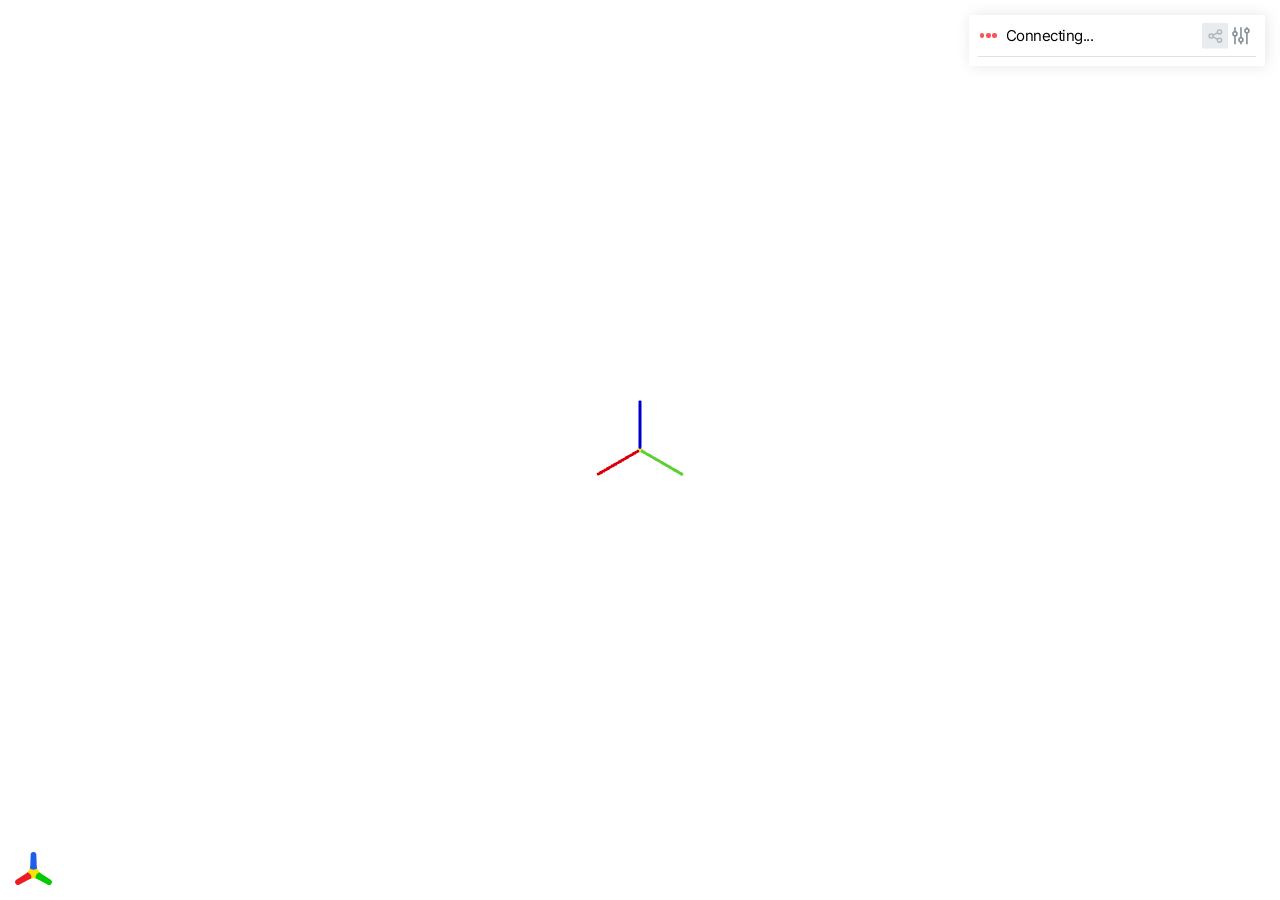
<file: viser-client/index.html>
<!doctype html>
<html lang="en">
  <head>
    <meta charset="utf-8" />
    <link rel="icon" href="./logo.svg" />
    <meta name="viewport" content="width=device-width, initial-scale=1" />
    <meta name="theme-color" content="#000000" />
    <meta name="description" content="Viser client" />
    <link rel="manifest" href="./manifest.json" />
    <title>Viser</title>
    <script type="module" crossorigin src="./assets/index-BgKj8tcG.js"></script>
    <link rel="stylesheet" crossorigin href="./assets/index-BjF_oY-i.css">
  </head>
  <body>
    <noscript>You need to enable JavaScript to run this app.</noscript>
    <div id="root"></div>
  </body>
</html>
</file>
<file: viser-client/assets/index-BjF_oY-i.css>
:root{color-scheme:var(--mantine-color-scheme)}*,*:before,*:after{box-sizing:border-box}input,button,textarea,select{font:inherit}button,select{text-transform:none}body{margin:0;font-family:var(--mantine-font-family);font-size:var(--mantine-font-size-md);line-height:var(--mantine-line-height);background-color:var(--mantine-color-body);color:var(--mantine-color-text);-webkit-font-smoothing:var(--mantine-webkit-font-smoothing);-moz-osx-font-smoothing:var(--mantine-moz-font-smoothing)}@media screen and (max-device-width: 31.25em){body{-webkit-text-size-adjust:100%}}@media (prefers-reduced-motion: reduce){[data-respect-reduced-motion] [data-reduce-motion]{transition:none;animation:none}}[data-mantine-color-scheme=light] .mantine-light-hidden,[data-mantine-color-scheme=dark] .mantine-dark-hidden{display:none}.mantine-focus-auto:focus-visible{outline:2px solid var(--mantine-primary-color-filled);outline-offset:calc(.125rem * var(--mantine-scale))}.mantine-focus-always:focus{outline:2px solid var(--mantine-primary-color-filled);outline-offset:calc(.125rem * var(--mantine-scale))}.mantine-focus-never:focus{outline:none}.mantine-active:active{transform:translateY(calc(.0625rem * var(--mantine-scale)))}fieldset:disabled .mantine-active:active{transform:none}:where([dir=rtl]) .mantine-rotate-rtl{transform:rotate(180deg)}:root{--mantine-z-index-app: 100;--mantine-z-index-modal: 200;--mantine-z-index-popover: 300;--mantine-z-index-overlay: 400;--mantine-z-index-max: 9999;--mantine-scale: 1;--mantine-cursor-type: default;--mantine-webkit-font-smoothing: antialiased;--mantine-moz-font-smoothing: grayscale;--mantine-color-white: #fff;--mantine-color-black: #000;--mantine-line-height: 1.55;--mantine-font-family: -apple-system, BlinkMacSystemFont, Segoe UI, Roboto, Helvetica, Arial, sans-serif, Apple Color Emoji, Segoe UI Emoji;--mantine-font-family-monospace: ui-monospace, SFMono-Regular, Menlo, Monaco, Consolas, Liberation Mono, Courier New, monospace;--mantine-font-family-headings: -apple-system, BlinkMacSystemFont, Segoe UI, Roboto, Helvetica, Arial, sans-serif, Apple Color Emoji, Segoe UI Emoji;--mantine-heading-font-weight: 700;--mantine-heading-text-wrap: wrap;--mantine-radius-default: calc(.25rem * var(--mantine-scale));--mantine-primary-color-filled: var(--mantine-color-blue-filled);--mantine-primary-color-filled-hover: var(--mantine-color-blue-filled-hover);--mantine-primary-color-light: var(--mantine-color-blue-light);--mantine-primary-color-light-hover: var(--mantine-color-blue-light-hover);--mantine-primary-color-light-color: var(--mantine-color-blue-light-color);--mantine-breakpoint-xs: 36em;--mantine-breakpoint-sm: 48em;--mantine-breakpoint-md: 62em;--mantine-breakpoint-lg: 75em;--mantine-breakpoint-xl: 88em;--mantine-spacing-xs: calc(.625rem * var(--mantine-scale));--mantine-spacing-sm: calc(.75rem * var(--mantine-scale));--mantine-spacing-md: calc(1rem * var(--mantine-scale));--mantine-spacing-lg: calc(1.25rem * var(--mantine-scale));--mantine-spacing-xl: calc(2rem * var(--mantine-scale));--mantine-font-size-xs: calc(.75rem * var(--mantine-scale));--mantine-font-size-sm: calc(.875rem * var(--mantine-scale));--mantine-font-size-md: calc(1rem * var(--mantine-scale));--mantine-font-size-lg: calc(1.125rem * var(--mantine-scale));--mantine-font-size-xl: calc(1.25rem * var(--mantine-scale));--mantine-line-height-xs: 1.4;--mantine-line-height-sm: 1.45;--mantine-line-height-md: 1.55;--mantine-line-height-lg: 1.6;--mantine-line-height-xl: 1.65;--mantine-shadow-xs: 0 calc(.0625rem * var(--mantine-scale)) calc(.1875rem * var(--mantine-scale)) rgba(0, 0, 0, .05), 0 calc(.0625rem * var(--mantine-scale)) calc(.125rem * var(--mantine-scale)) rgba(0, 0, 0, .1);--mantine-shadow-sm: 0 calc(.0625rem * var(--mantine-scale)) calc(.1875rem * var(--mantine-scale)) rgba(0, 0, 0, .05), rgba(0, 0, 0, .05) 0 calc(.625rem * var(--mantine-scale)) calc(.9375rem * var(--mantine-scale)) calc(-.3125rem * var(--mantine-scale)), rgba(0, 0, 0, .04) 0 calc(.4375rem * var(--mantine-scale)) calc(.4375rem * var(--mantine-scale)) calc(-.3125rem * var(--mantine-scale));--mantine-shadow-md: 0 calc(.0625rem * var(--mantine-scale)) calc(.1875rem * var(--mantine-scale)) rgba(0, 0, 0, .05), rgba(0, 0, 0, .05) 0 calc(1.25rem * var(--mantine-scale)) calc(1.5625rem * var(--mantine-scale)) calc(-.3125rem * var(--mantine-scale)), rgba(0, 0, 0, .04) 0 calc(.625rem * var(--mantine-scale)) calc(.625rem * var(--mantine-scale)) calc(-.3125rem * var(--mantine-scale));--mantine-shadow-lg: 0 calc(.0625rem * var(--mantine-scale)) calc(.1875rem * var(--mantine-scale)) rgba(0, 0, 0, .05), rgba(0, 0, 0, .05) 0 calc(1.75rem * var(--mantine-scale)) calc(1.4375rem * var(--mantine-scale)) calc(-.4375rem * var(--mantine-scale)), rgba(0, 0, 0, .04) 0 calc(.75rem * var(--mantine-scale)) calc(.75rem * var(--mantine-scale)) calc(-.4375rem * var(--mantine-scale));--mantine-shadow-xl: 0 calc(.0625rem * var(--mantine-scale)) calc(.1875rem * var(--mantine-scale)) rgba(0, 0, 0, .05), rgba(0, 0, 0, .05) 0 calc(2.25rem * var(--mantine-scale)) calc(1.75rem * var(--mantine-scale)) calc(-.4375rem * var(--mantine-scale)), rgba(0, 0, 0, .04) 0 calc(1.0625rem * var(--mantine-scale)) calc(1.0625rem * var(--mantine-scale)) calc(-.4375rem * var(--mantine-scale));--mantine-radius-xs: calc(.125rem * var(--mantine-scale));--mantine-radius-sm: calc(.25rem * var(--mantine-scale));--mantine-radius-md: calc(.5rem * var(--mantine-scale));--mantine-radius-lg: calc(1rem * var(--mantine-scale));--mantine-radius-xl: calc(2rem * var(--mantine-scale));--mantine-primary-color-0: var(--mantine-color-blue-0);--mantine-primary-color-1: var(--mantine-color-blue-1);--mantine-primary-color-2: var(--mantine-color-blue-2);--mantine-primary-color-3: var(--mantine-color-blue-3);--mantine-primary-color-4: var(--mantine-color-blue-4);--mantine-primary-color-5: var(--mantine-color-blue-5);--mantine-primary-color-6: var(--mantine-color-blue-6);--mantine-primary-color-7: var(--mantine-color-blue-7);--mantine-primary-color-8: var(--mantine-color-blue-8);--mantine-primary-color-9: var(--mantine-color-blue-9);--mantine-color-dark-0: #c9c9c9;--mantine-color-dark-1: #b8b8b8;--mantine-color-dark-2: #828282;--mantine-color-dark-3: #696969;--mantine-color-dark-4: #424242;--mantine-color-dark-5: #3b3b3b;--mantine-color-dark-6: #2e2e2e;--mantine-color-dark-7: #242424;--mantine-color-dark-8: #1f1f1f;--mantine-color-dark-9: #141414;--mantine-color-gray-0: #f8f9fa;--mantine-color-gray-1: #f1f3f5;--mantine-color-gray-2: #e9ecef;--mantine-color-gray-3: #dee2e6;--mantine-color-gray-4: #ced4da;--mantine-color-gray-5: #adb5bd;--mantine-color-gray-6: #868e96;--mantine-color-gray-7: #495057;--mantine-color-gray-8: #343a40;--mantine-color-gray-9: #212529;--mantine-color-red-0: #fff5f5;--mantine-color-red-1: #ffe3e3;--mantine-color-red-2: #ffc9c9;--mantine-color-red-3: #ffa8a8;--mantine-color-red-4: #ff8787;--mantine-color-red-5: #ff6b6b;--mantine-color-red-6: #fa5252;--mantine-color-red-7: #f03e3e;--mantine-color-red-8: #e03131;--mantine-color-red-9: #c92a2a;--mantine-color-pink-0: #fff0f6;--mantine-color-pink-1: #ffdeeb;--mantine-color-pink-2: #fcc2d7;--mantine-color-pink-3: #faa2c1;--mantine-color-pink-4: #f783ac;--mantine-color-pink-5: #f06595;--mantine-color-pink-6: #e64980;--mantine-color-pink-7: #d6336c;--mantine-color-pink-8: #c2255c;--mantine-color-pink-9: #a61e4d;--mantine-color-grape-0: #f8f0fc;--mantine-color-grape-1: #f3d9fa;--mantine-color-grape-2: #eebefa;--mantine-color-grape-3: #e599f7;--mantine-color-grape-4: #da77f2;--mantine-color-grape-5: #cc5de8;--mantine-color-grape-6: #be4bdb;--mantine-color-grape-7: #ae3ec9;--mantine-color-grape-8: #9c36b5;--mantine-color-grape-9: #862e9c;--mantine-color-violet-0: #f3f0ff;--mantine-color-violet-1: #e5dbff;--mantine-color-violet-2: #d0bfff;--mantine-color-violet-3: #b197fc;--mantine-color-violet-4: #9775fa;--mantine-color-violet-5: #845ef7;--mantine-color-violet-6: #7950f2;--mantine-color-violet-7: #7048e8;--mantine-color-violet-8: #6741d9;--mantine-color-violet-9: #5f3dc4;--mantine-color-indigo-0: #edf2ff;--mantine-color-indigo-1: #dbe4ff;--mantine-color-indigo-2: #bac8ff;--mantine-color-indigo-3: #91a7ff;--mantine-color-indigo-4: #748ffc;--mantine-color-indigo-5: #5c7cfa;--mantine-color-indigo-6: #4c6ef5;--mantine-color-indigo-7: #4263eb;--mantine-color-indigo-8: #3b5bdb;--mantine-color-indigo-9: #364fc7;--mantine-color-blue-0: #e7f5ff;--mantine-color-blue-1: #d0ebff;--mantine-color-blue-2: #a5d8ff;--mantine-color-blue-3: #74c0fc;--mantine-color-blue-4: #4dabf7;--mantine-color-blue-5: #339af0;--mantine-color-blue-6: #228be6;--mantine-color-blue-7: #1c7ed6;--mantine-color-blue-8: #1971c2;--mantine-color-blue-9: #1864ab;--mantine-color-cyan-0: #e3fafc;--mantine-color-cyan-1: #c5f6fa;--mantine-color-cyan-2: #99e9f2;--mantine-color-cyan-3: #66d9e8;--mantine-color-cyan-4: #3bc9db;--mantine-color-cyan-5: #22b8cf;--mantine-color-cyan-6: #15aabf;--mantine-color-cyan-7: #1098ad;--mantine-color-cyan-8: #0c8599;--mantine-color-cyan-9: #0b7285;--mantine-color-teal-0: #e6fcf5;--mantine-color-teal-1: #c3fae8;--mantine-color-teal-2: #96f2d7;--mantine-color-teal-3: #63e6be;--mantine-color-teal-4: #38d9a9;--mantine-color-teal-5: #20c997;--mantine-color-teal-6: #12b886;--mantine-color-teal-7: #0ca678;--mantine-color-teal-8: #099268;--mantine-color-teal-9: #087f5b;--mantine-color-green-0: #ebfbee;--mantine-color-green-1: #d3f9d8;--mantine-color-green-2: #b2f2bb;--mantine-color-green-3: #8ce99a;--mantine-color-green-4: #69db7c;--mantine-color-green-5: #51cf66;--mantine-color-green-6: #40c057;--mantine-color-green-7: #37b24d;--mantine-color-green-8: #2f9e44;--mantine-color-green-9: #2b8a3e;--mantine-color-lime-0: #f4fce3;--mantine-color-lime-1: #e9fac8;--mantine-color-lime-2: #d8f5a2;--mantine-color-lime-3: #c0eb75;--mantine-color-lime-4: #a9e34b;--mantine-color-lime-5: #94d82d;--mantine-color-lime-6: #82c91e;--mantine-color-lime-7: #74b816;--mantine-color-lime-8: #66a80f;--mantine-color-lime-9: #5c940d;--mantine-color-yellow-0: #fff9db;--mantine-color-yellow-1: #fff3bf;--mantine-color-yellow-2: #ffec99;--mantine-color-yellow-3: #ffe066;--mantine-color-yellow-4: #ffd43b;--mantine-color-yellow-5: #fcc419;--mantine-color-yellow-6: #fab005;--mantine-color-yellow-7: #f59f00;--mantine-color-yellow-8: #f08c00;--mantine-color-yellow-9: #e67700;--mantine-color-orange-0: #fff4e6;--mantine-color-orange-1: #ffe8cc;--mantine-color-orange-2: #ffd8a8;--mantine-color-orange-3: #ffc078;--mantine-color-orange-4: #ffa94d;--mantine-color-orange-5: #ff922b;--mantine-color-orange-6: #fd7e14;--mantine-color-orange-7: #f76707;--mantine-color-orange-8: #e8590c;--mantine-color-orange-9: #d9480f;--mantine-h1-font-size: calc(2.125rem * var(--mantine-scale));--mantine-h1-line-height: 1.3;--mantine-h1-font-weight: 700;--mantine-h2-font-size: calc(1.625rem * var(--mantine-scale));--mantine-h2-line-height: 1.35;--mantine-h2-font-weight: 700;--mantine-h3-font-size: calc(1.375rem * var(--mantine-scale));--mantine-h3-line-height: 1.4;--mantine-h3-font-weight: 700;--mantine-h4-font-size: calc(1.125rem * var(--mantine-scale));--mantine-h4-line-height: 1.45;--mantine-h4-font-weight: 700;--mantine-h5-font-size: calc(1rem * var(--mantine-scale));--mantine-h5-line-height: 1.5;--mantine-h5-font-weight: 700;--mantine-h6-font-size: calc(.875rem * var(--mantine-scale));--mantine-h6-line-height: 1.5;--mantine-h6-font-weight: 700}:root[data-mantine-color-scheme=dark]{--mantine-color-scheme: dark;--mantine-primary-color-contrast: var(--mantine-color-white);--mantine-color-bright: var(--mantine-color-white);--mantine-color-text: var(--mantine-color-dark-0);--mantine-color-body: var(--mantine-color-dark-7);--mantine-color-error: var(--mantine-color-red-8);--mantine-color-placeholder: var(--mantine-color-dark-3);--mantine-color-anchor: var(--mantine-color-blue-4);--mantine-color-default: var(--mantine-color-dark-6);--mantine-color-default-hover: var(--mantine-color-dark-5);--mantine-color-default-color: var(--mantine-color-white);--mantine-color-default-border: var(--mantine-color-dark-4);--mantine-color-dimmed: var(--mantine-color-dark-2);--mantine-color-disabled: var(--mantine-color-dark-6);--mantine-color-disabled-color: var(--mantine-color-dark-3);--mantine-color-disabled-border: var(--mantine-color-dark-4);--mantine-color-dark-text: var(--mantine-color-dark-4);--mantine-color-dark-filled: var(--mantine-color-dark-8);--mantine-color-dark-filled-hover: var(--mantine-color-dark-9);--mantine-color-dark-light: rgba(46, 46, 46, .15);--mantine-color-dark-light-hover: rgba(46, 46, 46, .2);--mantine-color-dark-light-color: var(--mantine-color-dark-3);--mantine-color-dark-outline: var(--mantine-color-dark-4);--mantine-color-dark-outline-hover: rgba(66, 66, 66, .05);--mantine-color-gray-text: var(--mantine-color-gray-4);--mantine-color-gray-filled: var(--mantine-color-gray-8);--mantine-color-gray-filled-hover: var(--mantine-color-gray-9);--mantine-color-gray-light: rgba(134, 142, 150, .15);--mantine-color-gray-light-hover: rgba(134, 142, 150, .2);--mantine-color-gray-light-color: var(--mantine-color-gray-3);--mantine-color-gray-outline: var(--mantine-color-gray-4);--mantine-color-gray-outline-hover: rgba(206, 212, 218, .05);--mantine-color-red-text: var(--mantine-color-red-4);--mantine-color-red-filled: var(--mantine-color-red-8);--mantine-color-red-filled-hover: var(--mantine-color-red-9);--mantine-color-red-light: rgba(250, 82, 82, .15);--mantine-color-red-light-hover: rgba(250, 82, 82, .2);--mantine-color-red-light-color: var(--mantine-color-red-3);--mantine-color-red-outline: var(--mantine-color-red-4);--mantine-color-red-outline-hover: rgba(255, 135, 135, .05);--mantine-color-pink-text: var(--mantine-color-pink-4);--mantine-color-pink-filled: var(--mantine-color-pink-8);--mantine-color-pink-filled-hover: var(--mantine-color-pink-9);--mantine-color-pink-light: rgba(230, 73, 128, .15);--mantine-color-pink-light-hover: rgba(230, 73, 128, .2);--mantine-color-pink-light-color: var(--mantine-color-pink-3);--mantine-color-pink-outline: var(--mantine-color-pink-4);--mantine-color-pink-outline-hover: rgba(247, 131, 172, .05);--mantine-color-grape-text: var(--mantine-color-grape-4);--mantine-color-grape-filled: var(--mantine-color-grape-8);--mantine-color-grape-filled-hover: var(--mantine-color-grape-9);--mantine-color-grape-light: rgba(190, 75, 219, .15);--mantine-color-grape-light-hover: rgba(190, 75, 219, .2);--mantine-color-grape-light-color: var(--mantine-color-grape-3);--mantine-color-grape-outline: var(--mantine-color-grape-4);--mantine-color-grape-outline-hover: rgba(218, 119, 242, .05);--mantine-color-violet-text: var(--mantine-color-violet-4);--mantine-color-violet-filled: var(--mantine-color-violet-8);--mantine-color-violet-filled-hover: var(--mantine-color-violet-9);--mantine-color-violet-light: rgba(121, 80, 242, .15);--mantine-color-violet-light-hover: rgba(121, 80, 242, .2);--mantine-color-violet-light-color: var(--mantine-color-violet-3);--mantine-color-violet-outline: var(--mantine-color-violet-4);--mantine-color-violet-outline-hover: rgba(151, 117, 250, .05);--mantine-color-indigo-text: var(--mantine-color-indigo-4);--mantine-color-indigo-filled: var(--mantine-color-indigo-8);--mantine-color-indigo-filled-hover: var(--mantine-color-indigo-9);--mantine-color-indigo-light: rgba(76, 110, 245, .15);--mantine-color-indigo-light-hover: rgba(76, 110, 245, .2);--mantine-color-indigo-light-color: var(--mantine-color-indigo-3);--mantine-color-indigo-outline: var(--mantine-color-indigo-4);--mantine-color-indigo-outline-hover: rgba(116, 143, 252, .05);--mantine-color-blue-text: var(--mantine-color-blue-4);--mantine-color-blue-filled: var(--mantine-color-blue-8);--mantine-color-blue-filled-hover: var(--mantine-color-blue-9);--mantine-color-blue-light: rgba(34, 139, 230, .15);--mantine-color-blue-light-hover: rgba(34, 139, 230, .2);--mantine-color-blue-light-color: var(--mantine-color-blue-3);--mantine-color-blue-outline: var(--mantine-color-blue-4);--mantine-color-blue-outline-hover: rgba(77, 171, 247, .05);--mantine-color-cyan-text: var(--mantine-color-cyan-4);--mantine-color-cyan-filled: var(--mantine-color-cyan-8);--mantine-color-cyan-filled-hover: var(--mantine-color-cyan-9);--mantine-color-cyan-light: rgba(21, 170, 191, .15);--mantine-color-cyan-light-hover: rgba(21, 170, 191, .2);--mantine-color-cyan-light-color: var(--mantine-color-cyan-3);--mantine-color-cyan-outline: var(--mantine-color-cyan-4);--mantine-color-cyan-outline-hover: rgba(59, 201, 219, .05);--mantine-color-teal-text: var(--mantine-color-teal-4);--mantine-color-teal-filled: var(--mantine-color-teal-8);--mantine-color-teal-filled-hover: var(--mantine-color-teal-9);--mantine-color-teal-light: rgba(18, 184, 134, .15);--mantine-color-teal-light-hover: rgba(18, 184, 134, .2);--mantine-color-teal-light-color: var(--mantine-color-teal-3);--mantine-color-teal-outline: var(--mantine-color-teal-4);--mantine-color-teal-outline-hover: rgba(56, 217, 169, .05);--mantine-color-green-text: var(--mantine-color-green-4);--mantine-color-green-filled: var(--mantine-color-green-8);--mantine-color-green-filled-hover: var(--mantine-color-green-9);--mantine-color-green-light: rgba(64, 192, 87, .15);--mantine-color-green-light-hover: rgba(64, 192, 87, .2);--mantine-color-green-light-color: var(--mantine-color-green-3);--mantine-color-green-outline: var(--mantine-color-green-4);--mantine-color-green-outline-hover: rgba(105, 219, 124, .05);--mantine-color-lime-text: var(--mantine-color-lime-4);--mantine-color-lime-filled: var(--mantine-color-lime-8);--mantine-color-lime-filled-hover: var(--mantine-color-lime-9);--mantine-color-lime-light: rgba(130, 201, 30, .15);--mantine-color-lime-light-hover: rgba(130, 201, 30, .2);--mantine-color-lime-light-color: var(--mantine-color-lime-3);--mantine-color-lime-outline: var(--mantine-color-lime-4);--mantine-color-lime-outline-hover: rgba(169, 227, 75, .05);--mantine-color-yellow-text: var(--mantine-color-yellow-4);--mantine-color-yellow-filled: var(--mantine-color-yellow-8);--mantine-color-yellow-filled-hover: var(--mantine-color-yellow-9);--mantine-color-yellow-light: rgba(250, 176, 5, .15);--mantine-color-yellow-light-hover: rgba(250, 176, 5, .2);--mantine-color-yellow-light-color: var(--mantine-color-yellow-3);--mantine-color-yellow-outline: var(--mantine-color-yellow-4);--mantine-color-yellow-outline-hover: rgba(255, 212, 59, .05);--mantine-color-orange-text: var(--mantine-color-orange-4);--mantine-color-orange-filled: var(--mantine-color-orange-8);--mantine-color-orange-filled-hover: var(--mantine-color-orange-9);--mantine-color-orange-light: rgba(253, 126, 20, .15);--mantine-color-orange-light-hover: rgba(253, 126, 20, .2);--mantine-color-orange-light-color: var(--mantine-color-orange-3);--mantine-color-orange-outline: var(--mantine-color-orange-4);--mantine-color-orange-outline-hover: rgba(255, 169, 77, .05)}:root[data-mantine-color-scheme=light]{--mantine-color-scheme: light;--mantine-primary-color-contrast: var(--mantine-color-white);--mantine-color-bright: var(--mantine-color-black);--mantine-color-text: #000;--mantine-color-body: #fff;--mantine-color-error: var(--mantine-color-red-6);--mantine-color-placeholder: var(--mantine-color-gray-5);--mantine-color-anchor: var(--mantine-color-blue-6);--mantine-color-default: var(--mantine-color-white);--mantine-color-default-hover: var(--mantine-color-gray-0);--mantine-color-default-color: var(--mantine-color-black);--mantine-color-default-border: var(--mantine-color-gray-4);--mantine-color-dimmed: var(--mantine-color-gray-6);--mantine-color-disabled: var(--mantine-color-gray-2);--mantine-color-disabled-color: var(--mantine-color-gray-5);--mantine-color-disabled-border: var(--mantine-color-gray-3);--mantine-color-dark-text: var(--mantine-color-dark-filled);--mantine-color-dark-filled: var(--mantine-color-dark-6);--mantine-color-dark-filled-hover: var(--mantine-color-dark-7);--mantine-color-dark-light: rgba(46, 46, 46, .1);--mantine-color-dark-light-hover: rgba(46, 46, 46, .12);--mantine-color-dark-light-color: var(--mantine-color-dark-6);--mantine-color-dark-outline: var(--mantine-color-dark-6);--mantine-color-dark-outline-hover: rgba(46, 46, 46, .05);--mantine-color-gray-text: var(--mantine-color-gray-filled);--mantine-color-gray-filled: var(--mantine-color-gray-6);--mantine-color-gray-filled-hover: var(--mantine-color-gray-7);--mantine-color-gray-light: rgba(134, 142, 150, .1);--mantine-color-gray-light-hover: rgba(134, 142, 150, .12);--mantine-color-gray-light-color: var(--mantine-color-gray-6);--mantine-color-gray-outline: var(--mantine-color-gray-6);--mantine-color-gray-outline-hover: rgba(134, 142, 150, .05);--mantine-color-red-text: var(--mantine-color-red-filled);--mantine-color-red-filled: var(--mantine-color-red-6);--mantine-color-red-filled-hover: var(--mantine-color-red-7);--mantine-color-red-light: rgba(250, 82, 82, .1);--mantine-color-red-light-hover: rgba(250, 82, 82, .12);--mantine-color-red-light-color: var(--mantine-color-red-6);--mantine-color-red-outline: var(--mantine-color-red-6);--mantine-color-red-outline-hover: rgba(250, 82, 82, .05);--mantine-color-pink-text: var(--mantine-color-pink-filled);--mantine-color-pink-filled: var(--mantine-color-pink-6);--mantine-color-pink-filled-hover: var(--mantine-color-pink-7);--mantine-color-pink-light: rgba(230, 73, 128, .1);--mantine-color-pink-light-hover: rgba(230, 73, 128, .12);--mantine-color-pink-light-color: var(--mantine-color-pink-6);--mantine-color-pink-outline: var(--mantine-color-pink-6);--mantine-color-pink-outline-hover: rgba(230, 73, 128, .05);--mantine-color-grape-text: var(--mantine-color-grape-filled);--mantine-color-grape-filled: var(--mantine-color-grape-6);--mantine-color-grape-filled-hover: var(--mantine-color-grape-7);--mantine-color-grape-light: rgba(190, 75, 219, .1);--mantine-color-grape-light-hover: rgba(190, 75, 219, .12);--mantine-color-grape-light-color: var(--mantine-color-grape-6);--mantine-color-grape-outline: var(--mantine-color-grape-6);--mantine-color-grape-outline-hover: rgba(190, 75, 219, .05);--mantine-color-violet-text: var(--mantine-color-violet-filled);--mantine-color-violet-filled: var(--mantine-color-violet-6);--mantine-color-violet-filled-hover: var(--mantine-color-violet-7);--mantine-color-violet-light: rgba(121, 80, 242, .1);--mantine-color-violet-light-hover: rgba(121, 80, 242, .12);--mantine-color-violet-light-color: var(--mantine-color-violet-6);--mantine-color-violet-outline: var(--mantine-color-violet-6);--mantine-color-violet-outline-hover: rgba(121, 80, 242, .05);--mantine-color-indigo-text: var(--mantine-color-indigo-filled);--mantine-color-indigo-filled: var(--mantine-color-indigo-6);--mantine-color-indigo-filled-hover: var(--mantine-color-indigo-7);--mantine-color-indigo-light: rgba(76, 110, 245, .1);--mantine-color-indigo-light-hover: rgba(76, 110, 245, .12);--mantine-color-indigo-light-color: var(--mantine-color-indigo-6);--mantine-color-indigo-outline: var(--mantine-color-indigo-6);--mantine-color-indigo-outline-hover: rgba(76, 110, 245, .05);--mantine-color-blue-text: var(--mantine-color-blue-filled);--mantine-color-blue-filled: var(--mantine-color-blue-6);--mantine-color-blue-filled-hover: var(--mantine-color-blue-7);--mantine-color-blue-light: rgba(34, 139, 230, .1);--mantine-color-blue-light-hover: rgba(34, 139, 230, .12);--mantine-color-blue-light-color: var(--mantine-color-blue-6);--mantine-color-blue-outline: var(--mantine-color-blue-6);--mantine-color-blue-outline-hover: rgba(34, 139, 230, .05);--mantine-color-cyan-text: var(--mantine-color-cyan-filled);--mantine-color-cyan-filled: var(--mantine-color-cyan-6);--mantine-color-cyan-filled-hover: var(--mantine-color-cyan-7);--mantine-color-cyan-light: rgba(21, 170, 191, .1);--mantine-color-cyan-light-hover: rgba(21, 170, 191, .12);--mantine-color-cyan-light-color: var(--mantine-color-cyan-6);--mantine-color-cyan-outline: var(--mantine-color-cyan-6);--mantine-color-cyan-outline-hover: rgba(21, 170, 191, .05);--mantine-color-teal-text: var(--mantine-color-teal-filled);--mantine-color-teal-filled: var(--mantine-color-teal-6);--mantine-color-teal-filled-hover: var(--mantine-color-teal-7);--mantine-color-teal-light: rgba(18, 184, 134, .1);--mantine-color-teal-light-hover: rgba(18, 184, 134, .12);--mantine-color-teal-light-color: var(--mantine-color-teal-6);--mantine-color-teal-outline: var(--mantine-color-teal-6);--mantine-color-teal-outline-hover: rgba(18, 184, 134, .05);--mantine-color-green-text: var(--mantine-color-green-filled);--mantine-color-green-filled: var(--mantine-color-green-6);--mantine-color-green-filled-hover: var(--mantine-color-green-7);--mantine-color-green-light: rgba(64, 192, 87, .1);--mantine-color-green-light-hover: rgba(64, 192, 87, .12);--mantine-color-green-light-color: var(--mantine-color-green-6);--mantine-color-green-outline: var(--mantine-color-green-6);--mantine-color-green-outline-hover: rgba(64, 192, 87, .05);--mantine-color-lime-text: var(--mantine-color-lime-filled);--mantine-color-lime-filled: var(--mantine-color-lime-6);--mantine-color-lime-filled-hover: var(--mantine-color-lime-7);--mantine-color-lime-light: rgba(130, 201, 30, .1);--mantine-color-lime-light-hover: rgba(130, 201, 30, .12);--mantine-color-lime-light-color: var(--mantine-color-lime-6);--mantine-color-lime-outline: var(--mantine-color-lime-6);--mantine-color-lime-outline-hover: rgba(130, 201, 30, .05);--mantine-color-yellow-text: var(--mantine-color-yellow-filled);--mantine-color-yellow-filled: var(--mantine-color-yellow-6);--mantine-color-yellow-filled-hover: var(--mantine-color-yellow-7);--mantine-color-yellow-light: rgba(250, 176, 5, .1);--mantine-color-yellow-light-hover: rgba(250, 176, 5, .12);--mantine-color-yellow-light-color: var(--mantine-color-yellow-6);--mantine-color-yellow-outline: var(--mantine-color-yellow-6);--mantine-color-yellow-outline-hover: rgba(250, 176, 5, .05);--mantine-color-orange-text: var(--mantine-color-orange-filled);--mantine-color-orange-filled: var(--mantine-color-orange-6);--mantine-color-orange-filled-hover: var(--mantine-color-orange-7);--mantine-color-orange-light: rgba(253, 126, 20, .1);--mantine-color-orange-light-hover: rgba(253, 126, 20, .12);--mantine-color-orange-light-color: var(--mantine-color-orange-6);--mantine-color-orange-outline: var(--mantine-color-orange-6);--mantine-color-orange-outline-hover: rgba(253, 126, 20, .05)}.m_d57069b5{--scrollarea-scrollbar-size: calc(.75rem * var(--mantine-scale));position:relative;overflow:hidden}.m_d57069b5:where([data-autosize]) .m_b1336c6{width:min-content}.m_c0783ff9{scrollbar-width:none;overscroll-behavior:var(--scrollarea-over-scroll-behavior);-ms-overflow-style:none;-webkit-overflow-scrolling:touch;width:100%;height:100%}.m_c0783ff9::-webkit-scrollbar{display:none}.m_c0783ff9:where([data-scrollbars=xy],[data-scrollbars=y]):where([data-offset-scrollbars=xy],[data-offset-scrollbars=y],[data-offset-scrollbars=present]):where([data-vertical-hidden]){padding-inline-end:0;padding-inline-start:0}.m_c0783ff9:where([data-scrollbars=xy],[data-scrollbars=y]):where([data-offset-scrollbars=xy],[data-offset-scrollbars=y],[data-offset-scrollbars=present]):not([data-vertical-hidden]){padding-inline-end:var(--scrollarea-scrollbar-size);padding-inline-start:unset}.m_c0783ff9:where([data-scrollbars=xy],[data-scrollbars=x]):where([data-offset-scrollbars=xy],[data-offset-scrollbars=x],[data-offset-scrollbars=present]):where([data-horizontal-hidden]){padding-bottom:0}.m_c0783ff9:where([data-scrollbars=xy],[data-scrollbars=x]):where([data-offset-scrollbars=xy],[data-offset-scrollbars=x],[data-offset-scrollbars=present]):not([data-horizontal-hidden]){padding-bottom:var(--scrollarea-scrollbar-size)}.m_f8f631dd{min-width:100%;display:table}.m_c44ba933{-webkit-user-select:none;user-select:none;touch-action:none;box-sizing:border-box;transition:background-color .15s ease,opacity .15s ease;padding:calc(var(--scrollarea-scrollbar-size) / 5);display:flex;background-color:transparent;flex-direction:row}@media (hover: hover){:where([data-mantine-color-scheme=light]) .m_c44ba933:hover{background-color:var(--mantine-color-gray-0)}:where([data-mantine-color-scheme=light]) .m_c44ba933:hover>.m_d8b5e363{background-color:#00000080}:where([data-mantine-color-scheme=dark]) .m_c44ba933:hover{background-color:var(--mantine-color-dark-8)}:where([data-mantine-color-scheme=dark]) .m_c44ba933:hover>.m_d8b5e363{background-color:#ffffff80}}@media (hover: none){:where([data-mantine-color-scheme=light]) .m_c44ba933:active{background-color:var(--mantine-color-gray-0)}:where([data-mantine-color-scheme=light]) .m_c44ba933:active>.m_d8b5e363{background-color:#00000080}:where([data-mantine-color-scheme=dark]) .m_c44ba933:active{background-color:var(--mantine-color-dark-8)}:where([data-mantine-color-scheme=dark]) .m_c44ba933:active>.m_d8b5e363{background-color:#ffffff80}}.m_c44ba933:where([data-hidden],[data-state=hidden]){display:none}.m_c44ba933:where([data-orientation=vertical]){width:var(--scrollarea-scrollbar-size);top:0;bottom:var(--sa-corner-width);inset-inline-end:0}.m_c44ba933:where([data-orientation=horizontal]){height:var(--scrollarea-scrollbar-size);flex-direction:column;bottom:0;inset-inline-start:0;inset-inline-end:var(--sa-corner-width)}.m_d8b5e363{flex:1;border-radius:var(--scrollarea-scrollbar-size);position:relative;transition:background-color .15s ease;overflow:hidden;opacity:var(--thumb-opacity)}.m_d8b5e363:before{content:"";position:absolute;top:50%;left:50%;transform:translate(-50%,-50%);width:100%;height:100%;min-width:calc(2.75rem * var(--mantine-scale));min-height:calc(2.75rem * var(--mantine-scale))}:where([data-mantine-color-scheme=light]) .m_d8b5e363{background-color:#0006}:where([data-mantine-color-scheme=dark]) .m_d8b5e363{background-color:#fff6}.m_21657268{position:absolute;opacity:0;transition:opacity .15s ease;display:block;inset-inline-end:0;bottom:0}:where([data-mantine-color-scheme=light]) .m_21657268{background-color:var(--mantine-color-gray-0)}:where([data-mantine-color-scheme=dark]) .m_21657268{background-color:var(--mantine-color-dark-8)}.m_21657268:where([data-hovered]){opacity:1}.m_21657268:where([data-hidden]){display:none}.m_b1336c6{min-width:100%}.m_87cf2631{background-color:transparent;cursor:pointer;border:0;padding:0;appearance:none;font-size:var(--mantine-font-size-md);text-align:left;text-decoration:none;color:inherit;touch-action:manipulation;-webkit-tap-highlight-color:transparent}:where([dir=rtl]) .m_87cf2631{text-align:right}.m_515a97f8{border:0;clip:rect(0 0 0 0);height:calc(.0625rem * var(--mantine-scale));width:calc(.0625rem * var(--mantine-scale));margin:calc(-.0625rem * var(--mantine-scale));overflow:hidden;padding:0;position:absolute;white-space:nowrap}.m_1b7284a3{--paper-radius: var(--mantine-radius-default);outline:0;-webkit-tap-highlight-color:transparent;display:block;touch-action:manipulation;text-decoration:none;border-radius:var(--paper-radius);box-shadow:var(--paper-shadow);background-color:var(--mantine-color-body)}[data-mantine-color-scheme=light] .m_1b7284a3{--paper-border-color: var(--mantine-color-gray-3)}[data-mantine-color-scheme=dark] .m_1b7284a3{--paper-border-color: var(--mantine-color-dark-4)}.m_1b7284a3:where([data-with-border]){border:calc(.0625rem * var(--mantine-scale)) solid var(--paper-border-color)}.m_9814e45f{inset:0;position:absolute;background:var(--overlay-bg, rgba(0, 0, 0, .6));-webkit-backdrop-filter:var(--overlay-filter);backdrop-filter:var(--overlay-filter);border-radius:var(--overlay-radius, 0);z-index:var(--overlay-z-index)}.m_9814e45f:where([data-fixed]){position:fixed}.m_9814e45f:where([data-center]){display:flex;align-items:center;justify-content:center}.m_38a85659{position:absolute;border:1px solid var(--popover-border-color);padding:var(--mantine-spacing-sm) var(--mantine-spacing-md);box-shadow:var(--popover-shadow, none);border-radius:var(--popover-radius, var(--mantine-radius-default))}.m_38a85659:where([data-fixed]){position:fixed}.m_38a85659:focus{outline:none}:where([data-mantine-color-scheme=light]) .m_38a85659{--popover-border-color: var(--mantine-color-gray-2);background-color:var(--mantine-color-white)}:where([data-mantine-color-scheme=dark]) .m_38a85659{--popover-border-color: var(--mantine-color-dark-4);background-color:var(--mantine-color-dark-6)}.m_a31dc6c1{background-color:inherit;border:1px solid var(--popover-border-color);z-index:1}.m_3d7bc908{position:fixed;inset:0}.m_5ae2e3c{--loader-size-xs: calc(1.125rem * var(--mantine-scale));--loader-size-sm: calc(1.375rem * var(--mantine-scale));--loader-size-md: calc(2.25rem * var(--mantine-scale));--loader-size-lg: calc(2.75rem * var(--mantine-scale));--loader-size-xl: calc(3.625rem * var(--mantine-scale));--loader-size: var(--loader-size-md);--loader-color: var(--mantine-primary-color-filled)}@keyframes m_5d2b3b9d{0%{transform:scale(.6);opacity:0}50%,to{transform:scale(1)}}.m_7a2bd4cd{position:relative;width:var(--loader-size);height:var(--loader-size);display:flex;gap:calc(var(--loader-size) / 5)}.m_870bb79{flex:1;background:var(--loader-color);animation:m_5d2b3b9d 1.2s cubic-bezier(0,.5,.5,1) infinite;border-radius:calc(.125rem * var(--mantine-scale))}.m_870bb79:nth-of-type(1){animation-delay:-.24s}.m_870bb79:nth-of-type(2){animation-delay:-.12s}.m_870bb79:nth-of-type(3){animation-delay:0}@keyframes m_aac34a1{0%,to{transform:scale(1);opacity:1}50%{transform:scale(.6);opacity:.5}}.m_4e3f22d7{display:flex;justify-content:center;align-items:center;gap:calc(var(--loader-size) / 10);position:relative;width:var(--loader-size);height:var(--loader-size)}.m_870c4af{width:calc(var(--loader-size) / 3 - var(--loader-size) / 15);height:calc(var(--loader-size) / 3 - var(--loader-size) / 15);border-radius:50%;background:var(--loader-color);animation:m_aac34a1 .8s infinite linear}.m_870c4af:nth-child(2){animation-delay:.4s}@keyframes m_f8e89c4b{0%{transform:rotate(0)}to{transform:rotate(360deg)}}.m_b34414df{display:inline-block;width:var(--loader-size);height:var(--loader-size)}.m_b34414df:after{content:"";display:block;width:var(--loader-size);height:var(--loader-size);border-radius:calc(625rem * var(--mantine-scale));border-width:calc(var(--loader-size) / 8);border-style:solid;border-color:var(--loader-color) var(--loader-color) var(--loader-color) transparent;animation:m_f8e89c4b 1.2s linear infinite}.m_8d3f4000{--ai-size-xs: calc(1.125rem * var(--mantine-scale));--ai-size-sm: calc(1.375rem * var(--mantine-scale));--ai-size-md: calc(1.75rem * var(--mantine-scale));--ai-size-lg: calc(2.125rem * var(--mantine-scale));--ai-size-xl: calc(2.75rem * var(--mantine-scale));--ai-size-input-xs: calc(1.875rem * var(--mantine-scale));--ai-size-input-sm: calc(2.25rem * var(--mantine-scale));--ai-size-input-md: calc(2.625rem * var(--mantine-scale));--ai-size-input-lg: calc(3.125rem * var(--mantine-scale));--ai-size-input-xl: calc(3.75rem * var(--mantine-scale));--ai-size: var(--ai-size-md);--ai-color: var(--mantine-color-white);line-height:1;display:inline-flex;align-items:center;justify-content:center;position:relative;-webkit-user-select:none;user-select:none;overflow:hidden;width:var(--ai-size);height:var(--ai-size);min-width:var(--ai-size);min-height:var(--ai-size);border-radius:var(--ai-radius, var(--mantine-radius-default));background:var(--ai-bg, var(--mantine-primary-color-filled));color:var(--ai-color, var(--mantine-color-white));border:var(--ai-bd, calc(.0625rem * var(--mantine-scale)) solid transparent);cursor:pointer}@media (hover: hover){.m_8d3f4000:hover:where(:not([data-loading],:disabled,[data-disabled])){background-color:var(--ai-hover, var(--mantine-primary-color-filled-hover));color:var(--ai-hover-color, var(--ai-color))}}@media (hover: none){.m_8d3f4000:active:where(:not([data-loading],:disabled,[data-disabled])){background-color:var(--ai-hover, var(--mantine-primary-color-filled-hover));color:var(--ai-hover-color, var(--ai-color))}}.m_8d3f4000[data-loading]{cursor:not-allowed}.m_8d3f4000[data-loading] .m_8d3afb97{opacity:0;transform:translateY(100%)}.m_8d3f4000:where(:disabled:not([data-loading]),[data-disabled]:not([data-loading])){cursor:not-allowed;border:calc(.0625rem * var(--mantine-scale)) solid transparent;color:var(--mantine-color-disabled-color);background-color:var(--mantine-color-disabled)}.m_8d3f4000:where(:disabled:not([data-loading]),[data-disabled]:not([data-loading])):active{transform:none}.m_302b9fb1{inset:calc(-.0625rem * var(--mantine-scale));position:absolute;border-radius:var(--ai-radius, var(--mantine-radius-default));display:flex;align-items:center;justify-content:center}:where([data-mantine-color-scheme=light]) .m_302b9fb1{background-color:#ffffff26}:where([data-mantine-color-scheme=dark]) .m_302b9fb1{background-color:#00000026}.m_1a0f1b21{--ai-border-width: calc(.0625rem * var(--mantine-scale));display:flex}.m_1a0f1b21 :where(*):focus{position:relative;z-index:1}.m_1a0f1b21[data-orientation=horizontal]{flex-direction:row}.m_1a0f1b21[data-orientation=horizontal] .m_8d3f4000:not(:only-child):first-child,.m_1a0f1b21[data-orientation=horizontal] .m_437b6484:not(:only-child):first-child{border-end-end-radius:0;border-start-end-radius:0;border-inline-end-width:calc(var(--ai-border-width) / 2)}.m_1a0f1b21[data-orientation=horizontal] .m_8d3f4000:not(:only-child):last-child,.m_1a0f1b21[data-orientation=horizontal] .m_437b6484:not(:only-child):last-child{border-end-start-radius:0;border-start-start-radius:0;border-inline-start-width:calc(var(--ai-border-width) / 2)}.m_1a0f1b21[data-orientation=horizontal] .m_8d3f4000:not(:only-child):not(:first-child):not(:last-child),.m_1a0f1b21[data-orientation=horizontal] .m_437b6484:not(:only-child):not(:first-child):not(:last-child){border-radius:0;border-inline-width:calc(var(--ai-border-width) / 2)}.m_1a0f1b21[data-orientation=vertical]{flex-direction:column}.m_1a0f1b21[data-orientation=vertical] .m_8d3f4000:not(:only-child):first-child,.m_1a0f1b21[data-orientation=vertical] .m_437b6484:not(:only-child):first-child{border-end-start-radius:0;border-end-end-radius:0;border-bottom-width:calc(var(--ai-border-width) / 2)}.m_1a0f1b21[data-orientation=vertical] .m_8d3f4000:not(:only-child):last-child,.m_1a0f1b21[data-orientation=vertical] .m_437b6484:not(:only-child):last-child{border-start-start-radius:0;border-start-end-radius:0;border-top-width:calc(var(--ai-border-width) / 2)}.m_1a0f1b21[data-orientation=vertical] .m_8d3f4000:not(:only-child):not(:first-child):not(:last-child),.m_1a0f1b21[data-orientation=vertical] .m_437b6484:not(:only-child):not(:first-child):not(:last-child){border-radius:0;border-bottom-width:calc(var(--ai-border-width) / 2);border-top-width:calc(var(--ai-border-width) / 2)}.m_8d3afb97{display:flex;align-items:center;justify-content:center;transition:transform .15s ease,opacity .1s ease;width:100%;height:100%}.m_437b6484{--section-height-xs: calc(1.125rem * var(--mantine-scale));--section-height-sm: calc(1.375rem * var(--mantine-scale));--section-height-md: calc(1.75rem * var(--mantine-scale));--section-height-lg: calc(2.125rem * var(--mantine-scale));--section-height-xl: calc(2.75rem * var(--mantine-scale));--section-height-input-xs: calc(1.875rem * var(--mantine-scale));--section-height-input-sm: calc(2.25rem * var(--mantine-scale));--section-height-input-md: calc(2.625rem * var(--mantine-scale));--section-height-input-lg: calc(3.125rem * var(--mantine-scale));--section-height-input-xl: calc(3.75rem * var(--mantine-scale));--section-padding-x-xs: calc(.375rem * var(--mantine-scale));--section-padding-x-sm: calc(.5rem * var(--mantine-scale));--section-padding-x-md: calc(.625rem * var(--mantine-scale));--section-padding-x-lg: calc(.75rem * var(--mantine-scale));--section-padding-x-xl: calc(1rem * var(--mantine-scale));--section-height: var(--section-height-sm);--section-padding-x: var(--section-padding-x-sm);--section-color: var(--mantine-color-white);font-weight:600;width:auto;border-radius:var(--section-radius, var(--mantine-radius-default));font-size:var(--section-fz, var(--mantine-font-size-sm));background:var(--section-bg, var(--mantine-primary-color-filled));border:var(--section-bd, calc(.0625rem * var(--mantine-scale)) solid transparent);color:var(--section-color, var(--mantine-color-white));height:var(--section-height, var(--section-height-sm));padding-inline:var(--section-padding-x, var(--section-padding-x-sm));vertical-align:middle;line-height:1;display:inline-flex;align-items:center;justify-content:center}.m_86a44da5{--cb-size-xs: calc(1.125rem * var(--mantine-scale));--cb-size-sm: calc(1.375rem * var(--mantine-scale));--cb-size-md: calc(1.75rem * var(--mantine-scale));--cb-size-lg: calc(2.125rem * var(--mantine-scale));--cb-size-xl: calc(2.75rem * var(--mantine-scale));--cb-size: var(--cb-size-md);--cb-icon-size: 70%;--cb-radius: var(--mantine-radius-default);line-height:1;display:inline-flex;align-items:center;justify-content:center;position:relative;-webkit-user-select:none;user-select:none;width:var(--cb-size);height:var(--cb-size);min-width:var(--cb-size);min-height:var(--cb-size);border-radius:var(--cb-radius)}:where([data-mantine-color-scheme=light]) .m_86a44da5{color:var(--mantine-color-gray-7)}:where([data-mantine-color-scheme=dark]) .m_86a44da5{color:var(--mantine-color-dark-1)}.m_86a44da5[data-disabled],.m_86a44da5:disabled{cursor:not-allowed;opacity:.6}@media (hover: hover){:where([data-mantine-color-scheme=light]) .m_220c80f2:where(:not([data-disabled],:disabled)):hover{background-color:var(--mantine-color-gray-0)}:where([data-mantine-color-scheme=dark]) .m_220c80f2:where(:not([data-disabled],:disabled)):hover{background-color:var(--mantine-color-dark-6)}}@media (hover: none){:where([data-mantine-color-scheme=light]) .m_220c80f2:where(:not([data-disabled],:disabled)):active{background-color:var(--mantine-color-gray-0)}:where([data-mantine-color-scheme=dark]) .m_220c80f2:where(:not([data-disabled],:disabled)):active{background-color:var(--mantine-color-dark-6)}}.m_4081bf90{display:flex;flex-direction:row;flex-wrap:var(--group-wrap, wrap);justify-content:var(--group-justify, flex-start);align-items:var(--group-align, center);gap:var(--group-gap, var(--mantine-spacing-md))}.m_4081bf90:where([data-grow])>*{flex-grow:1;max-width:var(--group-child-width)}.m_615af6c9{line-height:1;padding:0;margin:0;font-weight:400;font-size:var(--mantine-font-size-md)}.m_b5489c3c{display:flex;justify-content:space-between;align-items:center;padding:var(--mb-padding, var(--mantine-spacing-md));padding-inline-end:calc(var(--mb-padding, var(--mantine-spacing-md)) - calc(.3125rem * var(--mantine-scale)));position:sticky;top:0;background-color:var(--mantine-color-body);z-index:1000;min-height:calc(3.75rem * var(--mantine-scale));transition:padding-inline-end .1s}.m_60c222c7{position:fixed;width:100%;top:0;bottom:0;z-index:var(--mb-z-index);pointer-events:none}.m_fd1ab0aa{pointer-events:all;box-shadow:var(--mb-shadow, var(--mantine-shadow-xl))}.m_fd1ab0aa [data-mantine-scrollbar]{z-index:1001}[data-offset-scrollbars] .m_fd1ab0aa:has([data-mantine-scrollbar]) .m_b5489c3c{padding-inline-end:calc(var(--mb-padding, var(--mantine-spacing-md)) + calc(.3125rem * var(--mantine-scale)))}.m_606cb269{margin-inline-start:auto}.m_5df29311{padding:var(--mb-padding, var(--mantine-spacing-md));padding-top:var(--mb-padding, var(--mantine-spacing-md))}.m_5df29311:where(:not(:only-child)){padding-top:0}.m_6c018570{position:relative;margin-top:var(--input-margin-top, 0rem);margin-bottom:var(--input-margin-bottom, 0rem);--input-height-xs: calc(1.875rem * var(--mantine-scale));--input-height-sm: calc(2.25rem * var(--mantine-scale));--input-height-md: calc(2.625rem * var(--mantine-scale));--input-height-lg: calc(3.125rem * var(--mantine-scale));--input-height-xl: calc(3.75rem * var(--mantine-scale));--input-padding-y-xs: calc(.3125rem * var(--mantine-scale));--input-padding-y-sm: calc(.375rem * var(--mantine-scale));--input-padding-y-md: calc(.5rem * var(--mantine-scale));--input-padding-y-lg: calc(.625rem * var(--mantine-scale));--input-padding-y-xl: calc(.8125rem * var(--mantine-scale));--input-height: var(--input-height-sm);--input-radius: var(--mantine-radius-default);--input-cursor: text;--input-text-align: left;--input-line-height: calc(var(--input-height) - calc(.125rem * var(--mantine-scale)));--input-padding: calc(var(--input-height) / 3);--input-padding-inline-start: var(--input-padding);--input-padding-inline-end: var(--input-padding);--input-placeholder-color: var(--mantine-color-placeholder);--input-color: var(--mantine-color-text);--input-disabled-bg: var(--mantine-color-disabled);--input-disabled-color: var(--mantine-color-disabled-color);--input-left-section-size: var(--input-left-section-width, calc(var(--input-height) - calc(.125rem * var(--mantine-scale))));--input-right-section-size: var( --input-right-section-width, calc(var(--input-height) - calc(.125rem * var(--mantine-scale))) );--input-size: var(--input-height);--section-y: calc(.0625rem * var(--mantine-scale));--left-section-start: calc(.0625rem * var(--mantine-scale));--left-section-border-radius: var(--input-radius) 0 0 var(--input-radius);--right-section-end: calc(.0625rem * var(--mantine-scale));--right-section-border-radius: 0 var(--input-radius) var(--input-radius) 0}.m_6c018570[data-variant=unstyled]{--input-padding: 0;--input-padding-y: 0;--input-padding-inline-start: 0;--input-padding-inline-end: 0}.m_6c018570[data-pointer]{--input-cursor: pointer}.m_6c018570[data-multiline]{--input-padding-y-xs: calc(.28125rem * var(--mantine-scale));--input-padding-y-sm: calc(.34375rem * var(--mantine-scale));--input-padding-y-md: calc(.4375rem * var(--mantine-scale));--input-padding-y-lg: calc(.59375rem * var(--mantine-scale));--input-padding-y-xl: calc(.8125rem * var(--mantine-scale));--input-size: auto;--input-line-height: var(--mantine-line-height)}.m_6c018570[data-with-left-section]{--input-padding-inline-start: var(--input-left-section-size)}.m_6c018570[data-with-right-section]{--input-padding-inline-end: var(--input-right-section-size)}[data-mantine-color-scheme=light] .m_6c018570[data-variant=default]{--input-bd: var(--mantine-color-gray-4);--input-bg: var(--mantine-color-white);--input-bd-focus: var(--mantine-primary-color-filled)}[data-mantine-color-scheme=light] .m_6c018570[data-variant=filled]{--input-bd: transparent;--input-bg: var(--mantine-color-gray-1);--input-bd-focus: var(--mantine-primary-color-filled)}[data-mantine-color-scheme=light] .m_6c018570[data-variant=unstyled]{--input-bd: transparent;--input-bg: transparent;--input-bd-focus: transparent}[data-mantine-color-scheme=dark] .m_6c018570[data-variant=default]{--input-bd: var(--mantine-color-dark-4);--input-bg: var(--mantine-color-dark-6);--input-bd-focus: var(--mantine-primary-color-filled)}[data-mantine-color-scheme=dark] .m_6c018570[data-variant=filled]{--input-bd: transparent;--input-bg: var(--mantine-color-dark-5);--input-bd-focus: var(--mantine-primary-color-filled)}[data-mantine-color-scheme=dark] .m_6c018570[data-variant=unstyled]{--input-bd: transparent;--input-bg: transparent;--input-bd-focus: transparent}[data-mantine-color-scheme] .m_6c018570[data-error]:not([data-variant=unstyled]){--input-bd: var(--mantine-color-error)}[data-mantine-color-scheme] .m_6c018570[data-error]{--input-color: var(--mantine-color-error);--input-placeholder-color: var(--mantine-color-error);--input-section-color: var(--mantine-color-error)}:where([dir=rtl]) .m_6c018570{--input-text-align: right;--left-section-border-radius: 0 var(--input-radius) var(--input-radius) 0;--right-section-border-radius: var(--input-radius) 0 0 var(--input-radius)}.m_8fb7ebe7{-webkit-tap-highlight-color:transparent;appearance:none;resize:var(--input-resize, none);display:block;width:100%;transition:border-color .1s ease;text-align:var(--input-text-align);color:var(--input-color);border:calc(.0625rem * var(--mantine-scale)) solid var(--input-bd);background-color:var(--input-bg);font-family:var(--input-font-family, var(--mantine-font-family));height:var(--input-size);min-height:var(--input-height);line-height:var(--input-line-height);font-size:var(--input-fz, var(--input-fz, var(--mantine-font-size-sm)));border-radius:var(--input-radius);padding-inline-start:var(--input-padding-inline-start);padding-inline-end:var(--input-padding-inline-end);padding-top:var(--input-padding-y, 0rem);padding-bottom:var(--input-padding-y, 0rem);cursor:var(--input-cursor);overflow:var(--input-overflow)}.m_8fb7ebe7[data-no-overflow]{--input-overflow: hidden}.m_8fb7ebe7[data-monospace]{--input-font-family: var(--mantine-font-family-monospace);--input-fz: calc(var(--input-fz, var(--mantine-font-size-sm)) - calc(.125rem * var(--mantine-scale)))}.m_8fb7ebe7:focus,.m_8fb7ebe7:focus-within{outline:none;--input-bd: var(--input-bd-focus)}[data-error] .m_8fb7ebe7:focus,[data-error] .m_8fb7ebe7:focus-within{--input-bd: var(--mantine-color-error)}.m_8fb7ebe7::placeholder{color:var(--input-placeholder-color);opacity:1}.m_8fb7ebe7::-webkit-inner-spin-button,.m_8fb7ebe7::-webkit-outer-spin-button,.m_8fb7ebe7::-webkit-search-decoration,.m_8fb7ebe7::-webkit-search-cancel-button,.m_8fb7ebe7::-webkit-search-results-button,.m_8fb7ebe7::-webkit-search-results-decoration{appearance:none}.m_8fb7ebe7[type=number]{-moz-appearance:textfield}.m_8fb7ebe7:disabled,.m_8fb7ebe7[data-disabled]{cursor:not-allowed;opacity:.6;background-color:var(--input-disabled-bg);color:var(--input-disabled-color)}.m_8fb7ebe7:has(input:disabled){cursor:not-allowed;opacity:.6;background-color:var(--input-disabled-bg);color:var(--input-disabled-color)}.m_8fb7ebe7[readonly]{caret-color:transparent}.m_82577fc2{pointer-events:var(--section-pointer-events);position:absolute;z-index:1;inset-inline-start:var(--section-start);inset-inline-end:var(--section-end);bottom:var(--section-y);top:var(--section-y);display:flex;align-items:center;justify-content:center;width:var(--section-size);border-radius:var(--section-border-radius);color:var(--input-section-color, var(--mantine-color-dimmed))}.m_82577fc2[data-position=right]{--section-pointer-events: var(--input-right-section-pointer-events);--section-end: var(--right-section-end);--section-size: var(--input-right-section-size);--section-border-radius: var(--right-section-border-radius)}.m_82577fc2[data-position=left]{--section-pointer-events: var(--input-left-section-pointer-events);--section-start: var(--left-section-start);--section-size: var(--input-left-section-size);--section-border-radius: var(--left-section-border-radius)}.m_88bacfd0{color:var(--input-placeholder-color, var(--mantine-color-placeholder))}[data-error] .m_88bacfd0{--input-placeholder-color: var(--input-color, var(--mantine-color-placeholder))}.m_46b77525{line-height:var(--mantine-line-height)}.m_8fdc1311{display:inline-block;font-weight:500;word-break:break-word;cursor:default;-webkit-tap-highlight-color:transparent;font-size:var(--input-label-size, var(--mantine-font-size-sm))}.m_78a94662{color:var(--input-asterisk-color, var(--mantine-color-error))}.m_8f816625,.m_fe47ce59{word-wrap:break-word;line-height:1.2;display:block;margin:0;padding:0}.m_8f816625{color:var(--mantine-color-error);font-size:var(--input-error-size, calc(var(--mantine-font-size-sm) - calc(.125rem * var(--mantine-scale))))}.m_fe47ce59{color:var(--mantine-color-dimmed);font-size:var(--input-description-size, calc(var(--mantine-font-size-sm) - calc(.125rem * var(--mantine-scale))))}.m_8bffd616{display:flex}.m_96b553a6{--transition-duration: .15s;top:0;left:0;position:absolute;z-index:0;transition-property:transform,width,height;transition-timing-function:ease;transition-duration:0ms}.m_96b553a6:where([data-initialized]){transition-duration:var(--transition-duration)}.m_96b553a6:where([data-hidden]){background-color:red;display:none}.m_9bdbb667{--accordion-radius: var(--mantine-radius-default)}.m_df78851f{word-break:break-word}.m_4ba554d4{padding:var(--mantine-spacing-md);padding-top:calc(var(--mantine-spacing-xs) / 2)}.m_8fa820a0{margin:0;padding:0}.m_4ba585b8{width:100%;display:flex;align-items:center;flex-direction:row-reverse;padding-inline:var(--mantine-spacing-md);opacity:1;cursor:pointer;background-color:transparent;color:var(--mantine-color-bright)}.m_4ba585b8:where([data-chevron-position=left]){flex-direction:row;padding-inline-start:0}.m_4ba585b8:where(:disabled,[data-disabled]){opacity:.4;cursor:not-allowed}@media (hover: hover){:where([data-mantine-color-scheme=light]) .m_6939a5e9:where(:not(:disabled,[data-disabled])):hover,:where([data-mantine-color-scheme=light]) .m_4271d21b:where(:not(:disabled,[data-disabled])):hover{background-color:var(--mantine-color-gray-0)}:where([data-mantine-color-scheme=dark]) .m_6939a5e9:where(:not(:disabled,[data-disabled])):hover,:where([data-mantine-color-scheme=dark]) .m_4271d21b:where(:not(:disabled,[data-disabled])):hover{background-color:var(--mantine-color-dark-6)}}@media (hover: none){:where([data-mantine-color-scheme=light]) .m_6939a5e9:where(:not(:disabled,[data-disabled])):active,:where([data-mantine-color-scheme=light]) .m_4271d21b:where(:not(:disabled,[data-disabled])):active{background-color:var(--mantine-color-gray-0)}:where([data-mantine-color-scheme=dark]) .m_6939a5e9:where(:not(:disabled,[data-disabled])):active,:where([data-mantine-color-scheme=dark]) .m_4271d21b:where(:not(:disabled,[data-disabled])):active{background-color:var(--mantine-color-dark-6)}}.m_df3ffa0f{color:inherit;font-weight:400;flex:1;overflow:hidden;text-overflow:ellipsis;padding-top:var(--mantine-spacing-sm);padding-bottom:var(--mantine-spacing-sm)}.m_3f35ae96{display:flex;align-items:center;justify-content:flex-start;transition:transform var(--accordion-transition-duration, .2s) ease;width:var(--accordion-chevron-size, calc(.9375rem * var(--mantine-scale)));min-width:var(--accordion-chevron-size, calc(.9375rem * var(--mantine-scale)));transform:rotate(0)}.m_3f35ae96:where([data-rotate]){transform:rotate(180deg)}.m_3f35ae96:where([data-position=left]){margin-inline-end:var(--mantine-spacing-md);margin-inline-start:var(--mantine-spacing-md)}.m_9bd771fe{display:flex;align-items:center;justify-content:center;margin-inline-end:var(--mantine-spacing-sm)}.m_9bd771fe:where([data-chevron-position=left]){margin-inline-end:0;margin-inline-start:var(--mantine-spacing-lg)}:where([data-mantine-color-scheme=light]) .m_9bd7b098{--item-border-color: var(--mantine-color-gray-3);--item-filled-color: var(--mantine-color-gray-0)}:where([data-mantine-color-scheme=dark]) .m_9bd7b098{--item-border-color: var(--mantine-color-dark-4);--item-filled-color: var(--mantine-color-dark-6)}.m_fe19b709{border-bottom:1px solid var(--item-border-color)}.m_1f921b3b{border:1px solid var(--item-border-color);transition:background-color .15s ease}.m_1f921b3b:where([data-active]){background-color:var(--item-filled-color)}.m_1f921b3b:first-of-type{border-start-start-radius:var(--accordion-radius);border-start-end-radius:var(--accordion-radius)}.m_1f921b3b:first-of-type>[data-accordion-control]{border-start-start-radius:var(--accordion-radius);border-start-end-radius:var(--accordion-radius)}.m_1f921b3b:last-of-type{border-end-start-radius:var(--accordion-radius);border-end-end-radius:var(--accordion-radius)}.m_1f921b3b:last-of-type>[data-accordion-control]{border-end-start-radius:var(--accordion-radius);border-end-end-radius:var(--accordion-radius)}.m_1f921b3b+.m_1f921b3b{border-top:0}.m_2cdf939a{border-radius:var(--accordion-radius)}.m_2cdf939a:where([data-active]){background-color:var(--item-filled-color)}.m_9f59b069{background-color:var(--item-filled-color);border-radius:var(--accordion-radius);border:calc(.0625rem * var(--mantine-scale)) solid transparent;transition:background-color .15s ease}.m_9f59b069[data-active]{border-color:var(--item-border-color)}:where([data-mantine-color-scheme=light]) .m_9f59b069[data-active]{background-color:var(--mantine-color-white)}:where([data-mantine-color-scheme=dark]) .m_9f59b069[data-active]{background-color:var(--mantine-color-dark-7)}.m_9f59b069+.m_9f59b069{margin-top:var(--mantine-spacing-md)}.m_7f854edf{position:fixed;z-index:var(--affix-z-index);inset-inline-start:var(--affix-left);inset-inline-end:var(--affix-right);top:var(--affix-top);bottom:var(--affix-bottom)}.m_66836ed3{--alert-radius: var(--mantine-radius-default);--alert-bg: var(--mantine-primary-color-light);--alert-bd: calc(.0625rem * var(--mantine-scale)) solid transparent;--alert-color: var(--mantine-primary-color-light-color);padding:var(--mantine-spacing-md) var(--mantine-spacing-md);border-radius:var(--alert-radius);position:relative;overflow:hidden;background-color:var(--alert-bg);border:var(--alert-bd);color:var(--alert-color)}.m_a5d60502{display:flex}.m_667c2793{flex:1;display:flex;flex-direction:column;gap:var(--mantine-spacing-xs)}.m_6a03f287{display:flex;align-items:center;justify-content:space-between;font-size:var(--mantine-font-size-sm);font-weight:700}.m_6a03f287:where([data-with-close-button]){padding-inline-end:var(--mantine-spacing-md)}.m_698f4f23{display:block;overflow:hidden;text-overflow:ellipsis}.m_667f2a6a{line-height:1;width:calc(1.25rem * var(--mantine-scale));height:calc(1.25rem * var(--mantine-scale));display:flex;align-items:center;justify-content:flex-start;margin-inline-end:var(--mantine-spacing-md);margin-top:calc(.0625rem * var(--mantine-scale))}.m_7fa78076{text-overflow:ellipsis;overflow:hidden;font-size:var(--mantine-font-size-sm)}:where([data-mantine-color-scheme=light]) .m_7fa78076{color:var(--mantine-color-black)}:where([data-mantine-color-scheme=dark]) .m_7fa78076{color:var(--mantine-color-white)}.m_7fa78076:where([data-variant=filled]){color:var(--alert-color)}.m_7fa78076:where([data-variant=white]){color:var(--mantine-color-black)}.m_87f54839{width:calc(1.25rem * var(--mantine-scale));height:calc(1.25rem * var(--mantine-scale));color:var(--alert-color)}.m_b6d8b162{-webkit-tap-highlight-color:transparent;text-decoration:none;font-size:var(--text-fz, var(--mantine-font-size-md));line-height:var(--text-lh, var(--mantine-line-height-md));font-weight:400;margin:0;padding:0;color:var(--text-color)}.m_b6d8b162:where([data-truncate]){overflow:hidden;text-overflow:ellipsis;white-space:nowrap}.m_b6d8b162:where([data-truncate=start]){direction:rtl;text-align:right}:where([dir=rtl]) .m_b6d8b162:where([data-truncate=start]){direction:ltr;text-align:left}.m_b6d8b162:where([data-variant=gradient]){background-image:var(--text-gradient);background-clip:text;-webkit-background-clip:text;-webkit-text-fill-color:transparent}.m_b6d8b162:where([data-line-clamp]){overflow:hidden;text-overflow:ellipsis;display:-webkit-box;-webkit-line-clamp:var(--text-line-clamp);-webkit-box-orient:vertical}.m_b6d8b162:where([data-inherit]){line-height:inherit;font-weight:inherit;font-size:inherit}.m_b6d8b162:where([data-inline]){line-height:1}.m_849cf0da{color:var(--mantine-color-anchor);text-decoration:none;appearance:none;border:none;display:inline;padding:0;margin:0;background-color:transparent;cursor:pointer}@media (hover: hover){.m_849cf0da:where([data-underline=hover]):hover{text-decoration:underline}}@media (hover: none){.m_849cf0da:where([data-underline=hover]):active{text-decoration:underline}}.m_849cf0da:where([data-underline=not-hover]){text-decoration:underline}@media (hover: hover){.m_849cf0da:where([data-underline=not-hover]):hover{text-decoration:none}}@media (hover: none){.m_849cf0da:where([data-underline=not-hover]):active{text-decoration:none}}.m_849cf0da:where([data-underline=always]){text-decoration:underline}.m_849cf0da:where([data-variant=gradient]),.m_849cf0da:where([data-variant=gradient]):hover{text-decoration:none}.m_849cf0da:where([data-line-clamp]){display:-webkit-box}.m_48204f9b{width:var(--slider-size);height:var(--slider-size);position:relative;border-radius:100%;display:flex;align-items:center;justify-content:center;-webkit-user-select:none;user-select:none}.m_48204f9b:focus-within{outline:2px solid var(--mantine-primary-color-filled);outline-offset:calc(.125rem * var(--mantine-scale))}.m_48204f9b{--slider-size: calc(3.75rem * var(--mantine-scale));--thumb-size: calc(var(--slider-size) / 5)}:where([data-mantine-color-scheme=light]) .m_48204f9b{background-color:var(--mantine-color-gray-1)}:where([data-mantine-color-scheme=dark]) .m_48204f9b{background-color:var(--mantine-color-dark-5)}.m_bb9cdbad{position:absolute;inset:calc(.0625rem * var(--mantine-scale));border-radius:var(--slider-size);pointer-events:none}.m_481dd586{width:calc(.125rem * var(--mantine-scale));position:absolute;top:0;bottom:0;left:calc(50% - 1px);transform:rotate(var(--angle))}.m_481dd586:before{content:"";position:absolute;top:calc(var(--thumb-size) / 3);left:calc(.03125rem * var(--mantine-scale));width:calc(.0625rem * var(--mantine-scale));height:calc(var(--thumb-size) / 1.5);transform:translate(-50%,-50%)}:where([data-mantine-color-scheme=light]) .m_481dd586:before{background-color:var(--mantine-color-gray-4)}:where([data-mantine-color-scheme=dark]) .m_481dd586:before{background-color:var(--mantine-color-dark-3)}.m_481dd586[data-label]:after{min-width:calc(1.125rem * var(--mantine-scale));text-align:center;content:attr(data-label);position:absolute;top:calc(-1.5rem * var(--mantine-scale));left:calc(-.4375rem * var(--mantine-scale));transform:rotate(calc(360deg - var(--angle)));font-size:var(--mantine-font-size-xs)}.m_bc02ba3d{position:absolute;inset-block:0;inset-inline-start:calc(50% - 1.5px);inset-inline-end:0;height:100%;width:calc(.1875rem * var(--mantine-scale));outline:none;pointer-events:none}.m_bc02ba3d:before{content:"";position:absolute;right:0;top:0;height:min(var(--thumb-size),calc(var(--slider-size) / 2));width:calc(.1875rem * var(--mantine-scale))}:where([data-mantine-color-scheme=light]) .m_bc02ba3d:before{background-color:var(--mantine-color-gray-7)}:where([data-mantine-color-scheme=dark]) .m_bc02ba3d:before{background-color:var(--mantine-color-dark-1)}.m_bb8e875b{font-size:var(--mantine-font-size-xs)}.m_89ab340[data-resizing]{--app-shell-transition-duration: 0ms !important}.m_89ab340[data-disabled]{--app-shell-header-offset: 0rem !important;--app-shell-navbar-offset: 0rem !important;--app-shell-aside-offset: 0rem !important;--app-shell-footer-offset: 0rem !important}[data-mantine-color-scheme=light] .m_89ab340{--app-shell-border-color: var(--mantine-color-gray-3)}[data-mantine-color-scheme=dark] .m_89ab340{--app-shell-border-color: var(--mantine-color-dark-4)}.m_45252eee,.m_9cdde9a,.m_3b16f56b,.m_8983817,.m_3840c879{transition-duration:var(--app-shell-transition-duration);transition-timing-function:var(--app-shell-transition-timing-function)}.m_45252eee,.m_9cdde9a{position:fixed;display:flex;flex-direction:column;top:var(--app-shell-header-offset, 0rem);height:calc(100dvh - var(--app-shell-header-offset, 0rem) - var(--app-shell-footer-offset, 0rem));background-color:var(--mantine-color-body);transition-property:transform,top,height}:where([data-layout=alt]) .m_45252eee,:where([data-layout=alt]) .m_9cdde9a{top:0rem;height:100dvh}.m_45252eee{inset-inline-start:0;width:var(--app-shell-navbar-width);transition-property:transform,top,height;transform:var(--app-shell-navbar-transform);z-index:var(--app-shell-navbar-z-index)}:where([dir=rtl]) .m_45252eee{transform:var(--app-shell-navbar-transform-rtl)}.m_45252eee:where([data-with-border]){border-inline-end:1px solid var(--app-shell-border-color)}.m_9cdde9a{inset-inline-end:0;width:var(--app-shell-aside-width);transform:var(--app-shell-aside-transform);z-index:var(--app-shell-aside-z-index)}:where([dir=rtl]) .m_9cdde9a{transform:var(--app-shell-aside-transform-rtl)}.m_9cdde9a:where([data-with-border]){border-inline-start:1px solid var(--app-shell-border-color)}.m_8983817{padding-inline-start:calc(var(--app-shell-navbar-offset, 0rem) + var(--app-shell-padding));padding-inline-end:calc(var(--app-shell-aside-offset, 0rem) + var(--app-shell-padding));padding-top:calc(var(--app-shell-header-offset, 0rem) + var(--app-shell-padding));padding-bottom:calc(var(--app-shell-footer-offset, 0rem) + var(--app-shell-padding));min-height:100dvh;transition-property:padding}.m_3b16f56b,.m_3840c879{position:fixed;inset-inline:0;transition-property:transform,left,right;background-color:var(--mantine-color-body)}:where([data-layout=alt]) .m_3b16f56b,:where([data-layout=alt]) .m_3840c879{inset-inline-start:var(--app-shell-navbar-offset, 0rem);inset-inline-end:var(--app-shell-aside-offset, 0rem)}.m_3b16f56b{top:0;height:var(--app-shell-header-height);background-color:var(--mantine-color-body);transform:var(--app-shell-header-transform);z-index:var(--app-shell-header-z-index)}.m_3b16f56b:where([data-with-border]){border-bottom:1px solid var(--app-shell-border-color)}.m_3840c879{bottom:0;height:calc(var(--app-shell-footer-height) + env(safe-area-inset-bottom));padding-bottom:env(safe-area-inset-bottom);transform:var(--app-shell-footer-transform);z-index:var(--app-shell-footer-z-index)}.m_3840c879:where([data-with-border]){border-top:1px solid var(--app-shell-border-color)}.m_6dcfc7c7{flex-grow:0}.m_6dcfc7c7:where([data-grow]){flex-grow:1}.m_71ac47fc{--ar-ratio: 1;max-width:100%}.m_71ac47fc>:where(*:not(style)){aspect-ratio:var(--ar-ratio);width:100%}.m_71ac47fc>:where(img,video){object-fit:cover}.m_88b62a41{--combobox-padding: calc(.25rem * var(--mantine-scale));padding:var(--combobox-padding)}.m_88b62a41:has([data-mantine-scrollbar]) .m_985517d8{max-width:calc(100% + var(--combobox-padding))}.m_88b62a41[data-composed]{padding-inline-end:0}.m_88b62a41[data-hidden]{display:none}.m_88b62a41,.m_b2821a6e{--combobox-option-padding-xs: calc(.25rem * var(--mantine-scale)) calc(.5rem * var(--mantine-scale));--combobox-option-padding-sm: calc(.375rem * var(--mantine-scale)) calc(.625rem * var(--mantine-scale));--combobox-option-padding-md: calc(.5rem * var(--mantine-scale)) calc(.75rem * var(--mantine-scale));--combobox-option-padding-lg: calc(.625rem * var(--mantine-scale)) calc(1rem * var(--mantine-scale));--combobox-option-padding-xl: calc(.875rem * var(--mantine-scale)) calc(1.25rem * var(--mantine-scale));--combobox-option-padding: var(--combobox-option-padding-sm)}.m_92253aa5{padding:var(--combobox-option-padding);font-size:var(--combobox-option-fz, var(--mantine-font-size-sm));border-radius:var(--mantine-radius-default);background-color:transparent;color:inherit;cursor:pointer;word-break:break-word}.m_92253aa5:where([data-combobox-selected]){background-color:var(--mantine-primary-color-filled);color:var(--mantine-color-white)}.m_92253aa5:where([data-combobox-disabled]){cursor:not-allowed;opacity:.35}@media (hover: hover){:where([data-mantine-color-scheme=light]) .m_92253aa5:hover:where(:not([data-combobox-selected],[data-combobox-disabled])){background-color:var(--mantine-color-gray-0)}:where([data-mantine-color-scheme=dark]) .m_92253aa5:hover:where(:not([data-combobox-selected],[data-combobox-disabled])){background-color:var(--mantine-color-dark-7)}}@media (hover: none){:where([data-mantine-color-scheme=light]) .m_92253aa5:active:where(:not([data-combobox-selected],[data-combobox-disabled])){background-color:var(--mantine-color-gray-0)}:where([data-mantine-color-scheme=dark]) .m_92253aa5:active:where(:not([data-combobox-selected],[data-combobox-disabled])){background-color:var(--mantine-color-dark-7)}}.m_985517d8{margin-inline:calc(var(--combobox-padding) * -1);margin-top:calc(var(--combobox-padding) * -1);width:calc(100% + var(--combobox-padding) * 2);border-top-width:0;border-inline-width:0;border-end-start-radius:0;border-end-end-radius:0;margin-bottom:var(--combobox-padding);position:relative}:where([data-mantine-color-scheme=light]) .m_985517d8,:where([data-mantine-color-scheme=light]) .m_985517d8:focus{border-color:var(--mantine-color-gray-2)}:where([data-mantine-color-scheme=dark]) .m_985517d8,:where([data-mantine-color-scheme=dark]) .m_985517d8:focus{border-color:var(--mantine-color-dark-4)}:where([data-mantine-color-scheme=light]) .m_985517d8{background-color:var(--mantine-color-white)}:where([data-mantine-color-scheme=dark]) .m_985517d8{background-color:var(--mantine-color-dark-7)}.m_2530cd1d{font-size:var(--combobox-option-fz, var(--mantine-font-size-sm));text-align:center;padding:var(--combobox-option-padding);color:var(--mantine-color-dimmed)}.m_858f94bd,.m_82b967cb{font-size:var(--combobox-option-fz, var(--mantine-font-size-sm));border:0 solid transparent;margin-inline:calc(var(--combobox-padding) * -1);padding:var(--combobox-option-padding)}:where([data-mantine-color-scheme=light]) .m_858f94bd,:where([data-mantine-color-scheme=light]) .m_82b967cb{border-color:var(--mantine-color-gray-2)}:where([data-mantine-color-scheme=dark]) .m_858f94bd,:where([data-mantine-color-scheme=dark]) .m_82b967cb{border-color:var(--mantine-color-dark-4)}.m_82b967cb{border-top-width:calc(.0625rem * var(--mantine-scale));margin-top:var(--combobox-padding);margin-bottom:calc(var(--combobox-padding) * -1)}.m_858f94bd{border-bottom-width:calc(.0625rem * var(--mantine-scale));margin-bottom:var(--combobox-padding);margin-top:calc(var(--combobox-padding) * -1)}.m_254f3e4f:has(.m_2bb2e9e5:only-child){display:none}.m_2bb2e9e5{color:var(--mantine-color-dimmed);font-size:calc(var(--combobox-option-fz, var(--mantine-font-size-sm)) * .85);padding:var(--combobox-option-padding);font-weight:500;position:relative;display:flex;align-items:center}.m_2bb2e9e5:after{content:"";flex:1;inset-inline:0;height:calc(.0625rem * var(--mantine-scale));margin-inline-start:var(--mantine-spacing-xs)}:where([data-mantine-color-scheme=light]) .m_2bb2e9e5:after{background-color:var(--mantine-color-gray-2)}:where([data-mantine-color-scheme=dark]) .m_2bb2e9e5:after{background-color:var(--mantine-color-dark-4)}.m_2bb2e9e5:only-child{display:none}.m_2943220b{--combobox-chevron-size-xs: calc(.875rem * var(--mantine-scale));--combobox-chevron-size-sm: calc(1.125rem * var(--mantine-scale));--combobox-chevron-size-md: calc(1.25rem * var(--mantine-scale));--combobox-chevron-size-lg: calc(1.5rem * var(--mantine-scale));--combobox-chevron-size-xl: calc(1.75rem * var(--mantine-scale));--combobox-chevron-size: var(--combobox-chevron-size-sm)}:where([data-mantine-color-scheme=light]) .m_2943220b{--_combobox-chevron-color: var(--combobox-chevron-color, var(--mantine-color-gray-6))}:where([data-mantine-color-scheme=dark]) .m_2943220b{--_combobox-chevron-color: var(--combobox-chevron-color, var(--mantine-color-dark-3))}.m_2943220b{width:var(--combobox-chevron-size);height:var(--combobox-chevron-size);color:var(--_combobox-chevron-color)}.m_2943220b:where([data-error]){color:var(--combobox-chevron-color, var(--mantine-color-error))}.m_390b5f4{display:flex;align-items:center;gap:calc(.5rem * var(--mantine-scale))}.m_390b5f4:where([data-reverse]){justify-content:space-between}.m_8ee53fc2{opacity:.4;width:.8em;min-width:.8em;height:.8em}:where([data-combobox-selected]) .m_8ee53fc2{opacity:1}.m_5f75b09e{--label-lh-xs: calc(1rem * var(--mantine-scale));--label-lh-sm: calc(1.25rem * var(--mantine-scale));--label-lh-md: calc(1.5rem * var(--mantine-scale));--label-lh-lg: calc(1.875rem * var(--mantine-scale));--label-lh-xl: calc(2.25rem * var(--mantine-scale));--label-lh: var(--label-lh-sm)}.m_5f75b09e[data-label-position=left]{--label-order: 1;--label-offset-end: var(--mantine-spacing-sm);--label-offset-start: 0}.m_5f75b09e[data-label-position=right]{--label-order: 2;--label-offset-end: 0;--label-offset-start: var(--mantine-spacing-sm)}.m_5f6e695e{-webkit-tap-highlight-color:transparent;display:flex}.m_d3ea56bb{--label-cursor: var(--mantine-cursor-type);-webkit-tap-highlight-color:transparent;display:inline-flex;flex-direction:column;font-size:var(--label-fz, var(--mantine-font-size-sm));line-height:var(--label-lh);cursor:var(--label-cursor);order:var(--label-order)}fieldset:disabled .m_d3ea56bb,.m_d3ea56bb[data-disabled]{--label-cursor: not-allowed}.m_8ee546b8{cursor:var(--label-cursor);color:inherit;padding-inline-start:var(--label-offset-start);padding-inline-end:var(--label-offset-end)}fieldset:disabled .m_8ee546b8,.m_8ee546b8:where([data-disabled]){color:var(--mantine-color-disabled-color)}.m_328f68c0,.m_8e8a99cc{margin-top:calc(var(--mantine-spacing-xs) / 2);padding-inline-start:var(--label-offset-start);padding-inline-end:var(--label-offset-end)}.m_26775b0a{--card-radius: var(--mantine-radius-default);display:block;width:100%;border-radius:var(--card-radius);cursor:pointer}.m_26775b0a :where(*){cursor:inherit}.m_26775b0a:where([data-with-border]){border:calc(.0625rem * var(--mantine-scale)) solid transparent}:where([data-mantine-color-scheme=light]) .m_26775b0a:where([data-with-border]){border-color:var(--mantine-color-gray-3)}:where([data-mantine-color-scheme=dark]) .m_26775b0a:where([data-with-border]){border-color:var(--mantine-color-dark-4)}.m_5e5256ee{--checkbox-size-xs: calc(1rem * var(--mantine-scale));--checkbox-size-sm: calc(1.25rem * var(--mantine-scale));--checkbox-size-md: calc(1.5rem * var(--mantine-scale));--checkbox-size-lg: calc(1.875rem * var(--mantine-scale));--checkbox-size-xl: calc(2.25rem * var(--mantine-scale));--checkbox-size: var(--checkbox-size-sm);--checkbox-color: var(--mantine-primary-color-filled);--checkbox-icon-color: var(--mantine-color-white);position:relative;border:calc(.0625rem * var(--mantine-scale)) solid transparent;width:var(--checkbox-size);min-width:var(--checkbox-size);height:var(--checkbox-size);min-height:var(--checkbox-size);border-radius:var(--checkbox-radius, var(--mantine-radius-default));transition:border-color .1s ease,background-color .1s ease;cursor:var(--mantine-cursor-type);-webkit-tap-highlight-color:transparent;display:flex;align-items:center;justify-content:center}:where([data-mantine-color-scheme=light]) .m_5e5256ee{background-color:var(--mantine-color-white);border-color:var(--mantine-color-gray-4)}:where([data-mantine-color-scheme=dark]) .m_5e5256ee{background-color:var(--mantine-color-dark-6);border-color:var(--mantine-color-dark-4)}.m_5e5256ee[data-indeterminate],.m_5e5256ee[data-checked]{background-color:var(--checkbox-color);border-color:var(--checkbox-color)}.m_5e5256ee[data-indeterminate]>.m_1b1c543a,.m_5e5256ee[data-checked]>.m_1b1c543a{opacity:1;transform:none;color:var(--checkbox-icon-color)}.m_5e5256ee[data-disabled]{cursor:not-allowed;border-color:var(--mantine-color-disabled-border);background-color:var(--mantine-color-disabled)}[data-mantine-color-scheme=light] .m_5e5256ee[data-disabled][data-checked]>.m_1b1c543a{color:var(--mantine-color-gray-5)}[data-mantine-color-scheme=dark] .m_5e5256ee[data-disabled][data-checked]>.m_1b1c543a{color:var(--mantine-color-dark-3)}.m_76e20374[data-indeterminate]:not([data-disabled]),.m_76e20374[data-checked]:not([data-disabled]){background-color:transparent;border-color:var(--checkbox-color)}.m_76e20374[data-indeterminate]:not([data-disabled])>.m_1b1c543a,.m_76e20374[data-checked]:not([data-disabled])>.m_1b1c543a{color:var(--checkbox-color);opacity:1;transform:none}.m_1b1c543a{display:block;width:60%;color:transparent;pointer-events:none;transform:translateY(calc(.3125rem * var(--mantine-scale))) scale(.5);opacity:1;transition:transform .1s ease,opacity .1s ease}.m_bf2d988c{--checkbox-size-xs: calc(1rem * var(--mantine-scale));--checkbox-size-sm: calc(1.25rem * var(--mantine-scale));--checkbox-size-md: calc(1.5rem * var(--mantine-scale));--checkbox-size-lg: calc(1.875rem * var(--mantine-scale));--checkbox-size-xl: calc(2.25rem * var(--mantine-scale));--checkbox-size: var(--checkbox-size-sm);--checkbox-color: var(--mantine-primary-color-filled);--checkbox-icon-color: var(--mantine-color-white)}.m_26062bec{position:relative;width:var(--checkbox-size);height:var(--checkbox-size);order:1}.m_26062bec:where([data-label-position=left]){order:2}.m_26063560{appearance:none;border:calc(.0625rem * var(--mantine-scale)) solid transparent;width:var(--checkbox-size);height:var(--checkbox-size);border-radius:var(--checkbox-radius, var(--mantine-radius-default));padding:0;display:block;margin:0;transition:border-color .1s ease,background-color .1s ease;cursor:var(--mantine-cursor-type);-webkit-tap-highlight-color:transparent}:where([data-mantine-color-scheme=light]) .m_26063560{background-color:var(--mantine-color-white);border-color:var(--mantine-color-gray-4)}:where([data-mantine-color-scheme=dark]) .m_26063560{background-color:var(--mantine-color-dark-6);border-color:var(--mantine-color-dark-4)}.m_26063560:where([data-error]){border-color:var(--mantine-color-error)}.m_26063560[data-indeterminate],.m_26063560:checked{background-color:var(--checkbox-color);border-color:var(--checkbox-color)}.m_26063560[data-indeterminate]+.m_bf295423,.m_26063560:checked+.m_bf295423{opacity:1;transform:none}.m_26063560:disabled{cursor:not-allowed;border-color:var(--mantine-color-disabled-border);background-color:var(--mantine-color-disabled)}.m_26063560:disabled+.m_bf295423{color:var(--mantine-color-disabled-color)}.m_215c4542+.m_bf295423{color:var(--checkbox-color)}.m_215c4542[data-indeterminate]:not(:disabled),.m_215c4542:checked:not(:disabled){background-color:transparent;border-color:var(--checkbox-color)}.m_215c4542[data-indeterminate]:not(:disabled)+.m_bf295423,.m_215c4542:checked:not(:disabled)+.m_bf295423{color:var(--checkbox-color);opacity:1;transform:none}.m_bf295423{position:absolute;inset:0;width:60%;margin:auto;color:var(--checkbox-icon-color);pointer-events:none;transform:translateY(calc(.3125rem * var(--mantine-scale))) scale(.5);opacity:0;transition:transform .1s ease,opacity .1s ease}.m_11def92b{--ag-spacing: var(--mantine-spacing-sm);--ag-offset: calc(var(--ag-spacing) * -1);display:flex;padding-inline-start:var(--ag-spacing)}.m_f85678b6{--avatar-size-xs: calc(1rem * var(--mantine-scale));--avatar-size-sm: calc(1.625rem * var(--mantine-scale));--avatar-size-md: calc(2.375rem * var(--mantine-scale));--avatar-size-lg: calc(3.5rem * var(--mantine-scale));--avatar-size-xl: calc(5.25rem * var(--mantine-scale));--avatar-size: var(--avatar-size-md);--avatar-radius: calc(62.5rem * var(--mantine-scale));--avatar-bg: var(--mantine-color-gray-light);--avatar-bd: calc(.0625rem * var(--mantine-scale)) solid transparent;--avatar-color: var(--mantine-color-gray-light-color);--avatar-placeholder-fz: calc(var(--avatar-size) / 2.5);-webkit-tap-highlight-color:transparent;position:relative;display:block;-webkit-user-select:none;user-select:none;overflow:hidden;border-radius:var(--avatar-radius);text-decoration:none;padding:0;width:var(--avatar-size);height:var(--avatar-size);min-width:var(--avatar-size)}.m_f85678b6:where([data-within-group]){margin-inline-start:var(--ag-offset);border:2px solid var(--mantine-color-body);background:var(--mantine-color-body)}.m_11f8ac07{object-fit:cover;width:100%;height:100%;display:block}.m_104cd71f{font-weight:700;display:flex;align-items:center;justify-content:center;width:100%;height:100%;-webkit-user-select:none;user-select:none;border-radius:var(--avatar-radius);font-size:var(--avatar-placeholder-fz);background:var(--avatar-bg);border:var(--avatar-bd);color:var(--avatar-color)}.m_104cd71f>[data-avatar-placeholder-icon]{width:70%;height:70%}.m_2ce0de02{background-size:cover;background-position:center;display:block;width:100%;border:0;text-decoration:none;border-radius:var(--bi-radius, 0)}.m_347db0ec{--badge-height-xs: calc(1rem * var(--mantine-scale));--badge-height-sm: calc(1.125rem * var(--mantine-scale));--badge-height-md: calc(1.25rem * var(--mantine-scale));--badge-height-lg: calc(1.625rem * var(--mantine-scale));--badge-height-xl: calc(2rem * var(--mantine-scale));--badge-fz-xs: calc(.5625rem * var(--mantine-scale));--badge-fz-sm: calc(.625rem * var(--mantine-scale));--badge-fz-md: calc(.6875rem * var(--mantine-scale));--badge-fz-lg: calc(.8125rem * var(--mantine-scale));--badge-fz-xl: calc(1rem * var(--mantine-scale));--badge-padding-x-xs: calc(.375rem * var(--mantine-scale));--badge-padding-x-sm: calc(.5rem * var(--mantine-scale));--badge-padding-x-md: calc(.625rem * var(--mantine-scale));--badge-padding-x-lg: calc(.75rem * var(--mantine-scale));--badge-padding-x-xl: calc(1rem * var(--mantine-scale));--badge-height: var(--badge-height-md);--badge-fz: var(--badge-fz-md);--badge-padding-x: var(--badge-padding-x-md);--badge-radius: calc(62.5rem * var(--mantine-scale));--badge-lh: calc(var(--badge-height) - calc(.125rem * var(--mantine-scale)));--badge-color: var(--mantine-color-white);--badge-bg: var(--mantine-primary-color-filled);--badge-border-width: calc(.0625rem * var(--mantine-scale));--badge-bd: var(--badge-border-width) solid transparent;-webkit-tap-highlight-color:transparent;font-size:var(--badge-fz);border-radius:var(--badge-radius);height:var(--badge-height);line-height:var(--badge-lh);text-decoration:none;padding:0 var(--badge-padding-x);display:inline-grid;align-items:center;justify-content:center;width:fit-content;text-transform:uppercase;font-weight:700;letter-spacing:calc(.015625rem * var(--mantine-scale));cursor:default;text-overflow:ellipsis;overflow:hidden;color:var(--badge-color);background:var(--badge-bg);border:var(--badge-bd)}.m_347db0ec:where([data-with-left-section],[data-variant=dot]){grid-template-columns:auto 1fr}.m_347db0ec:where([data-with-right-section]){grid-template-columns:1fr auto}.m_347db0ec:where([data-with-left-section][data-with-right-section],[data-variant=dot][data-with-right-section]){grid-template-columns:auto 1fr auto}.m_347db0ec:where([data-block]){display:flex;width:100%}.m_347db0ec:where([data-circle]){padding-inline:calc(.125rem * var(--mantine-scale));display:flex;width:var(--badge-height)}.m_fbd81e3d{--badge-dot-size: calc(var(--badge-height) / 3.4)}:where([data-mantine-color-scheme=light]) .m_fbd81e3d{background-color:var(--mantine-color-white);border-color:var(--mantine-color-gray-4);color:var(--mantine-color-black)}:where([data-mantine-color-scheme=dark]) .m_fbd81e3d{background-color:var(--mantine-color-dark-5);border-color:var(--mantine-color-dark-5);color:var(--mantine-color-white)}.m_fbd81e3d:before{content:"";display:block;width:var(--badge-dot-size);height:var(--badge-dot-size);border-radius:var(--badge-dot-size);background-color:var(--badge-dot-color);margin-inline-end:var(--badge-dot-size)}.m_5add502a{white-space:nowrap;overflow:hidden;text-overflow:ellipsis;text-align:center;cursor:inherit}.m_91fdda9b{--badge-section-margin: calc(var(--mantine-spacing-xs) / 2);display:inline-flex;justify-content:center;align-items:center;max-height:calc(var(--badge-height) - var(--badge-border-width) * 2)}.m_91fdda9b:where([data-position=left]){margin-inline-end:var(--badge-section-margin)}.m_91fdda9b:where([data-position=right]){margin-inline-start:var(--badge-section-margin)}.m_ddec01c0{--blockquote-border: 3px solid var(--bq-bd);position:relative;margin:0;border-inline-start:var(--blockquote-border);border-start-end-radius:var(--bq-radius);border-end-end-radius:var(--bq-radius);padding:var(--mantine-spacing-xl) calc(2.375rem * var(--mantine-scale))}:where([data-mantine-color-scheme=light]) .m_ddec01c0{background-color:var(--bq-bg-light)}:where([data-mantine-color-scheme=dark]) .m_ddec01c0{background-color:var(--bq-bg-dark)}.m_dde7bd57{--blockquote-icon-offset: calc(var(--bq-icon-size) / -2);position:absolute;color:var(--bq-bd);background-color:var(--mantine-color-body);display:flex;align-items:center;justify-content:center;top:var(--blockquote-icon-offset);inset-inline-start:var(--blockquote-icon-offset);width:var(--bq-icon-size);height:var(--bq-icon-size);border-radius:var(--bq-icon-size)}.m_dde51a35{display:block;margin-top:var(--mantine-spacing-md);opacity:.6;font-size:85%}.m_8b3717df{display:flex;align-items:center;flex-wrap:wrap}.m_f678d540{line-height:1;white-space:nowrap;-webkit-tap-highlight-color:transparent}.m_3b8f2208{margin-inline:var(--bc-separator-margin, var(--mantine-spacing-xs));line-height:1;display:flex;align-items:center;justify-content:center}:where([data-mantine-color-scheme=light]) .m_3b8f2208{color:var(--mantine-color-gray-7)}:where([data-mantine-color-scheme=dark]) .m_3b8f2208{color:var(--mantine-color-dark-2)}.m_fea6bf1a{--burger-size-xs: calc(.75rem * var(--mantine-scale));--burger-size-sm: calc(1.125rem * var(--mantine-scale));--burger-size-md: calc(1.5rem * var(--mantine-scale));--burger-size-lg: calc(2.125rem * var(--mantine-scale));--burger-size-xl: calc(2.625rem * var(--mantine-scale));--burger-size: var(--burger-size-md);--burger-line-size: calc(var(--burger-size) / 12);width:calc(var(--burger-size) + var(--mantine-spacing-xs));height:calc(var(--burger-size) + var(--mantine-spacing-xs));padding:calc(var(--mantine-spacing-xs) / 2);cursor:pointer}:where([data-mantine-color-scheme=light]) .m_fea6bf1a{--burger-color: var(--mantine-color-black)}:where([data-mantine-color-scheme=dark]) .m_fea6bf1a{--burger-color: var(--mantine-color-white)}.m_d4fb9cad{position:relative;-webkit-user-select:none;user-select:none}.m_d4fb9cad,.m_d4fb9cad:before,.m_d4fb9cad:after{display:block;width:var(--burger-size);height:var(--burger-line-size);background-color:var(--burger-color);outline:calc(.0625rem * var(--mantine-scale)) solid transparent;transition-property:background-color,transform;transition-duration:var(--burger-transition-duration, .3s);transition-timing-function:var(--burger-transition-timing-function, ease)}.m_d4fb9cad:before,.m_d4fb9cad:after{position:absolute;content:"";inset-inline-start:0}.m_d4fb9cad:before{top:calc(var(--burger-size) / -3)}.m_d4fb9cad:after{top:calc(var(--burger-size) / 3)}.m_d4fb9cad[data-opened]{background-color:transparent}.m_d4fb9cad[data-opened]:before{transform:translateY(calc(var(--burger-size) / 3)) rotate(45deg)}.m_d4fb9cad[data-opened]:after{transform:translateY(calc(var(--burger-size) / -3)) rotate(-45deg)}.m_77c9d27d{--button-height-xs: calc(1.875rem * var(--mantine-scale));--button-height-sm: calc(2.25rem * var(--mantine-scale));--button-height-md: calc(2.625rem * var(--mantine-scale));--button-height-lg: calc(3.125rem * var(--mantine-scale));--button-height-xl: calc(3.75rem * var(--mantine-scale));--button-height-compact-xs: calc(1.375rem * var(--mantine-scale));--button-height-compact-sm: calc(1.625rem * var(--mantine-scale));--button-height-compact-md: calc(1.875rem * var(--mantine-scale));--button-height-compact-lg: calc(2.125rem * var(--mantine-scale));--button-height-compact-xl: calc(2.5rem * var(--mantine-scale));--button-padding-x-xs: calc(.875rem * var(--mantine-scale));--button-padding-x-sm: calc(1.125rem * var(--mantine-scale));--button-padding-x-md: calc(1.375rem * var(--mantine-scale));--button-padding-x-lg: calc(1.625rem * var(--mantine-scale));--button-padding-x-xl: calc(2rem * var(--mantine-scale));--button-padding-x-compact-xs: calc(.4375rem * var(--mantine-scale));--button-padding-x-compact-sm: calc(.5rem * var(--mantine-scale));--button-padding-x-compact-md: calc(.625rem * var(--mantine-scale));--button-padding-x-compact-lg: calc(.75rem * var(--mantine-scale));--button-padding-x-compact-xl: calc(.875rem * var(--mantine-scale));--button-height: var(--button-height-sm);--button-padding-x: var(--button-padding-x-sm);--button-color: var(--mantine-color-white);-webkit-user-select:none;user-select:none;font-weight:600;position:relative;line-height:1;text-align:center;overflow:hidden;width:auto;cursor:pointer;display:inline-block;border-radius:var(--button-radius, var(--mantine-radius-default));font-size:var(--button-fz, var(--mantine-font-size-sm));background:var(--button-bg, var(--mantine-primary-color-filled));border:var(--button-bd, calc(.0625rem * var(--mantine-scale)) solid transparent);color:var(--button-color, var(--mantine-color-white));height:var(--button-height, var(--button-height-sm));padding-inline:var(--button-padding-x, var(--button-padding-x-sm));vertical-align:middle}.m_77c9d27d:where([data-block]){display:block;width:100%}.m_77c9d27d:where([data-with-left-section]){padding-inline-start:calc(var(--button-padding-x) / 1.5)}.m_77c9d27d:where([data-with-right-section]){padding-inline-end:calc(var(--button-padding-x) / 1.5)}.m_77c9d27d:where(:disabled:not([data-loading]),[data-disabled]:not([data-loading])){cursor:not-allowed;border:calc(.0625rem * var(--mantine-scale)) solid transparent;transform:none;color:var(--mantine-color-disabled-color);background:var(--mantine-color-disabled)}.m_77c9d27d:before{content:"";pointer-events:none;position:absolute;inset:calc(-.0625rem * var(--mantine-scale));border-radius:var(--button-radius, var(--mantine-radius-default));transform:translateY(-100%);opacity:0;filter:blur(12px);transition:transform .15s ease,opacity .1s ease}:where([data-mantine-color-scheme=light]) .m_77c9d27d:before{background-color:#ffffff26}:where([data-mantine-color-scheme=dark]) .m_77c9d27d:before{background-color:#00000026}.m_77c9d27d:where([data-loading]){cursor:not-allowed;transform:none}.m_77c9d27d:where([data-loading]):before{transform:translateY(0);opacity:1}.m_77c9d27d:where([data-loading]) .m_80f1301b{opacity:0;transform:translateY(100%)}@media (hover: hover){.m_77c9d27d:hover:where(:not([data-loading],:disabled,[data-disabled])){background-color:var(--button-hover, var(--mantine-primary-color-filled-hover));color:var(--button-hover-color, var(--button-color))}}@media (hover: none){.m_77c9d27d:active:where(:not([data-loading],:disabled,[data-disabled])){background-color:var(--button-hover, var(--mantine-primary-color-filled-hover));color:var(--button-hover-color, var(--button-color))}}.m_80f1301b{display:flex;align-items:center;justify-content:var(--button-justify, center);height:100%;overflow:visible;transition:transform .15s ease,opacity .1s ease}.m_811560b9{white-space:nowrap;height:100%;overflow:hidden;display:flex;align-items:center;opacity:1}.m_811560b9:where([data-loading]){opacity:.2}.m_a74036a{display:flex;align-items:center}.m_a74036a:where([data-position=left]){margin-inline-end:var(--mantine-spacing-xs)}.m_a74036a:where([data-position=right]){margin-inline-start:var(--mantine-spacing-xs)}.m_a25b86ee{position:absolute;left:50%;top:50%}.m_80d6d844{--button-border-width: calc(.0625rem * var(--mantine-scale));display:flex}.m_80d6d844 :where(.m_77c9d27d):focus{position:relative;z-index:1}.m_80d6d844[data-orientation=horizontal]{flex-direction:row}.m_80d6d844[data-orientation=horizontal] .m_77c9d27d:not(:only-child):first-child,.m_80d6d844[data-orientation=horizontal] .m_70be2a01:not(:only-child):first-child{border-end-end-radius:0;border-start-end-radius:0;border-inline-end-width:calc(var(--button-border-width) / 2)}.m_80d6d844[data-orientation=horizontal] .m_77c9d27d:not(:only-child):last-child,.m_80d6d844[data-orientation=horizontal] .m_70be2a01:not(:only-child):last-child{border-end-start-radius:0;border-start-start-radius:0;border-inline-start-width:calc(var(--button-border-width) / 2)}.m_80d6d844[data-orientation=horizontal] .m_77c9d27d:not(:only-child):not(:first-child):not(:last-child),.m_80d6d844[data-orientation=horizontal] .m_70be2a01:not(:only-child):not(:first-child):not(:last-child){border-radius:0;border-inline-width:calc(var(--button-border-width) / 2)}.m_80d6d844[data-orientation=vertical]{flex-direction:column}.m_80d6d844[data-orientation=vertical] .m_77c9d27d:not(:only-child):first-child,.m_80d6d844[data-orientation=vertical] .m_70be2a01:not(:only-child):first-child{border-end-start-radius:0;border-end-end-radius:0;border-bottom-width:calc(var(--button-border-width) / 2)}.m_80d6d844[data-orientation=vertical] .m_77c9d27d:not(:only-child):last-child,.m_80d6d844[data-orientation=vertical] .m_70be2a01:not(:only-child):last-child{border-start-start-radius:0;border-start-end-radius:0;border-top-width:calc(var(--button-border-width) / 2)}.m_80d6d844[data-orientation=vertical] .m_77c9d27d:not(:only-child):not(:first-child):not(:last-child),.m_80d6d844[data-orientation=vertical] .m_70be2a01:not(:only-child):not(:first-child):not(:last-child){border-radius:0;border-bottom-width:calc(var(--button-border-width) / 2);border-top-width:calc(var(--button-border-width) / 2)}.m_70be2a01{--section-height-xs: calc(1.875rem * var(--mantine-scale));--section-height-sm: calc(2.25rem * var(--mantine-scale));--section-height-md: calc(2.625rem * var(--mantine-scale));--section-height-lg: calc(3.125rem * var(--mantine-scale));--section-height-xl: calc(3.75rem * var(--mantine-scale));--section-height-compact-xs: calc(1.375rem * var(--mantine-scale));--section-height-compact-sm: calc(1.625rem * var(--mantine-scale));--section-height-compact-md: calc(1.875rem * var(--mantine-scale));--section-height-compact-lg: calc(2.125rem * var(--mantine-scale));--section-height-compact-xl: calc(2.5rem * var(--mantine-scale));--section-padding-x-xs: calc(.875rem * var(--mantine-scale));--section-padding-x-sm: calc(1.125rem * var(--mantine-scale));--section-padding-x-md: calc(1.375rem * var(--mantine-scale));--section-padding-x-lg: calc(1.625rem * var(--mantine-scale));--section-padding-x-xl: calc(2rem * var(--mantine-scale));--section-padding-x-compact-xs: calc(.4375rem * var(--mantine-scale));--section-padding-x-compact-sm: calc(.5rem * var(--mantine-scale));--section-padding-x-compact-md: calc(.625rem * var(--mantine-scale));--section-padding-x-compact-lg: calc(.75rem * var(--mantine-scale));--section-padding-x-compact-xl: calc(.875rem * var(--mantine-scale));--section-height: var(--section-height-sm);--section-padding-x: var(--section-padding-x-sm);--section-color: var(--mantine-color-white);font-weight:600;width:auto;border-radius:var(--section-radius, var(--mantine-radius-default));font-size:var(--section-fz, var(--mantine-font-size-sm));background:var(--section-bg, var(--mantine-primary-color-filled));border:var(--section-bd, calc(.0625rem * var(--mantine-scale)) solid transparent);color:var(--section-color, var(--mantine-color-white));height:var(--section-height, var(--section-height-sm));padding-inline:var(--section-padding-x, var(--section-padding-x-sm));vertical-align:middle;line-height:1;display:inline-flex;align-items:center;justify-content:center}.m_e615b15f{--card-padding: var(--mantine-spacing-md);position:relative;overflow:hidden;display:flex;flex-direction:column;padding:var(--card-padding);color:var(--mantine-color-text)}:where([data-mantine-color-scheme=light]) .m_e615b15f{background-color:var(--mantine-color-white)}:where([data-mantine-color-scheme=dark]) .m_e615b15f{background-color:var(--mantine-color-dark-6)}.m_599a2148{display:block;margin-inline:calc(var(--card-padding) * -1)}.m_599a2148:where(:first-child){margin-top:calc(var(--card-padding) * -1);border-top:none!important}.m_599a2148:where(:last-child){margin-bottom:calc(var(--card-padding) * -1);border-bottom:none!important}.m_599a2148:where([data-inherit-padding]){padding-inline:var(--card-padding)}.m_599a2148:where([data-with-border]){border-top:calc(.0625rem * var(--mantine-scale)) solid;border-bottom:calc(.0625rem * var(--mantine-scale)) solid}:where([data-mantine-color-scheme=light]) .m_599a2148{border-color:var(--mantine-color-gray-3)}:where([data-mantine-color-scheme=dark]) .m_599a2148{border-color:var(--mantine-color-dark-4)}.m_599a2148+.m_599a2148{border-top:none!important}.m_4451eb3a{display:flex;align-items:center;justify-content:center}.m_4451eb3a:where([data-inline]){display:inline-flex}.m_f59ffda3{--chip-size-xs: calc(1.4375rem * var(--mantine-scale));--chip-size-sm: calc(1.75rem * var(--mantine-scale));--chip-size-md: calc(2rem * var(--mantine-scale));--chip-size-lg: calc(2.25rem * var(--mantine-scale));--chip-size-xl: calc(2.5rem * var(--mantine-scale));--chip-icon-size-xs: calc(.625rem * var(--mantine-scale));--chip-icon-size-sm: calc(.75rem * var(--mantine-scale));--chip-icon-size-md: calc(.875rem * var(--mantine-scale));--chip-icon-size-lg: calc(1rem * var(--mantine-scale));--chip-icon-size-xl: calc(1.125rem * var(--mantine-scale));--chip-padding-xs: calc(1rem * var(--mantine-scale));--chip-padding-sm: calc(1.25rem * var(--mantine-scale));--chip-padding-md: calc(1.5rem * var(--mantine-scale));--chip-padding-lg: calc(1.75rem * var(--mantine-scale));--chip-padding-xl: calc(2rem * var(--mantine-scale));--chip-checked-padding-xs: calc(.46875rem * var(--mantine-scale));--chip-checked-padding-sm: calc(.625rem * var(--mantine-scale));--chip-checked-padding-md: calc(.73125rem * var(--mantine-scale));--chip-checked-padding-lg: calc(.84375rem * var(--mantine-scale));--chip-checked-padding-xl: calc(.98125rem * var(--mantine-scale));--chip-spacing-xs: calc(.625rem * var(--mantine-scale));--chip-spacing-sm: calc(.75rem * var(--mantine-scale));--chip-spacing-md: calc(1rem * var(--mantine-scale));--chip-spacing-lg: calc(1.25rem * var(--mantine-scale));--chip-spacing-xl: calc(1.375rem * var(--mantine-scale));--chip-size: var(--chip-size-sm);--chip-icon-size: var(--chip-icon-size-sm);--chip-padding: var(--chip-padding-sm);--chip-spacing: var(--chip-spacing-sm);--chip-checked-padding: var(--chip-checked-padding-sm);--chip-bg: var(--mantine-primary-color-filled);--chip-hover: var(--mantine-primary-color-filled-hover);--chip-color: var(--mantine-color-white);--chip-bd: calc(.0625rem * var(--mantine-scale)) solid transparent}.m_be049a53{display:inline-flex;align-items:center;-webkit-user-select:none;user-select:none;border-radius:var(--chip-radius, 1000rem);height:var(--chip-size);font-size:var(--chip-fz, var(--mantine-font-size-sm));line-height:calc(var(--chip-size) - calc(.125rem * var(--mantine-scale)));padding-inline:var(--chip-padding);cursor:pointer;white-space:nowrap;-webkit-tap-highlight-color:transparent;border:calc(.0625rem * var(--mantine-scale)) solid transparent;color:var(--mantine-color-text)}.m_be049a53:where([data-checked]){padding:var(--chip-checked-padding)}.m_be049a53:where([data-disabled]){cursor:not-allowed;background-color:var(--mantine-color-disabled);color:var(--mantine-color-disabled-color)}:where([data-mantine-color-scheme=light]) .m_3904c1af:not([data-disabled]){background-color:var(--mantine-color-white);border:1px solid var(--mantine-color-gray-3)}:where([data-mantine-color-scheme=dark]) .m_3904c1af:not([data-disabled]){background-color:var(--mantine-color-dark-6);border:1px solid var(--mantine-color-dark-4)}@media (hover: hover){:where([data-mantine-color-scheme=light]) .m_3904c1af:not([data-disabled]):hover{background-color:var(--mantine-color-gray-0)}:where([data-mantine-color-scheme=dark]) .m_3904c1af:not([data-disabled]):hover{background-color:var(--mantine-color-dark-5)}}@media (hover: none){:where([data-mantine-color-scheme=light]) .m_3904c1af:not([data-disabled]):active{background-color:var(--mantine-color-gray-0)}:where([data-mantine-color-scheme=dark]) .m_3904c1af:not([data-disabled]):active{background-color:var(--mantine-color-dark-5)}}.m_3904c1af:not([data-disabled]):where([data-checked]){--chip-icon-color: var(--chip-color);border:var(--chip-bd)}@media (hover: hover){.m_3904c1af:not([data-disabled]):where([data-checked]):hover{background-color:var(--chip-hover)}}@media (hover: none){.m_3904c1af:not([data-disabled]):where([data-checked]):active{background-color:var(--chip-hover)}}.m_fa109255:not([data-disabled]),.m_f7e165c3:not([data-disabled]){border:calc(.0625rem * var(--mantine-scale)) solid transparent;color:var(--mantine-color-text)}:where([data-mantine-color-scheme=light]) .m_fa109255:not([data-disabled]),:where([data-mantine-color-scheme=light]) .m_f7e165c3:not([data-disabled]){background-color:var(--mantine-color-gray-1)}:where([data-mantine-color-scheme=dark]) .m_fa109255:not([data-disabled]),:where([data-mantine-color-scheme=dark]) .m_f7e165c3:not([data-disabled]){background-color:var(--mantine-color-dark-5)}@media (hover: hover){:where([data-mantine-color-scheme=light]) .m_fa109255:not([data-disabled]):hover,:where([data-mantine-color-scheme=light]) .m_f7e165c3:not([data-disabled]):hover{background-color:var(--mantine-color-gray-2)}:where([data-mantine-color-scheme=dark]) .m_fa109255:not([data-disabled]):hover,:where([data-mantine-color-scheme=dark]) .m_f7e165c3:not([data-disabled]):hover{background-color:var(--mantine-color-dark-4)}}@media (hover: none){:where([data-mantine-color-scheme=light]) .m_fa109255:not([data-disabled]):active,:where([data-mantine-color-scheme=light]) .m_f7e165c3:not([data-disabled]):active{background-color:var(--mantine-color-gray-2)}:where([data-mantine-color-scheme=dark]) .m_fa109255:not([data-disabled]):active,:where([data-mantine-color-scheme=dark]) .m_f7e165c3:not([data-disabled]):active{background-color:var(--mantine-color-dark-4)}}.m_fa109255:not([data-disabled]):where([data-checked]),.m_f7e165c3:not([data-disabled]):where([data-checked]){--chip-icon-color: var(--chip-color);color:var(--chip-color);background-color:var(--chip-bg)}@media (hover: hover){.m_fa109255:not([data-disabled]):where([data-checked]):hover,.m_f7e165c3:not([data-disabled]):where([data-checked]):hover{background-color:var(--chip-hover)}}@media (hover: none){.m_fa109255:not([data-disabled]):where([data-checked]):active,.m_f7e165c3:not([data-disabled]):where([data-checked]):active{background-color:var(--chip-hover)}}.m_9ac86df9{width:calc(var(--chip-icon-size) + (var(--chip-spacing) / 1.5));max-width:calc(var(--chip-icon-size) + (var(--chip-spacing) / 1.5));height:var(--chip-icon-size);display:flex;align-items:center;overflow:hidden}.m_d6d72580{width:var(--chip-icon-size);height:var(--chip-icon-size);display:block;color:var(--chip-icon-color, inherit)}.m_bde07329{width:0;height:0;padding:0;opacity:0;margin:0}.m_bde07329:focus-visible+.m_be049a53{outline:2px solid var(--mantine-primary-color-filled);outline-offset:calc(.125rem * var(--mantine-scale))}.m_b183c0a2{font-family:var(--mantine-font-family-monospace);line-height:var(--mantine-line-height);padding:2px calc(var(--mantine-spacing-xs) / 2);border-radius:var(--mantine-radius-sm);font-size:var(--mantine-font-size-xs);margin:0;overflow:auto}:where([data-mantine-color-scheme=light]) .m_b183c0a2{background-color:var(--code-bg, var(--mantine-color-gray-0))}:where([data-mantine-color-scheme=dark]) .m_b183c0a2{background-color:var(--code-bg, var(--mantine-color-dark-6))}.m_b183c0a2[data-block]{padding:var(--mantine-spacing-xs)}.m_de3d2490{--cs-size: calc(1.75rem * var(--mantine-scale));--cs-radius: calc(62.5rem * var(--mantine-scale));-webkit-tap-highlight-color:transparent;border:none;appearance:none;display:block;line-height:1;position:relative;width:var(--cs-size);height:var(--cs-size);min-width:var(--cs-size);min-height:var(--cs-size);border-radius:var(--cs-radius);color:inherit;text-decoration:none}[data-mantine-color-scheme=light] .m_de3d2490{--alpha-overlay-color: var(--mantine-color-gray-3);--alpha-overlay-bg: var(--mantine-color-white)}[data-mantine-color-scheme=dark] .m_de3d2490{--alpha-overlay-color: var(--mantine-color-dark-4);--alpha-overlay-bg: var(--mantine-color-dark-7)}.m_862f3d1b{position:absolute;inset:0;border-radius:var(--cs-radius)}.m_98ae7f22{position:absolute;inset:0;border-radius:var(--cs-radius);z-index:1;box-shadow:#0000001a 0 0 0 calc(.0625rem * var(--mantine-scale)) inset,#00000026 0 0 calc(.25rem * var(--mantine-scale)) inset}.m_95709ac0{position:absolute;inset:0;border-radius:var(--cs-radius);background-size:calc(.5rem * var(--mantine-scale)) calc(.5rem * var(--mantine-scale));background-position:0 0,0 calc(.25rem * var(--mantine-scale)),calc(.25rem * var(--mantine-scale)) calc(-.25rem * var(--mantine-scale)),calc(-.25rem * var(--mantine-scale)) 0;background-image:linear-gradient(45deg,var(--alpha-overlay-color) 25%,transparent 25%),linear-gradient(-45deg,var(--alpha-overlay-color) 25%,transparent 25%),linear-gradient(45deg,transparent 75%,var(--alpha-overlay-color) 75%),linear-gradient(-45deg,var(--alpha-overlay-bg) 75%,var(--alpha-overlay-color) 75%)}.m_93e74e3{position:absolute;inset:0;border-radius:var(--cs-radius);z-index:2;display:flex;align-items:center;justify-content:center}.m_fee9c77{--cp-width-xs: calc(11.25rem * var(--mantine-scale));--cp-width-sm: calc(12.5rem * var(--mantine-scale));--cp-width-md: calc(15rem * var(--mantine-scale));--cp-width-lg: calc(17.5rem * var(--mantine-scale));--cp-width-xl: calc(20rem * var(--mantine-scale));--cp-preview-size-xs: calc(1.625rem * var(--mantine-scale));--cp-preview-size-sm: calc(2.125rem * var(--mantine-scale));--cp-preview-size-md: calc(2.625rem * var(--mantine-scale));--cp-preview-size-lg: calc(3.125rem * var(--mantine-scale));--cp-preview-size-xl: calc(3.375rem * var(--mantine-scale));--cp-thumb-size-xs: calc(.5rem * var(--mantine-scale));--cp-thumb-size-sm: calc(.75rem * var(--mantine-scale));--cp-thumb-size-md: calc(1rem * var(--mantine-scale));--cp-thumb-size-lg: calc(1.25rem * var(--mantine-scale));--cp-thumb-size-xl: calc(1.375rem * var(--mantine-scale));--cp-saturation-height-xs: calc(6.25rem * var(--mantine-scale));--cp-saturation-height-sm: calc(6.875rem * var(--mantine-scale));--cp-saturation-height-md: calc(7.5rem * var(--mantine-scale));--cp-saturation-height-lg: calc(8.75rem * var(--mantine-scale));--cp-saturation-height-xl: calc(10rem * var(--mantine-scale));--cp-preview-size: var(--cp-preview-size-sm);--cp-thumb-size: var(--cp-thumb-size-sm);--cp-saturation-height: var(--cp-saturation-height-sm);--cp-width: var(--cp-width-sm);--cp-body-spacing: var(--mantine-spacing-sm);width:var(--cp-width);padding:calc(.0625rem * var(--mantine-scale))}.m_fee9c77:where([data-full-width]){width:100%}.m_9dddfbac{width:var(--cp-preview-size);height:var(--cp-preview-size)}.m_bffecc3e{display:flex;padding-top:calc(var(--cp-body-spacing) / 2)}.m_3283bb96{flex:1}.m_3283bb96:not(:only-child){margin-inline-end:var(--mantine-spacing-xs)}.m_40d572ba{overflow:hidden;position:absolute;box-shadow:0 0 1px #0009;border:2px solid var(--mantine-color-white);width:var(--cp-thumb-size);height:var(--cp-thumb-size);border-radius:var(--cp-thumb-size);left:calc(var(--thumb-x-offset) - var(--cp-thumb-size) / 2);top:calc(var(--thumb-y-offset) - var(--cp-thumb-size) / 2)}.m_d8ee6fd8{height:unset!important;width:unset!important;min-width:0!important;min-height:0!important;margin:calc(.125rem * var(--mantine-scale));cursor:pointer;padding-bottom:calc(var(--cp-swatch-size) - calc(.25rem * var(--mantine-scale)));flex:0 0 calc(var(--cp-swatch-size) - calc(.25rem * var(--mantine-scale)))}.m_5711e686{margin-top:calc(.3125rem * var(--mantine-scale));margin-inline:calc(-.125rem * var(--mantine-scale));display:flex;flex-wrap:wrap}.m_202a296e{--cp-thumb-size-xs: calc(.5rem * var(--mantine-scale));--cp-thumb-size-sm: calc(.75rem * var(--mantine-scale));--cp-thumb-size-md: calc(1rem * var(--mantine-scale));--cp-thumb-size-lg: calc(1.25rem * var(--mantine-scale));--cp-thumb-size-xl: calc(1.375rem * var(--mantine-scale));-webkit-tap-highlight-color:transparent;position:relative;height:var(--cp-saturation-height);border-radius:var(--mantine-radius-sm);margin:calc(var(--cp-thumb-size) / 2)}.m_202a296e:where([data-focus-ring=auto]):focus:focus-visible .m_40d572ba{outline:2px solid var(--mantine-color-blue-filled)}.m_202a296e:where([data-focus-ring=always]):focus .m_40d572ba{outline:2px solid var(--mantine-color-blue-filled)}.m_11b3db02{position:absolute;border-radius:var(--mantine-radius-sm);inset:calc(var(--cp-thumb-size) * -1 / 2 - calc(.0625rem * var(--mantine-scale)))}.m_d856d47d{--cp-thumb-size-xs: calc(.5rem * var(--mantine-scale));--cp-thumb-size-sm: calc(.75rem * var(--mantine-scale));--cp-thumb-size-md: calc(1rem * var(--mantine-scale));--cp-thumb-size-lg: calc(1.25rem * var(--mantine-scale));--cp-thumb-size-xl: calc(1.375rem * var(--mantine-scale));--cp-thumb-size: var(--cp-thumb-size, calc(.75rem * var(--mantine-scale)));position:relative;height:calc(var(--cp-thumb-size) + calc(.125rem * var(--mantine-scale)));margin-inline:calc(var(--cp-thumb-size) / 2);outline:none}.m_d856d47d+.m_d856d47d{margin-top:calc(.375rem * var(--mantine-scale))}.m_d856d47d:where([data-focus-ring=auto]):focus:focus-visible .m_40d572ba{outline:2px solid var(--mantine-color-blue-filled)}.m_d856d47d:where([data-focus-ring=always]):focus .m_40d572ba{outline:2px solid var(--mantine-color-blue-filled)}:where([data-mantine-color-scheme=light]) .m_d856d47d{--slider-checkers: var(--mantine-color-gray-3)}:where([data-mantine-color-scheme=dark]) .m_d856d47d{--slider-checkers: var(--mantine-color-dark-4)}.m_8f327113{position:absolute;top:0;bottom:0;inset-inline:calc(var(--cp-thumb-size) * -1 / 2 - calc(.0625rem * var(--mantine-scale)));border-radius:10000rem}.m_b077c2bc{--ci-eye-dropper-icon-size-xs: calc(.875rem * var(--mantine-scale));--ci-eye-dropper-icon-size-sm: calc(1rem * var(--mantine-scale));--ci-eye-dropper-icon-size-md: calc(1.125rem * var(--mantine-scale));--ci-eye-dropper-icon-size-lg: calc(1.25rem * var(--mantine-scale));--ci-eye-dropper-icon-size-xl: calc(1.375rem * var(--mantine-scale));--ci-eye-dropper-icon-size: var(--ci-eye-dropper-icon-size-sm)}.m_c5ccdcab{--ci-preview-size-xs: calc(1rem * var(--mantine-scale));--ci-preview-size-sm: calc(1.125rem * var(--mantine-scale));--ci-preview-size-md: calc(1.375rem * var(--mantine-scale));--ci-preview-size-lg: calc(1.75rem * var(--mantine-scale));--ci-preview-size-xl: calc(2.25rem * var(--mantine-scale));--ci-preview-size: var(--ci-preview-size-sm)}.m_5ece2cd7{padding:calc(.5rem * var(--mantine-scale))}.m_7485cace{--container-size-xs: calc(33.75rem * var(--mantine-scale));--container-size-sm: calc(45rem * var(--mantine-scale));--container-size-md: calc(60rem * var(--mantine-scale));--container-size-lg: calc(71.25rem * var(--mantine-scale));--container-size-xl: calc(82.5rem * var(--mantine-scale));--container-size: var(--container-size-md)}.m_7485cace:where([data-strategy=block]){max-width:var(--container-size);padding-inline:var(--mantine-spacing-md);margin-inline:auto}.m_7485cace:where([data-strategy=block]):where([data-fluid]){max-width:100%}.m_7485cace:where([data-strategy=grid]){display:grid;grid-template-columns:1fr min(100%,var(--container-size)) 1fr;margin-inline:auto}.m_7485cace:where([data-strategy=grid])>*{grid-column:2}.m_7485cace:where([data-strategy=grid])>[data-breakout]{grid-column:1 / -1}.m_7485cace:where([data-strategy=grid])>[data-breakout]>[data-container]{max-width:var(--container-size);margin-inline:auto}.m_e2125a27{--dialog-size-xs: calc(10rem * var(--mantine-scale));--dialog-size-sm: calc(12.5rem * var(--mantine-scale));--dialog-size-md: calc(21.25rem * var(--mantine-scale));--dialog-size-lg: calc(25rem * var(--mantine-scale));--dialog-size-xl: calc(31.25rem * var(--mantine-scale));--dialog-size: var(--dialog-size-md);position:relative;width:var(--dialog-size);max-width:calc(100vw - var(--mantine-spacing-xl) * 2);min-height:calc(3.125rem * var(--mantine-scale))}.m_5abab665{position:absolute;top:calc(var(--mantine-spacing-md) / 2);inset-inline-end:calc(var(--mantine-spacing-md) / 2)}.m_3eebeb36{--divider-size-xs: calc(.0625rem * var(--mantine-scale));--divider-size-sm: calc(.125rem * var(--mantine-scale));--divider-size-md: calc(.1875rem * var(--mantine-scale));--divider-size-lg: calc(.25rem * var(--mantine-scale));--divider-size-xl: calc(.3125rem * var(--mantine-scale));--divider-size: var(--divider-size-xs)}:where([data-mantine-color-scheme=light]) .m_3eebeb36{--divider-color: var(--mantine-color-gray-3)}:where([data-mantine-color-scheme=dark]) .m_3eebeb36{--divider-color: var(--mantine-color-dark-4)}.m_3eebeb36:where([data-orientation=horizontal]){border-top:var(--divider-size) var(--divider-border-style, solid) var(--divider-color)}.m_3eebeb36:where([data-orientation=vertical]){border-inline-start:var(--divider-size) var(--divider-border-style, solid) var(--divider-color);height:auto;align-self:stretch}.m_3eebeb36:where([data-with-label]){border:0}.m_9e365f20{display:flex;align-items:center;font-size:var(--mantine-font-size-xs);color:var(--mantine-color-dimmed);white-space:nowrap}.m_9e365f20:where([data-position=left]):before{display:none}.m_9e365f20:where([data-position=right]):after{display:none}.m_9e365f20:before{content:"";flex:1;height:calc(.0625rem * var(--mantine-scale));border-top:var(--divider-size) var(--divider-border-style, solid) var(--divider-color);margin-inline-end:var(--mantine-spacing-xs)}.m_9e365f20:after{content:"";flex:1;height:calc(.0625rem * var(--mantine-scale));border-top:var(--divider-size) var(--divider-border-style, solid) var(--divider-color);margin-inline-start:var(--mantine-spacing-xs)}.m_f11b401e{--drawer-size-xs: calc(20rem * var(--mantine-scale));--drawer-size-sm: calc(23.75rem * var(--mantine-scale));--drawer-size-md: calc(27.5rem * var(--mantine-scale));--drawer-size-lg: calc(38.75rem * var(--mantine-scale));--drawer-size-xl: calc(48.75rem * var(--mantine-scale));--drawer-size: var(--drawer-size-md);--drawer-offset: 0rem}.m_5a7c2c9{z-index:1000}.m_b8a05bbd{flex:var(--drawer-flex, 0 0 var(--drawer-size));height:var(--drawer-height, calc(100% - var(--drawer-offset) * 2));margin:var(--drawer-offset);max-width:calc(100% - var(--drawer-offset) * 2);max-height:calc(100% - var(--drawer-offset) * 2);overflow-y:auto}.m_b8a05bbd[data-hidden]{opacity:0!important;pointer-events:none}.m_31cd769a{display:flex;justify-content:var(--drawer-justify, flex-start);align-items:var(--drawer-align, flex-start)}.m_e9408a47{padding:var(--mantine-spacing-lg);padding-top:var(--mantine-spacing-xs);border-radius:var(--fieldset-radius, var(--mantine-radius-default));min-inline-size:auto}.m_84c9523a{border:calc(.0625rem * var(--mantine-scale)) solid}:where([data-mantine-color-scheme=light]) .m_84c9523a{border-color:var(--mantine-color-gray-3);background-color:var(--mantine-color-white)}:where([data-mantine-color-scheme=dark]) .m_84c9523a{border-color:var(--mantine-color-dark-4);background-color:var(--mantine-color-dark-7)}.m_ef274e49{border:calc(.0625rem * var(--mantine-scale)) solid}:where([data-mantine-color-scheme=light]) .m_ef274e49{border-color:var(--mantine-color-gray-3);background-color:var(--mantine-color-gray-0)}:where([data-mantine-color-scheme=dark]) .m_ef274e49{border-color:var(--mantine-color-dark-4);background-color:var(--mantine-color-dark-6)}.m_eda993d3{padding:0;border:0;border-radius:0}.m_90794832{font-size:var(--mantine-font-size-sm)}.m_74ca27fe{padding:0;margin-bottom:var(--mantine-spacing-sm)}.m_8478a6da{container:mantine-grid / inline-size}.m_410352e9{--grid-overflow: visible;--grid-margin: calc(var(--grid-gutter) / -2);--grid-col-padding: calc(var(--grid-gutter) / 2);overflow:var(--grid-overflow)}.m_dee7bd2f{width:calc(100% + var(--grid-gutter));display:flex;flex-wrap:wrap;justify-content:var(--grid-justify);align-items:var(--grid-align);margin:var(--grid-margin)}.m_96bdd299{--col-flex-grow: 0;--col-offset: 0rem;flex-shrink:0;order:var(--col-order);flex-basis:var(--col-flex-basis);width:var(--col-width);max-width:var(--col-max-width);flex-grow:var(--col-flex-grow);margin-inline-start:var(--col-offset);padding:var(--grid-col-padding)}.m_bcb3f3c2{color:var(--mantine-color-black)}:where([data-mantine-color-scheme=light]) .m_bcb3f3c2{background-color:var(--mark-bg-light)}:where([data-mantine-color-scheme=dark]) .m_bcb3f3c2{background-color:var(--mark-bg-dark)}.m_9e117634{display:block;object-fit:var(--image-object-fit, cover);width:100%;border-radius:var(--image-radius, 0)}@keyframes m_885901b1{0%{opacity:.6;transform:scale(0)}to{opacity:0;transform:scale(2.8)}}.m_e5262200{--indicator-size: calc(.625rem * var(--mantine-scale));--indicator-color: var(--mantine-primary-color-filled);position:relative;display:block}.m_e5262200:where([data-inline]){display:inline-block}.m_760d1fb1{position:absolute;top:var(--indicator-top);left:var(--indicator-left);right:var(--indicator-right);bottom:var(--indicator-bottom);transform:translate(var(--indicator-translate-x),var(--indicator-translate-y));min-width:var(--indicator-size);height:var(--indicator-size);border-radius:var(--indicator-radius, 1000rem);z-index:var(--indicator-z-index, 200);display:flex;align-items:center;justify-content:center;font-size:var(--mantine-font-size-xs);background-color:var(--indicator-color);color:var(--indicator-text-color, var(--mantine-color-white));white-space:nowrap}.m_760d1fb1:before{content:"";position:absolute;inset:0;background-color:var(--indicator-color);border-radius:var(--indicator-radius, 1000rem);z-index:-1}.m_760d1fb1:where([data-with-label]){padding-inline:calc(var(--mantine-spacing-xs) / 2)}.m_760d1fb1:where([data-with-border]){border:2px solid var(--mantine-color-body)}.m_760d1fb1[data-processing]:before{animation:m_885901b1 1s linear infinite}.m_dc6f14e2{--kbd-fz-xs: calc(.625rem * var(--mantine-scale));--kbd-fz-sm: calc(.75rem * var(--mantine-scale));--kbd-fz-md: calc(.875rem * var(--mantine-scale));--kbd-fz-lg: calc(1rem * var(--mantine-scale));--kbd-fz-xl: calc(1.25rem * var(--mantine-scale));--kbd-fz: var(--kbd-fz-sm);font-family:var(--mantine-font-family-monospace);line-height:var(--mantine-line-height);font-weight:700;font-size:var(--kbd-fz);border-radius:var(--mantine-radius-sm);border:calc(.0625rem * var(--mantine-scale)) solid;border-bottom-width:calc(.1875rem * var(--mantine-scale));unicode-bidi:embed;text-align:center;padding:.12em .45em}:where([data-mantine-color-scheme=light]) .m_dc6f14e2{border-color:var(--mantine-color-gray-3);color:var(--mantine-color-gray-7);background-color:var(--mantine-color-gray-0)}:where([data-mantine-color-scheme=dark]) .m_dc6f14e2{border-color:var(--mantine-color-dark-4);color:var(--mantine-color-dark-0);background-color:var(--mantine-color-dark-6)}.m_abbac491{--list-fz: var(--mantine-font-size-md);--list-lh: var(--mantine-line-height-md);list-style-position:inside;font-size:var(--list-fz);line-height:var(--list-lh);margin:0;padding:0}.m_abbac491:where([data-with-padding]){padding-inline-start:var(--mantine-spacing-md)}.m_abb6bec2{white-space:nowrap;line-height:var(--list-lh)}.m_abb6bec2:where([data-with-icon]){list-style:none}.m_abb6bec2:where([data-with-icon]) .m_75cd9f71{--li-direction: row;--li-align: center}.m_abb6bec2:where(:not(:first-of-type)){margin-top:var(--list-spacing, 0)}.m_abb6bec2:where([data-centered]){line-height:1}.m_75cd9f71{display:inline-flex;flex-direction:var(--li-direction, column);align-items:var(--li-align, flex-start);white-space:normal}.m_60f83e5b{display:inline-block;vertical-align:middle;margin-inline-end:var(--mantine-spacing-sm)}.m_6e45937b{position:absolute;inset:0;display:flex;align-items:center;justify-content:center;overflow:hidden;z-index:var(--lo-z-index)}.m_e8eb006c{position:relative;z-index:calc(var(--lo-z-index) + 1)}.m_df587f17{z-index:var(--lo-z-index)}.m_dc9b7c9f{padding:calc(.25rem * var(--mantine-scale))}.m_9bfac126{color:var(--mantine-color-dimmed);font-weight:500;font-size:var(--mantine-font-size-xs);padding:calc(var(--mantine-spacing-xs) / 2) var(--mantine-spacing-sm);cursor:default}.m_efdf90cb{margin-top:calc(.25rem * var(--mantine-scale));margin-bottom:calc(.25rem * var(--mantine-scale));border-top:calc(.0625rem * var(--mantine-scale)) solid}:where([data-mantine-color-scheme=light]) .m_efdf90cb{border-color:var(--mantine-color-gray-2)}:where([data-mantine-color-scheme=dark]) .m_efdf90cb{border-color:var(--mantine-color-dark-4)}.m_99ac2aa1{font-size:var(--mantine-font-size-sm);width:100%;padding:calc(var(--mantine-spacing-xs) / 1.5) var(--mantine-spacing-sm);border-radius:var(--popover-radius, var(--mantine-radius-default));color:var(--menu-item-color, var(--mantine-color-text));display:flex;align-items:center;-webkit-user-select:none;user-select:none}.m_99ac2aa1:where([data-disabled],:disabled){color:var(--mantine-color-disabled-color);opacity:.6;cursor:not-allowed}:where([data-mantine-color-scheme=light]) .m_99ac2aa1:where(:hover,:focus):where(:not(:disabled,[data-disabled])){background-color:var(--menu-item-hover, var(--mantine-color-gray-1))}:where([data-mantine-color-scheme=dark]) .m_99ac2aa1:where(:hover,:focus):where(:not(:disabled,[data-disabled])){background-color:var(--menu-item-hover, var(--mantine-color-dark-4))}.m_99ac2aa1:where([data-sub-menu-item]){padding-inline-end:calc(.3125rem * var(--mantine-scale))}.m_5476e0d3{flex:1}.m_8b75e504{display:flex;justify-content:center;align-items:center}.m_8b75e504:where([data-position=left]){margin-inline-end:var(--mantine-spacing-xs)}.m_8b75e504:where([data-position=right]){margin-inline-start:var(--mantine-spacing-xs)}.m_b85b0bed{transform:rotate(-90deg)}:where([dir=rtl]) .m_b85b0bed{transform:rotate(90deg)}.m_9df02822{--modal-size-xs: calc(20rem * var(--mantine-scale));--modal-size-sm: calc(23.75rem * var(--mantine-scale));--modal-size-md: calc(27.5rem * var(--mantine-scale));--modal-size-lg: calc(38.75rem * var(--mantine-scale));--modal-size-xl: calc(48.75rem * var(--mantine-scale));--modal-size: var(--modal-size-md);--modal-y-offset: 5dvh;--modal-x-offset: 5vw}.m_9df02822[data-full-screen]{--modal-border-radius: 0 !important}.m_9df02822[data-full-screen] .m_54c44539{--modal-content-flex: 0 0 100%;--modal-content-max-height: auto;--modal-content-height: 100dvh}.m_9df02822[data-full-screen] .m_1f958f16{--modal-inner-y-offset: 0;--modal-inner-x-offset: 0}.m_9df02822[data-centered] .m_1f958f16{--modal-inner-align: center}.m_d0e2b9cd{border-start-start-radius:var(--modal-radius, var(--mantine-radius-default));border-start-end-radius:var(--modal-radius, var(--mantine-radius-default))}.m_54c44539{flex:var(--modal-content-flex, 0 0 var(--modal-size));max-width:100%;max-height:var(--modal-content-max-height, calc(100dvh - var(--modal-y-offset) * 2));height:var(--modal-content-height, auto);overflow-y:auto}.m_54c44539[data-full-screen]{border-radius:0}.m_54c44539[data-hidden]{opacity:0!important;pointer-events:none}.m_1f958f16{display:flex;justify-content:center;align-items:var(--modal-inner-align, flex-start);padding-top:var(--modal-inner-y-offset, var(--modal-y-offset));padding-bottom:var(--modal-inner-y-offset, var(--modal-y-offset));padding-inline:var(--modal-inner-x-offset, var(--modal-x-offset))}.m_7cda1cd6{--pill-fz-xs: calc(.625rem * var(--mantine-scale));--pill-fz-sm: calc(.75rem * var(--mantine-scale));--pill-fz-md: calc(.875rem * var(--mantine-scale));--pill-fz-lg: calc(1rem * var(--mantine-scale));--pill-fz-xl: calc(1.125rem * var(--mantine-scale));--pill-height-xs: calc(1.125rem * var(--mantine-scale));--pill-height-sm: calc(1.375rem * var(--mantine-scale));--pill-height-md: calc(1.5625rem * var(--mantine-scale));--pill-height-lg: calc(1.75rem * var(--mantine-scale));--pill-height-xl: calc(2rem * var(--mantine-scale));--pill-fz: var(--pill-fz-sm);--pill-height: var(--pill-height-sm);font-size:var(--pill-fz);flex:0;height:var(--pill-height);padding-inline:.8em;display:inline-flex;align-items:center;border-radius:var(--pill-radius, 1000rem);line-height:1;white-space:nowrap;user-select:none;-webkit-user-select:none;max-width:100%}:where([data-mantine-color-scheme=dark]) .m_7cda1cd6{background-color:var(--mantine-color-dark-7);color:var(--mantine-color-dark-0)}:where([data-mantine-color-scheme=light]) .m_7cda1cd6{color:var(--mantine-color-black)}.m_7cda1cd6:where([data-with-remove]:not(:has(button:disabled))){padding-inline-end:0}.m_7cda1cd6:where([data-disabled],:has(button:disabled)){cursor:not-allowed}:where([data-mantine-color-scheme=light]) .m_44da308b{background-color:var(--mantine-color-gray-1)}:where([data-mantine-color-scheme=light]) .m_44da308b:where([data-disabled],:has(button:disabled)){background-color:var(--mantine-color-disabled)}:where([data-mantine-color-scheme=light]) .m_e3a01f8{background-color:var(--mantine-color-white)}:where([data-mantine-color-scheme=light]) .m_e3a01f8:where([data-disabled],:has(button:disabled)){background-color:var(--mantine-color-disabled)}.m_1e0e6180{cursor:inherit;overflow:hidden;height:100%;line-height:var(--pill-height);text-overflow:ellipsis}.m_ae386778{color:inherit;font-size:inherit;height:100%;min-height:unset;min-width:2em;width:unset;border-radius:0;padding-inline-start:.1em;padding-inline-end:.3em;flex:0;border-end-end-radius:var(--pill-radius, 50%);border-start-end-radius:var(--pill-radius, 50%)}.m_7cda1cd6[data-disabled]>.m_ae386778,.m_ae386778:disabled{display:none;background-color:transparent;width:.8em;min-width:.8em;padding:0;cursor:not-allowed}.m_7cda1cd6[data-disabled]>.m_ae386778>svg,.m_ae386778:disabled>svg{display:none}.m_ae386778>svg{pointer-events:none}.m_1dcfd90b{--pg-gap-xs: calc(.375rem * var(--mantine-scale));--pg-gap-sm: calc(.5rem * var(--mantine-scale));--pg-gap-md: calc(.625rem * var(--mantine-scale));--pg-gap-lg: calc(.75rem * var(--mantine-scale));--pg-gap-xl: calc(.75rem * var(--mantine-scale));--pg-gap: var(--pg-gap-sm);display:flex;align-items:center;gap:var(--pg-gap);flex-wrap:wrap}.m_45c4369d{background-color:transparent;appearance:none;min-width:calc(6.25rem * var(--mantine-scale));flex:1;border:0;font-size:inherit;height:1.6em;color:inherit;padding:0}.m_45c4369d::placeholder{color:var(--input-placeholder-color);opacity:1}.m_45c4369d:where([data-type=hidden],[data-type=auto]){height:calc(.0625rem * var(--mantine-scale));width:calc(.0625rem * var(--mantine-scale));top:0;left:0;pointer-events:none;position:absolute;opacity:0}.m_45c4369d:focus{outline:none}.m_45c4369d:where([data-type=auto]:focus){height:1.6em;visibility:visible;opacity:1;position:static}.m_45c4369d:where([data-pointer]:not([data-disabled],:disabled)){cursor:pointer}.m_45c4369d:where([data-disabled],:disabled){cursor:not-allowed}.m_f0824112{--nl-bg: var(--mantine-primary-color-light);--nl-hover: var(--mantine-primary-color-light-hover);--nl-color: var(--mantine-primary-color-light-color);display:flex;align-items:center;width:100%;padding:8px var(--mantine-spacing-sm);-webkit-user-select:none;user-select:none}@media (hover: hover){:where([data-mantine-color-scheme=light]) .m_f0824112:hover{background-color:var(--mantine-color-gray-0)}:where([data-mantine-color-scheme=dark]) .m_f0824112:hover{background-color:var(--mantine-color-dark-6)}}@media (hover: none){:where([data-mantine-color-scheme=light]) .m_f0824112:active{background-color:var(--mantine-color-gray-0)}:where([data-mantine-color-scheme=dark]) .m_f0824112:active{background-color:var(--mantine-color-dark-6)}}.m_f0824112:where([data-disabled]){opacity:.4;pointer-events:none}.m_f0824112:where([data-active],[aria-current=page]){background-color:var(--nl-bg);color:var(--nl-color)}@media (hover: hover){.m_f0824112:where([data-active],[aria-current=page]):hover{background-color:var(--nl-hover)}}@media (hover: none){.m_f0824112:where([data-active],[aria-current=page]):active{background-color:var(--nl-hover)}}.m_f0824112:where([data-active],[aria-current=page]) .m_57492dcc{--description-opacity: .9;--description-color: var(--nl-color)}.m_690090b5{display:flex;align-items:center;justify-content:center;transition:transform .15s ease}.m_690090b5>svg{display:block}.m_690090b5:where([data-position=left]){margin-inline-end:var(--mantine-spacing-sm)}.m_690090b5:where([data-position=right]){margin-inline-start:var(--mantine-spacing-sm)}.m_690090b5:where([data-rotate]){transform:rotate(90deg)}.m_1f6ac4c4{font-size:var(--mantine-font-size-sm)}.m_f07af9d2{flex:1;overflow:hidden;text-overflow:ellipsis}.m_f07af9d2:where([data-no-wrap]){white-space:nowrap}.m_57492dcc{display:block;font-size:var(--mantine-font-size-xs);opacity:var(--description-opacity, 1);color:var(--description-color, var(--mantine-color-dimmed));overflow:hidden;text-overflow:ellipsis}:where([data-no-wrap]) .m_57492dcc{white-space:nowrap}.m_e17b862f{padding-inline-start:var(--nl-offset, var(--mantine-spacing-lg))}.m_1fd8a00b{transform:rotate(-90deg)}.m_a513464{--notification-radius: var(--mantine-radius-default);--notification-color: var(--mantine-primary-color-filled);overflow:hidden;box-sizing:border-box;position:relative;display:flex;align-items:center;padding-inline-start:calc(1.375rem * var(--mantine-scale));padding-inline-end:var(--mantine-spacing-xs);padding-top:var(--mantine-spacing-xs);padding-bottom:var(--mantine-spacing-xs);border-radius:var(--notification-radius);box-shadow:var(--mantine-shadow-lg)}.m_a513464:before{content:"";display:block;position:absolute;width:calc(.375rem * var(--mantine-scale));top:var(--notification-radius);bottom:var(--notification-radius);inset-inline-start:calc(.25rem * var(--mantine-scale));border-radius:var(--notification-radius);background-color:var(--notification-color)}:where([data-mantine-color-scheme=light]) .m_a513464{background-color:var(--mantine-color-white)}:where([data-mantine-color-scheme=dark]) .m_a513464{background-color:var(--mantine-color-dark-6)}.m_a513464:where([data-with-icon]):before{display:none}:where([data-mantine-color-scheme=light]) .m_a513464:where([data-with-border]){border:1px solid var(--mantine-color-gray-3)}:where([data-mantine-color-scheme=dark]) .m_a513464:where([data-with-border]){border:1px solid var(--mantine-color-dark-4)}.m_a4ceffb{box-sizing:border-box;margin-inline-end:var(--mantine-spacing-md);width:calc(1.75rem * var(--mantine-scale));height:calc(1.75rem * var(--mantine-scale));border-radius:calc(1.75rem * var(--mantine-scale));display:flex;align-items:center;justify-content:center;background-color:var(--notification-color);color:var(--mantine-color-white)}.m_b0920b15{margin-inline-end:var(--mantine-spacing-md)}.m_a49ed24{flex:1;overflow:hidden;margin-inline-end:var(--mantine-spacing-xs)}.m_3feedf16{margin-bottom:calc(.125rem * var(--mantine-scale));overflow:hidden;text-overflow:ellipsis;font-size:var(--mantine-font-size-sm);line-height:var(--mantine-line-height-sm);font-weight:500}:where([data-mantine-color-scheme=light]) .m_3feedf16{color:var(--mantine-color-gray-9)}:where([data-mantine-color-scheme=dark]) .m_3feedf16{color:var(--mantine-color-white)}.m_3d733a3a{font-size:var(--mantine-font-size-sm);line-height:var(--mantine-line-height-sm);overflow:hidden;text-overflow:ellipsis}:where([data-mantine-color-scheme=light]) .m_3d733a3a{color:var(--mantine-color-black)}:where([data-mantine-color-scheme=dark]) .m_3d733a3a{color:var(--mantine-color-dark-0)}:where([data-mantine-color-scheme=light]) .m_3d733a3a:where([data-with-title]){color:var(--mantine-color-gray-6)}:where([data-mantine-color-scheme=dark]) .m_3d733a3a:where([data-with-title]){color:var(--mantine-color-dark-2)}@media (hover: hover){:where([data-mantine-color-scheme=light]) .m_919a4d88:hover{background-color:var(--mantine-color-gray-0)}:where([data-mantine-color-scheme=dark]) .m_919a4d88:hover{background-color:var(--mantine-color-dark-8)}}@media (hover: none){:where([data-mantine-color-scheme=light]) .m_919a4d88:active{background-color:var(--mantine-color-gray-0)}:where([data-mantine-color-scheme=dark]) .m_919a4d88:active{background-color:var(--mantine-color-dark-8)}}.m_e2f5cd4e{--ni-right-section-width-xs: calc(1.0625rem * var(--mantine-scale));--ni-right-section-width-sm: calc(1.5rem * var(--mantine-scale));--ni-right-section-width-md: calc(1.6875rem * var(--mantine-scale));--ni-right-section-width-lg: calc(1.9375rem * var(--mantine-scale));--ni-right-section-width-xl: calc(2.125rem * var(--mantine-scale))}.m_95e17d22{--ni-chevron-size-xs: calc(.625rem * var(--mantine-scale));--ni-chevron-size-sm: calc(.875rem * var(--mantine-scale));--ni-chevron-size-md: calc(1rem * var(--mantine-scale));--ni-chevron-size-lg: calc(1.125rem * var(--mantine-scale));--ni-chevron-size-xl: calc(1.25rem * var(--mantine-scale));--ni-chevron-size: var(--ni-chevron-size-sm);display:flex;flex-direction:column;width:100%;height:calc(var(--input-height) - calc(.125rem * var(--mantine-scale)));max-width:calc(var(--ni-chevron-size) * 1.7);margin-inline-start:auto}.m_80b4b171{--control-border: 1px solid var(--input-bd);--control-radius: calc(var(--input-radius) - calc(.0625rem * var(--mantine-scale)));flex:0 0 50%;width:100%;padding:0;height:calc(var(--input-height) / 2 - calc(.0625rem * var(--mantine-scale)));border-inline-start:var(--control-border);display:flex;align-items:center;justify-content:center;color:var(--mantine-color-text);background-color:transparent;cursor:pointer}.m_80b4b171:where(:disabled){background-color:transparent;cursor:not-allowed;opacity:.6;color:var(--mantine-color-disabled-color)}.m_e2f5cd4e[data-error] :where(.m_80b4b171){color:var(--mantine-color-error)}@media (hover: hover){:where([data-mantine-color-scheme=light]) .m_80b4b171:hover{background-color:var(--mantine-color-gray-0)}:where([data-mantine-color-scheme=dark]) .m_80b4b171:hover{background-color:var(--mantine-color-dark-4)}}@media (hover: none){:where([data-mantine-color-scheme=light]) .m_80b4b171:active{background-color:var(--mantine-color-gray-0)}:where([data-mantine-color-scheme=dark]) .m_80b4b171:active{background-color:var(--mantine-color-dark-4)}}.m_80b4b171:where(:first-of-type){border-radius:0;border-start-end-radius:var(--control-radius)}.m_80b4b171:last-of-type{border-radius:0;border-end-end-radius:var(--control-radius)}.m_4addd315{--pagination-control-size-xs: calc(1.375rem * var(--mantine-scale));--pagination-control-size-sm: calc(1.625rem * var(--mantine-scale));--pagination-control-size-md: calc(2rem * var(--mantine-scale));--pagination-control-size-lg: calc(2.375rem * var(--mantine-scale));--pagination-control-size-xl: calc(2.75rem * var(--mantine-scale));--pagination-control-size: var(--pagination-control-size-md);--pagination-control-fz: var(--mantine-font-size-md);--pagination-active-bg: var(--mantine-primary-color-filled)}.m_326d024a{display:flex;align-items:center;justify-content:center;border:calc(.0625rem * var(--mantine-scale)) solid;cursor:pointer;color:var(--mantine-color-text);height:var(--pagination-control-size);min-width:var(--pagination-control-size);font-size:var(--pagination-control-fz);line-height:1;border-radius:var(--pagination-control-radius, var(--mantine-radius-default))}.m_326d024a:where([data-with-padding]){padding:calc(var(--pagination-control-size) / 4)}.m_326d024a:where(:disabled,[data-disabled]){cursor:not-allowed;opacity:.4}:where([data-mantine-color-scheme=light]) .m_326d024a{border-color:var(--mantine-color-gray-4);background-color:var(--mantine-color-white)}@media (hover: hover){:where([data-mantine-color-scheme=light]) .m_326d024a:hover:where(:not(:disabled,[data-disabled])){background-color:var(--mantine-color-gray-0)}}@media (hover: none){:where([data-mantine-color-scheme=light]) .m_326d024a:active:where(:not(:disabled,[data-disabled])){background-color:var(--mantine-color-gray-0)}}:where([data-mantine-color-scheme=dark]) .m_326d024a{border-color:var(--mantine-color-dark-4);background-color:var(--mantine-color-dark-6)}@media (hover: hover){:where([data-mantine-color-scheme=dark]) .m_326d024a:hover:where(:not(:disabled,[data-disabled])){background-color:var(--mantine-color-dark-5)}}@media (hover: none){:where([data-mantine-color-scheme=dark]) .m_326d024a:active:where(:not(:disabled,[data-disabled])){background-color:var(--mantine-color-dark-5)}}.m_326d024a:where([data-active]){background-color:var(--pagination-active-bg);border-color:var(--pagination-active-bg);color:var(--pagination-active-color, var(--mantine-color-white))}@media (hover: hover){.m_326d024a:where([data-active]):hover{background-color:var(--pagination-active-bg)}}@media (hover: none){.m_326d024a:where([data-active]):active{background-color:var(--pagination-active-bg)}}.m_4ad7767d{height:var(--pagination-control-size);min-width:var(--pagination-control-size);display:flex;align-items:center;justify-content:center;pointer-events:none}.m_f61ca620{--psi-button-size-xs: calc(1.375rem * var(--mantine-scale));--psi-button-size-sm: calc(1.625rem * var(--mantine-scale));--psi-button-size-md: calc(1.75rem * var(--mantine-scale));--psi-button-size-lg: calc(2rem * var(--mantine-scale));--psi-button-size-xl: calc(2.5rem * var(--mantine-scale));--psi-icon-size-xs: calc(.75rem * var(--mantine-scale));--psi-icon-size-sm: calc(.9375rem * var(--mantine-scale));--psi-icon-size-md: calc(1.0625rem * var(--mantine-scale));--psi-icon-size-lg: calc(1.1875rem * var(--mantine-scale));--psi-icon-size-xl: calc(1.3125rem * var(--mantine-scale));--psi-button-size: var(--psi-button-size-sm);--psi-icon-size: var(--psi-icon-size-sm)}.m_ccf8da4c{position:relative;overflow:hidden}.m_f2d85dd2{font-family:var(--mantine-font-family);background-color:transparent;border:0;padding-inline-end:var(--input-padding-inline-end);padding-inline-start:var(--input-padding-inline-start);position:absolute;inset:0;outline:0;font-size:inherit;line-height:var(--mantine-line-height);height:100%;width:100%;color:inherit}.m_ccf8da4c[data-disabled] .m_f2d85dd2,.m_f2d85dd2:disabled{cursor:not-allowed}.m_f2d85dd2::placeholder{color:var(--input-placeholder-color);opacity:1}.m_f2d85dd2::-ms-reveal{display:none}.m_b1072d44{width:var(--psi-button-size);height:var(--psi-button-size);min-width:var(--psi-button-size);min-height:var(--psi-button-size)}.m_b1072d44:disabled{display:none}.m_f1cb205a{--pin-input-size-xs: calc(1.875rem * var(--mantine-scale));--pin-input-size-sm: calc(2.25rem * var(--mantine-scale));--pin-input-size-md: calc(2.625rem * var(--mantine-scale));--pin-input-size-lg: calc(3.125rem * var(--mantine-scale));--pin-input-size-xl: calc(3.75rem * var(--mantine-scale));--pin-input-size: var(--pin-input-size-sm)}.m_cb288ead{width:var(--pin-input-size);height:var(--pin-input-size)}@keyframes m_81a374bd{0%{background-position:0 0}to{background-position:calc(2.5rem * var(--mantine-scale)) 0}}.m_db6d6462{--progress-radius: var(--mantine-radius-default);--progress-size: var(--progress-size-md);--progress-size-xs: calc(.1875rem * var(--mantine-scale));--progress-size-sm: calc(.3125rem * var(--mantine-scale));--progress-size-md: calc(.5rem * var(--mantine-scale));--progress-size-lg: calc(.75rem * var(--mantine-scale));--progress-size-xl: calc(1rem * var(--mantine-scale));position:relative;height:var(--progress-size);border-radius:var(--progress-radius);overflow:hidden;display:flex}:where([data-mantine-color-scheme=light]) .m_db6d6462{background-color:var(--mantine-color-gray-2)}:where([data-mantine-color-scheme=dark]) .m_db6d6462{background-color:var(--mantine-color-dark-4)}.m_2242eb65{background-color:var(--progress-section-color);height:100%;width:var(--progress-section-width);display:flex;align-items:center;justify-content:center;overflow:hidden;background-size:calc(1.25rem * var(--mantine-scale)) calc(1.25rem * var(--mantine-scale));transition:width var(--progress-transition-duration, .1s) ease}.m_2242eb65:where([data-striped]){background-image:linear-gradient(45deg,rgba(255,255,255,.15) 25%,transparent 25%,transparent 50%,rgba(255,255,255,.15) 50%,rgba(255,255,255,.15) 75%,transparent 75%,transparent)}.m_2242eb65:where([data-animated]){animation:m_81a374bd 1s linear infinite}.m_2242eb65:where(:last-of-type){border-radius:0;border-start-end-radius:var(--progress-radius);border-end-end-radius:var(--progress-radius)}.m_2242eb65:where(:first-of-type){border-radius:0;border-start-start-radius:var(--progress-radius);border-end-start-radius:var(--progress-radius)}.m_91e40b74{color:var(--progress-label-color, var(--mantine-color-white));font-weight:700;-webkit-user-select:none;user-select:none;overflow:hidden;white-space:nowrap;text-overflow:ellipsis;font-size:min(calc(var(--progress-size) * .65),calc(1.125rem * var(--mantine-scale)));line-height:1;padding-inline:calc(.25rem * var(--mantine-scale))}.m_9dc8ae12{--card-radius: var(--mantine-radius-default);display:block;width:100%;border-radius:var(--card-radius);cursor:pointer}.m_9dc8ae12 :where(*){cursor:inherit}.m_9dc8ae12:where([data-with-border]){border:calc(.0625rem * var(--mantine-scale)) solid transparent}:where([data-mantine-color-scheme=light]) .m_9dc8ae12:where([data-with-border]){border-color:var(--mantine-color-gray-3)}:where([data-mantine-color-scheme=dark]) .m_9dc8ae12:where([data-with-border]){border-color:var(--mantine-color-dark-4)}.m_717d7ff6{--radio-size-xs: calc(1rem * var(--mantine-scale));--radio-size-sm: calc(1.25rem * var(--mantine-scale));--radio-size-md: calc(1.5rem * var(--mantine-scale));--radio-size-lg: calc(1.875rem * var(--mantine-scale));--radio-size-xl: calc(2.25rem * var(--mantine-scale));--radio-icon-size-xs: calc(.375rem * var(--mantine-scale));--radio-icon-size-sm: calc(.5rem * var(--mantine-scale));--radio-icon-size-md: calc(.625rem * var(--mantine-scale));--radio-icon-size-lg: calc(.875rem * var(--mantine-scale));--radio-icon-size-xl: calc(1rem * var(--mantine-scale));--radio-icon-size: var(--radio-icon-size-sm);--radio-size: var(--radio-size-sm);--radio-color: var(--mantine-primary-color-filled);--radio-icon-color: var(--mantine-color-white);position:relative;border:calc(.0625rem * var(--mantine-scale)) solid transparent;width:var(--radio-size);min-width:var(--radio-size);height:var(--radio-size);min-height:var(--radio-size);border-radius:var(--radio-radius, 10000px);transition:border-color .1s ease,background-color .1s ease;cursor:var(--mantine-cursor-type);-webkit-tap-highlight-color:transparent;display:flex;align-items:center;justify-content:center}:where([data-mantine-color-scheme=light]) .m_717d7ff6{background-color:var(--mantine-color-white);border-color:var(--mantine-color-gray-4)}:where([data-mantine-color-scheme=dark]) .m_717d7ff6{background-color:var(--mantine-color-dark-6);border-color:var(--mantine-color-dark-4)}.m_717d7ff6[data-indeterminate],.m_717d7ff6[data-checked]{background-color:var(--radio-color);border-color:var(--radio-color)}.m_717d7ff6[data-indeterminate]>.m_3e4da632,.m_717d7ff6[data-checked]>.m_3e4da632{opacity:1;transform:none;color:var(--radio-icon-color)}.m_717d7ff6[data-disabled]{cursor:not-allowed;background-color:var(--mantine-color-disabled);border-color:var(--mantine-color-disabled-border)}.m_717d7ff6[data-disabled][data-checked]>.m_3e4da632{color:var(--mantine-color-disabled-color)}.m_2980836c[data-indeterminate]:not([data-disabled]),.m_2980836c[data-checked]:not([data-disabled]){background-color:transparent;border-color:var(--radio-color)}.m_2980836c[data-indeterminate]:not([data-disabled])>.m_3e4da632,.m_2980836c[data-checked]:not([data-disabled])>.m_3e4da632{color:var(--radio-color);opacity:1;transform:none}.m_3e4da632{display:block;width:var(--radio-icon-size);height:var(--radio-icon-size);color:transparent;pointer-events:none;transform:translateY(calc(.3125rem * var(--mantine-scale))) scale(.5);opacity:1;transition:transform .1s ease,opacity .1s ease}.m_f3f1af94{--radio-size-xs: calc(1rem * var(--mantine-scale));--radio-size-sm: calc(1.25rem * var(--mantine-scale));--radio-size-md: calc(1.5rem * var(--mantine-scale));--radio-size-lg: calc(1.875rem * var(--mantine-scale));--radio-size-xl: calc(2.25rem * var(--mantine-scale));--radio-size: var(--radio-size-sm);--radio-icon-size-xs: calc(.375rem * var(--mantine-scale));--radio-icon-size-sm: calc(.5rem * var(--mantine-scale));--radio-icon-size-md: calc(.625rem * var(--mantine-scale));--radio-icon-size-lg: calc(.875rem * var(--mantine-scale));--radio-icon-size-xl: calc(1rem * var(--mantine-scale));--radio-icon-size: var(--radio-icon-size-sm);--radio-icon-color: var(--mantine-color-white)}.m_89c4f5e4{position:relative;width:var(--radio-size);height:var(--radio-size);order:1}.m_89c4f5e4:where([data-label-position=left]){order:2}.m_f3ed6b2b{color:var(--radio-icon-color);opacity:var(--radio-icon-opacity, 0);transform:var(--radio-icon-transform, scale(.2) translateY(calc(.625rem * var(--mantine-scale))));transition:opacity .1s ease,transform .2s ease;pointer-events:none;width:var(--radio-icon-size);height:var(--radio-icon-size);position:absolute;top:calc(50% - var(--radio-icon-size) / 2);left:calc(50% - var(--radio-icon-size) / 2)}.m_8a3dbb89{border:calc(.0625rem * var(--mantine-scale)) solid;position:relative;appearance:none;width:var(--radio-size);height:var(--radio-size);border-radius:var(--radio-radius, var(--radio-size));margin:0;display:flex;align-items:center;justify-content:center;transition-property:background-color,border-color;transition-timing-function:ease;transition-duration:.1s;cursor:var(--mantine-cursor-type);-webkit-tap-highlight-color:transparent}:where([data-mantine-color-scheme=light]) .m_8a3dbb89{background-color:var(--mantine-color-white);border-color:var(--mantine-color-gray-4)}:where([data-mantine-color-scheme=dark]) .m_8a3dbb89{background-color:var(--mantine-color-dark-6);border-color:var(--mantine-color-dark-4)}.m_8a3dbb89:checked{background-color:var(--radio-color, var(--mantine-primary-color-filled));border-color:var(--radio-color, var(--mantine-primary-color-filled))}.m_8a3dbb89:checked+.m_f3ed6b2b{--radio-icon-opacity: 1;--radio-icon-transform: scale(1)}.m_8a3dbb89:disabled{cursor:not-allowed;background-color:var(--mantine-color-disabled);border-color:var(--mantine-color-disabled-border)}.m_8a3dbb89:disabled+.m_f3ed6b2b{--radio-icon-color: var(--mantine-color-disabled-color)}.m_8a3dbb89:where([data-error]){border-color:var(--mantine-color-error)}.m_1bfe9d39+.m_f3ed6b2b{--radio-icon-color: var(--radio-color)}.m_1bfe9d39:checked:not(:disabled){background-color:transparent;border-color:var(--radio-color)}.m_1bfe9d39:checked:not(:disabled)+.m_f3ed6b2b{--radio-icon-color: var(--radio-color);--radio-icon-opacity: 1;--radio-icon-transform: none}.m_f8d312f2{--rating-size-xs: calc(.875rem * var(--mantine-scale));--rating-size-sm: calc(1.125rem * var(--mantine-scale));--rating-size-md: calc(1.25rem * var(--mantine-scale));--rating-size-lg: calc(1.75rem * var(--mantine-scale));--rating-size-xl: calc(2rem * var(--mantine-scale));display:flex;width:max-content}.m_f8d312f2:where(:has(input:disabled)){pointer-events:none}.m_61734bb7{position:relative;transition:transform .1s ease}.m_61734bb7:where([data-active]){z-index:1;transform:scale(1.1)}.m_5662a89a{width:var(--rating-size);height:var(--rating-size);display:block}:where([data-mantine-color-scheme=light]) .m_5662a89a{fill:var(--mantine-color-gray-3);stroke:var(--mantine-color-gray-3)}:where([data-mantine-color-scheme=dark]) .m_5662a89a{fill:var(--mantine-color-dark-3);stroke:var(--mantine-color-dark-3)}.m_5662a89a:where([data-filled]){fill:var(--rating-color);stroke:var(--rating-color)}.m_211007ba{height:0;width:0;position:absolute;overflow:hidden;white-space:nowrap;opacity:0;-webkit-tap-highlight-color:transparent}.m_211007ba:focus-visible+label{outline:2px solid var(--mantine-primary-color-filled);outline-offset:calc(.125rem * var(--mantine-scale))}.m_21342ee4{display:block;cursor:pointer;position:absolute;top:0;left:0;z-index:var(--rating-item-z-index, 0);-webkit-tap-highlight-color:transparent}.m_21342ee4:where([data-read-only]){cursor:default}.m_21342ee4:where(:last-of-type){position:relative}.m_fae05d6a{clip-path:var(--rating-symbol-clip-path)}.m_1b3c8819{--tooltip-radius: var(--mantine-radius-default);position:absolute;padding:calc(var(--mantine-spacing-xs) / 2) var(--mantine-spacing-xs);pointer-events:none;font-size:var(--mantine-font-size-sm);white-space:nowrap;border-radius:var(--tooltip-radius)}:where([data-mantine-color-scheme=light]) .m_1b3c8819{background-color:var(--tooltip-bg, var(--mantine-color-gray-9));color:var(--tooltip-color, var(--mantine-color-white))}:where([data-mantine-color-scheme=dark]) .m_1b3c8819{background-color:var(--tooltip-bg, var(--mantine-color-gray-2));color:var(--tooltip-color, var(--mantine-color-black))}.m_1b3c8819:where([data-multiline]){white-space:normal}.m_1b3c8819:where([data-fixed]){position:fixed}.m_f898399f{background-color:inherit;border:0;z-index:1}.m_b32e4812{position:relative;width:var(--rp-size);height:var(--rp-size);min-width:var(--rp-size);min-height:var(--rp-size);--rp-transition-duration: 0ms}.m_d43b5134{width:var(--rp-size);height:var(--rp-size);min-width:var(--rp-size);min-height:var(--rp-size);transform:rotate(-90deg)}.m_b1ca1fbf{stroke:var(--curve-color, var(--rp-curve-root-color));transition:stroke-dashoffset var(--rp-transition-duration) ease,stroke-dasharray var(--rp-transition-duration) ease,stroke var(--rp-transition-duration)}[data-mantine-color-scheme=light] .m_b1ca1fbf{--rp-curve-root-color: var(--mantine-color-gray-2)}[data-mantine-color-scheme=dark] .m_b1ca1fbf{--rp-curve-root-color: var(--mantine-color-dark-4)}.m_b23f9dc4{position:absolute;top:50%;transform:translateY(-50%);inset-inline:var(--rp-label-offset)}.m_cf365364{--sc-padding-xs: calc(.125rem * var(--mantine-scale)) calc(.375rem * var(--mantine-scale));--sc-padding-sm: calc(.1875rem * var(--mantine-scale)) calc(.625rem * var(--mantine-scale));--sc-padding-md: calc(.25rem * var(--mantine-scale)) calc(.875rem * var(--mantine-scale));--sc-padding-lg: calc(.4375rem * var(--mantine-scale)) calc(1rem * var(--mantine-scale));--sc-padding-xl: calc(.625rem * var(--mantine-scale)) calc(1.25rem * var(--mantine-scale));--sc-transition-duration: .2s;--sc-padding: var(--sc-padding-sm);--sc-transition-timing-function: ease;--sc-font-size: var(--mantine-font-size-sm);position:relative;display:inline-flex;flex-direction:row;width:auto;border-radius:var(--sc-radius, var(--mantine-radius-default));overflow:hidden;padding:calc(.25rem * var(--mantine-scale))}.m_cf365364:where([data-full-width]){display:flex}.m_cf365364:where([data-orientation=vertical]){display:flex;flex-direction:column;width:max-content}.m_cf365364:where([data-orientation=vertical]):where([data-full-width]){width:auto}:where([data-mantine-color-scheme=light]) .m_cf365364{background-color:var(--mantine-color-gray-1)}:where([data-mantine-color-scheme=dark]) .m_cf365364{background-color:var(--mantine-color-dark-8)}.m_9e182ccd{position:absolute;display:block;z-index:1;border-radius:var(--sc-radius, var(--mantine-radius-default))}:where([data-mantine-color-scheme=light]) .m_9e182ccd{box-shadow:var(--sc-shadow, none);background-color:var(--sc-color, var(--mantine-color-white))}:where([data-mantine-color-scheme=dark]) .m_9e182ccd{box-shadow:none;background-color:var(--sc-color, var(--mantine-color-dark-5))}.m_1738fcb2{-webkit-tap-highlight-color:transparent;font-weight:500;display:block;text-align:center;white-space:nowrap;overflow:hidden;text-overflow:ellipsis;-webkit-user-select:none;user-select:none;border-radius:var(--sc-radius, var(--mantine-radius-default));font-size:var(--sc-font-size);padding:var(--sc-padding);transition:color var(--sc-transition-duration) var(--sc-transition-timing-function);cursor:pointer;outline:var(--segmented-control-outline, none)}:where([data-mantine-color-scheme=light]) .m_1738fcb2{color:var(--mantine-color-gray-7)}:where([data-mantine-color-scheme=dark]) .m_1738fcb2{color:var(--mantine-color-dark-1)}.m_1738fcb2:where([data-read-only]){cursor:default}fieldset:disabled .m_1738fcb2,.m_1738fcb2:where([data-disabled]){cursor:not-allowed;color:var(--mantine-color-disabled-color)}:where([data-mantine-color-scheme=light]) .m_1738fcb2:where([data-active]){color:var(--sc-label-color, var(--mantine-color-black))}:where([data-mantine-color-scheme=dark]) .m_1738fcb2:where([data-active]){color:var(--sc-label-color, var(--mantine-color-white))}.m_cf365364:where([data-initialized]) .m_1738fcb2:where([data-active]):before{display:none}.m_1738fcb2:where([data-active]):before{content:"";inset:0;z-index:0;position:absolute;border-radius:var(--sc-radius, var(--mantine-radius-default))}:where([data-mantine-color-scheme=light]) .m_1738fcb2:where([data-active]):before{box-shadow:var(--sc-shadow, none);background-color:var(--sc-color, var(--mantine-color-white))}:where([data-mantine-color-scheme=dark]) .m_1738fcb2:where([data-active]):before{box-shadow:none;background-color:var(--sc-color, var(--mantine-color-dark-5))}@media (hover: hover){:where([data-mantine-color-scheme=light]) .m_1738fcb2:where(:not([data-disabled],[data-active],[data-read-only])):hover{color:var(--mantine-color-black)}:where([data-mantine-color-scheme=dark]) .m_1738fcb2:where(:not([data-disabled],[data-active],[data-read-only])):hover{color:var(--mantine-color-white)}}@media (hover: none){:where([data-mantine-color-scheme=light]) .m_1738fcb2:where(:not([data-disabled],[data-active],[data-read-only])):active{color:var(--mantine-color-black)}:where([data-mantine-color-scheme=dark]) .m_1738fcb2:where(:not([data-disabled],[data-active],[data-read-only])):active{color:var(--mantine-color-white)}}@media (hover: hover){fieldset:disabled .m_1738fcb2:hover{color:var(--mantine-color-disabled-color)!important}}@media (hover: none){fieldset:disabled .m_1738fcb2:active{color:var(--mantine-color-disabled-color)!important}}.m_1714d588{height:0;width:0;position:absolute;overflow:hidden;white-space:nowrap;opacity:0}.m_1714d588[data-focus-ring=auto]:focus:focus-visible+.m_1738fcb2{--segmented-control-outline: 2px solid var(--mantine-primary-color-filled)}.m_1714d588[data-focus-ring=always]:focus+.m_1738fcb2{--segmented-control-outline: 2px solid var(--mantine-primary-color-filled)}.m_69686b9b{position:relative;flex:1;z-index:2;transition:border-color var(--sc-transition-duration) var(--sc-transition-timing-function)}.m_cf365364[data-with-items-borders] :where(.m_69686b9b):before{content:"";position:absolute;top:0;bottom:0;inset-inline-start:0;background-color:var(--separator-color);width:calc(.0625rem * var(--mantine-scale));transition:background-color var(--sc-transition-duration) var(--sc-transition-timing-function)}.m_69686b9b[data-orientation=vertical]:before{top:0;inset-inline:0;bottom:auto;height:calc(.0625rem * var(--mantine-scale));width:auto}:where([data-mantine-color-scheme=light]) .m_69686b9b{--separator-color: var(--mantine-color-gray-3)}:where([data-mantine-color-scheme=dark]) .m_69686b9b{--separator-color: var(--mantine-color-dark-4)}.m_69686b9b:first-of-type:before{--separator-color: transparent}[data-mantine-color-scheme] .m_69686b9b[data-active]:before,[data-mantine-color-scheme] .m_69686b9b[data-active]+.m_69686b9b:before{--separator-color: transparent}.m_78882f40{position:relative;z-index:2}.m_fa528724{--scp-filled-segment-color: var(--mantine-primary-color-filled);--scp-transition-duration: 0ms;--scp-thickness: calc(.625rem * var(--mantine-scale))}:where([data-mantine-color-scheme=light]) .m_fa528724{--scp-empty-segment-color: var(--mantine-color-gray-2)}:where([data-mantine-color-scheme=dark]) .m_fa528724{--scp-empty-segment-color: var(--mantine-color-dark-4)}.m_fa528724{position:relative;width:fit-content}.m_62e9e7e2{display:block;transform:var(--scp-rotation);overflow:hidden}.m_c573fb6f{transition:stroke-dashoffset var(--scp-transition-duration) ease,stroke-dasharray var(--scp-transition-duration) ease,stroke var(--scp-transition-duration)}.m_4fa340f2{position:absolute;margin:0;padding:0;inset-inline:0;text-align:center;z-index:1}.m_4fa340f2:where([data-position=bottom]){bottom:0;padding-inline:calc(var(--scp-thickness) * 2)}.m_4fa340f2:where([data-position=bottom]):where([data-orientation=down]){bottom:auto;top:0}.m_4fa340f2:where([data-position=center]){top:50%;padding-inline:calc(var(--scp-thickness) * 3)}.m_925c2d2c{container:simple-grid / inline-size}.m_2415a157{display:grid;grid-template-columns:repeat(var(--sg-cols),minmax(0,1fr));gap:var(--sg-spacing-y) var(--sg-spacing-x)}@keyframes m_299c329c{0%,to{opacity:.4}50%{opacity:1}}.m_18320242{height:var(--skeleton-height, auto);width:var(--skeleton-width, 100%);border-radius:var(--skeleton-radius, var(--mantine-radius-default));position:relative;transform:translateZ(0);-webkit-transform:translateZ(0)}.m_18320242:where([data-animate]):after{animation:m_299c329c 1.5s linear infinite}.m_18320242:where([data-visible]){overflow:hidden}.m_18320242:where([data-visible]):before{position:absolute;content:"";inset:0;z-index:10;background-color:var(--mantine-color-body)}.m_18320242:where([data-visible]):after{position:absolute;content:"";inset:0;z-index:11}:where([data-mantine-color-scheme=light]) .m_18320242:where([data-visible]):after{background-color:var(--mantine-color-gray-3)}:where([data-mantine-color-scheme=dark]) .m_18320242:where([data-visible]):after{background-color:var(--mantine-color-dark-4)}.m_dd36362e{--slider-size-xs: calc(.25rem * var(--mantine-scale));--slider-size-sm: calc(.375rem * var(--mantine-scale));--slider-size-md: calc(.5rem * var(--mantine-scale));--slider-size-lg: calc(.625rem * var(--mantine-scale));--slider-size-xl: calc(.75rem * var(--mantine-scale));--slider-size: var(--slider-size-md);--slider-radius: calc(62.5rem * var(--mantine-scale));--slider-color: var(--mantine-primary-color-filled);--slider-track-disabled-bg: var(--mantine-color-disabled);-webkit-tap-highlight-color:transparent;outline:none;height:calc(var(--slider-size) * 2);padding-inline:var(--slider-size);display:flex;flex-direction:column;align-items:center;touch-action:none;position:relative}[data-mantine-color-scheme=light] .m_dd36362e{--slider-track-bg: var(--mantine-color-gray-2)}[data-mantine-color-scheme=dark] .m_dd36362e{--slider-track-bg: var(--mantine-color-dark-4)}.m_c9357328{position:absolute;top:calc(-2.25rem * var(--mantine-scale));font-size:var(--mantine-font-size-xs);color:var(--mantine-color-white);padding:calc(var(--mantine-spacing-xs) / 2);border-radius:var(--mantine-radius-sm);white-space:nowrap;pointer-events:none;-webkit-user-select:none;user-select:none;touch-action:none}:where([data-mantine-color-scheme=light]) .m_c9357328{background-color:var(--mantine-color-gray-9)}:where([data-mantine-color-scheme=dark]) .m_c9357328{background-color:var(--mantine-color-dark-4)}.m_c9a9a60a{position:absolute;display:flex;height:var(--slider-thumb-size);width:var(--slider-thumb-size);border:calc(.25rem * var(--mantine-scale)) solid;transform:translate(-50%,-50%);top:50%;cursor:pointer;border-radius:var(--slider-radius);align-items:center;justify-content:center;transition:box-shadow .1s ease,transform .1s ease;z-index:3;-webkit-user-select:none;user-select:none;touch-action:none;outline-offset:calc(.125rem * var(--mantine-scale));left:var(--slider-thumb-offset)}:where([dir=rtl]) .m_c9a9a60a{left:auto;right:calc(var(--slider-thumb-offset) - var(--slider-thumb-size))}fieldset:disabled .m_c9a9a60a,.m_c9a9a60a:where([data-disabled]){display:none}.m_c9a9a60a:where([data-dragging]){transform:translate(-50%,-50%) scale(1.05);box-shadow:var(--mantine-shadow-sm)}:where([data-mantine-color-scheme=light]) .m_c9a9a60a{color:var(--slider-color);border-color:var(--slider-color);background-color:var(--mantine-color-white)}:where([data-mantine-color-scheme=dark]) .m_c9a9a60a{color:var(--mantine-color-white);border-color:var(--mantine-color-white);background-color:var(--slider-color)}.m_a8645c2{display:flex;align-items:center;width:100%;height:calc(var(--slider-size) * 2);cursor:pointer}fieldset:disabled .m_a8645c2,.m_a8645c2:where([data-disabled]){cursor:not-allowed}.m_c9ade57f{position:relative;width:100%;height:var(--slider-size)}.m_c9ade57f:where([data-inverted]:not([data-disabled])){--track-bg: var(--slider-color)}fieldset:disabled .m_c9ade57f:where([data-inverted]),.m_c9ade57f:where([data-inverted][data-disabled]){--track-bg: var(--slider-track-disabled-bg)}.m_c9ade57f:before{content:"";position:absolute;top:0;bottom:0;border-radius:var(--slider-radius);inset-inline:calc(var(--slider-size) * -1);background-color:var(--track-bg, var(--slider-track-bg));z-index:0}.m_38aeed47{position:absolute;z-index:1;top:0;bottom:0;background-color:var(--slider-color);border-radius:var(--slider-radius);width:var(--slider-bar-width);inset-inline-start:var(--slider-bar-offset)}.m_38aeed47:where([data-inverted]){background-color:var(--slider-track-bg)}fieldset:disabled .m_38aeed47:where(:not([data-inverted])),.m_38aeed47:where([data-disabled]:not([data-inverted])){background-color:var(--mantine-color-disabled-color)}.m_b7b0423a{position:absolute;inset-inline-start:calc(var(--mark-offset) - var(--slider-size) / 2);top:0;z-index:2;height:0;pointer-events:none}.m_dd33bc19{border:calc(.125rem * var(--mantine-scale)) solid;height:var(--slider-size);width:var(--slider-size);border-radius:calc(62.5rem * var(--mantine-scale));background-color:var(--mantine-color-white);pointer-events:none}:where([data-mantine-color-scheme=light]) .m_dd33bc19{border-color:var(--mantine-color-gray-2)}:where([data-mantine-color-scheme=dark]) .m_dd33bc19{border-color:var(--mantine-color-dark-4)}.m_dd33bc19:where([data-filled]){border-color:var(--slider-color)}.m_dd33bc19:where([data-filled]):where([data-disabled]){border-color:var(--mantine-color-disabled-border)}.m_68c77a5b{transform:translate(calc(-50% + var(--slider-size) / 2),calc(var(--mantine-spacing-xs) / 2));font-size:var(--mantine-font-size-sm);white-space:nowrap;cursor:pointer;-webkit-user-select:none;user-select:none}:where([data-mantine-color-scheme=light]) .m_68c77a5b{color:var(--mantine-color-gray-6)}:where([data-mantine-color-scheme=dark]) .m_68c77a5b{color:var(--mantine-color-dark-2)}.m_559cce2d{position:relative}.m_559cce2d:where([data-has-spoiler]){margin-bottom:calc(1.5rem * var(--mantine-scale))}.m_b912df4e{display:flex;flex-direction:column;overflow:hidden;transition:max-height var(--spoiler-transition-duration, .2s) ease}.m_b9131032{position:absolute;inset-inline-start:0;top:100%;height:calc(1.5rem * var(--mantine-scale))}.m_6d731127{display:flex;flex-direction:column;align-items:var(--stack-align, stretch);justify-content:var(--stack-justify, flex-start);gap:var(--stack-gap, var(--mantine-spacing-md))}.m_cbb4ea7e{--stepper-icon-size-xs: calc(2.125rem * var(--mantine-scale));--stepper-icon-size-sm: calc(2.25rem * var(--mantine-scale));--stepper-icon-size-md: calc(2.625rem * var(--mantine-scale));--stepper-icon-size-lg: calc(3rem * var(--mantine-scale));--stepper-icon-size-xl: calc(3.25rem * var(--mantine-scale));--stepper-icon-size: var(--stepper-icon-size-md);--stepper-color: var(--mantine-primary-color-filled);--stepper-content-padding: var(--mantine-spacing-md);--stepper-spacing: var(--mantine-spacing-md);--stepper-radius: calc(62.5rem * var(--mantine-scale));--stepper-fz: var(--mantine-font-size-md);--stepper-outline-thickness: calc(.125rem * var(--mantine-scale))}[data-mantine-color-scheme=light] .m_cbb4ea7e{--stepper-outline-color: var(--mantine-color-gray-2)}[data-mantine-color-scheme=dark] .m_cbb4ea7e{--stepper-outline-color: var(--mantine-color-dark-5)}.m_aaf89d0b{display:flex;flex-wrap:nowrap;align-items:center}.m_aaf89d0b:where([data-wrap]){flex-wrap:wrap;gap:var(--mantine-spacing-md) 0}.m_aaf89d0b:where([data-orientation=vertical]){flex-direction:column}.m_aaf89d0b:where([data-orientation=vertical]):where([data-icon-position=left]){align-items:flex-start}.m_aaf89d0b:where([data-orientation=vertical]):where([data-icon-position=right]){align-items:flex-end}.m_aaf89d0b:where([data-orientation=horizontal]){flex-direction:row}.m_2a371ac9{transition:background-color .15s ease;flex:1;height:var(--stepper-outline-thickness);margin-inline:var(--mantine-spacing-md);background-color:var(--stepper-outline-color)}.m_2a371ac9:where([data-active]){background-color:var(--stepper-color)}.m_78da155d{padding-top:var(--stepper-content-padding)}.m_cbb57068{--step-color: var(--stepper-color);display:flex;cursor:default}.m_cbb57068:where([data-allow-click]){cursor:pointer}.m_cbb57068:where([data-icon-position=left]){flex-direction:row}.m_cbb57068:where([data-icon-position=right]){flex-direction:row-reverse}.m_f56b1e2c{align-items:center}.m_833edb7e{--separator-spacing: calc(var(--mantine-spacing-xs) / 2);justify-content:flex-start;min-height:calc(var(--stepper-icon-size) + var(--mantine-spacing-xl) + var(--separator-spacing));margin-top:var(--separator-spacing);overflow:hidden}.m_833edb7e:where(:first-of-type){margin-top:0}.m_833edb7e:where(:last-of-type){min-height:auto}.m_833edb7e:where(:last-of-type) .m_6496b3f3{display:none}.m_818e70b{position:relative}.m_6496b3f3{top:calc(var(--stepper-icon-size) + var(--separator-spacing));inset-inline-start:calc(var(--stepper-icon-size) / 2);height:100vh;position:absolute;border-inline-start:var(--stepper-outline-thickness) solid var(--stepper-outline-color)}.m_6496b3f3:where([data-active]){border-color:var(--stepper-color)}.m_1959ad01{height:var(--stepper-icon-size);width:var(--stepper-icon-size);min-height:var(--stepper-icon-size);min-width:var(--stepper-icon-size);border-radius:var(--stepper-radius);font-size:var(--stepper-fz);display:flex;align-items:center;justify-content:center;position:relative;font-weight:700;transition:background-color .15s ease,border-color .15s ease;border:var(--stepper-outline-thickness) solid var(--stepper-outline-color);background-color:var(--stepper-outline-color)}:where([data-mantine-color-scheme=light]) .m_1959ad01{color:var(--mantine-color-gray-7)}:where([data-mantine-color-scheme=dark]) .m_1959ad01{color:var(--mantine-color-dark-1)}.m_1959ad01:where([data-progress]){border-color:var(--step-color)}.m_1959ad01:where([data-completed]){color:var(--stepper-icon-color, var(--mantine-color-white));background-color:var(--step-color);border-color:var(--step-color)}.m_a79331dc{position:absolute;inset:0;display:flex;align-items:center;justify-content:center;color:var(--stepper-icon-color, var(--mantine-color-white))}.m_1956aa2a{display:flex;flex-direction:column}.m_1956aa2a:where([data-icon-position=left]){margin-inline-start:var(--mantine-spacing-sm)}.m_1956aa2a:where([data-icon-position=right]){text-align:right;margin-inline-end:var(--mantine-spacing-sm)}:where([dir=rtl]) .m_1956aa2a:where([data-icon-position=right]){text-align:left}.m_12051f6c{font-weight:500;font-size:var(--stepper-fz);line-height:1}.m_164eea74{margin-top:calc(var(--stepper-spacing) / 3);margin-bottom:calc(var(--stepper-spacing) / 3);font-size:calc(var(--stepper-fz) - calc(.125rem * var(--mantine-scale)));line-height:1;color:var(--mantine-color-dimmed)}.m_5f93f3bb{--switch-height-xs: calc(1rem * var(--mantine-scale));--switch-height-sm: calc(1.25rem * var(--mantine-scale));--switch-height-md: calc(1.5rem * var(--mantine-scale));--switch-height-lg: calc(1.875rem * var(--mantine-scale));--switch-height-xl: calc(2.25rem * var(--mantine-scale));--switch-width-xs: calc(2rem * var(--mantine-scale));--switch-width-sm: calc(2.375rem * var(--mantine-scale));--switch-width-md: calc(2.875rem * var(--mantine-scale));--switch-width-lg: calc(3.5rem * var(--mantine-scale));--switch-width-xl: calc(4.5rem * var(--mantine-scale));--switch-thumb-size-xs: calc(.75rem * var(--mantine-scale));--switch-thumb-size-sm: calc(.875rem * var(--mantine-scale));--switch-thumb-size-md: calc(1.125rem * var(--mantine-scale));--switch-thumb-size-lg: calc(1.375rem * var(--mantine-scale));--switch-thumb-size-xl: calc(1.75rem * var(--mantine-scale));--switch-label-font-size-xs: calc(.3125rem * var(--mantine-scale));--switch-label-font-size-sm: calc(.375rem * var(--mantine-scale));--switch-label-font-size-md: calc(.4375rem * var(--mantine-scale));--switch-label-font-size-lg: calc(.5625rem * var(--mantine-scale));--switch-label-font-size-xl: calc(.6875rem * var(--mantine-scale));--switch-track-label-padding-xs: calc(.125rem * var(--mantine-scale));--switch-track-label-padding-sm: calc(.15625rem * var(--mantine-scale));--switch-track-label-padding-md: calc(.1875rem * var(--mantine-scale));--switch-track-label-padding-lg: calc(.1875rem * var(--mantine-scale));--switch-track-label-padding-xl: calc(.21875rem * var(--mantine-scale));--switch-height: var(--switch-height-sm);--switch-width: var(--switch-width-sm);--switch-thumb-size: var(--switch-thumb-size-sm);--switch-label-font-size: var(--switch-label-font-size-sm);--switch-track-label-padding: var(--switch-track-label-padding-sm);--switch-radius: calc(62.5rem * var(--mantine-scale));--switch-color: var(--mantine-primary-color-filled);--switch-disabled-color: var(--mantine-color-disabled);position:relative}.m_926b4011{height:0;width:0;opacity:0;margin:0;padding:0;position:absolute;overflow:hidden;white-space:nowrap}.m_9307d992{-webkit-tap-highlight-color:transparent;cursor:var(--switch-cursor, var(--mantine-cursor-type));overflow:hidden;position:relative;border-radius:var(--switch-radius);background-color:var(--switch-bg);height:var(--switch-height);min-width:var(--switch-width);margin:0;transition:background-color .15s ease,border-color .15s ease;appearance:none;display:flex;align-items:center;font-size:var(--switch-label-font-size);font-weight:600;order:var(--switch-order, 1);-webkit-user-select:none;user-select:none;z-index:0;line-height:0;color:var(--switch-text-color)}.m_9307d992:where([data-without-labels]){width:var(--switch-width)}.m_926b4011:focus-visible+.m_9307d992{outline:2px solid var(--mantine-primary-color-filled);outline-offset:calc(.125rem * var(--mantine-scale))}.m_926b4011:checked+.m_9307d992{--switch-bg: var(--switch-color);--switch-text-color: var(--mantine-color-white)}.m_926b4011:disabled+.m_9307d992,.m_926b4011[data-disabled]+.m_9307d992{--switch-bg: var(--switch-disabled-color);--switch-cursor: not-allowed}[data-mantine-color-scheme=light] .m_9307d992{--switch-bg: var(--mantine-color-gray-3);--switch-text-color: var(--mantine-color-gray-6)}[data-mantine-color-scheme=dark] .m_9307d992{--switch-bg: var(--mantine-color-dark-5);--switch-text-color: var(--mantine-color-dark-1)}.m_9307d992[data-label-position=left]{--switch-order: 2}.m_93039a1d{position:absolute;z-index:1;border-radius:var(--switch-radius);display:flex;background-color:var(--switch-thumb-bg, var(--mantine-color-white));height:var(--switch-thumb-size);width:var(--switch-thumb-size);inset-inline-start:var(--switch-thumb-start, var(--switch-track-label-padding));transition:inset-inline-start .15s ease}.m_93039a1d:where([data-with-thumb-indicator]):before{content:"";width:40%;height:40%;background-color:var(--switch-bg);position:absolute;border-radius:var(--switch-radius);top:50%;left:50%;transform:translate(-50%,-50%)}.m_93039a1d>*{margin:auto}.m_926b4011:checked+*>.m_93039a1d{--switch-thumb-start: calc(100% - var(--switch-thumb-size) - var(--switch-track-label-padding))}.m_926b4011:disabled+*>.m_93039a1d,.m_926b4011[data-disabled]+*>.m_93039a1d{--switch-thumb-bg: var(--switch-thumb-bg-disabled)}[data-mantine-color-scheme=light] .m_93039a1d{--switch-thumb-bg-disabled: var(--mantine-color-gray-0)}[data-mantine-color-scheme=dark] .m_93039a1d{--switch-thumb-bg-disabled: var(--mantine-color-dark-3)}.m_8277e082{height:100%;display:grid;place-content:center;min-width:calc(var(--switch-width) - var(--switch-thumb-size));padding-inline:var(--switch-track-label-padding);margin-inline-start:calc(var(--switch-thumb-size) + var(--switch-track-label-padding));transition:margin .15s ease}.m_926b4011:checked+*>.m_8277e082{margin-inline-end:calc(var(--switch-thumb-size) + var(--switch-track-label-padding));margin-inline-start:0}.m_b23fa0ef{width:100%;border-collapse:collapse;border-spacing:0;line-height:var(--mantine-line-height);font-size:var(--mantine-font-size-sm);table-layout:var(--table-layout, auto);caption-side:var(--table-caption-side, bottom);border:none}:where([data-mantine-color-scheme=light]) .m_b23fa0ef{--table-hover-color: var(--mantine-color-gray-1);--table-striped-color: var(--mantine-color-gray-0);--table-border-color: var(--mantine-color-gray-3)}:where([data-mantine-color-scheme=dark]) .m_b23fa0ef{--table-hover-color: var(--mantine-color-dark-5);--table-striped-color: var(--mantine-color-dark-6);--table-border-color: var(--mantine-color-dark-4)}.m_b23fa0ef:where([data-with-table-border]){border:calc(.0625rem * var(--mantine-scale)) solid var(--table-border-color)}.m_b23fa0ef:where([data-tabular-nums]){font-variant-numeric:tabular-nums}.m_b23fa0ef:where([data-variant=vertical]) :where(.m_4e7aa4f3){font-weight:500}:where([data-mantine-color-scheme=light]) .m_b23fa0ef:where([data-variant=vertical]) :where(.m_4e7aa4f3){background-color:var(--mantine-color-gray-0)}:where([data-mantine-color-scheme=dark]) .m_b23fa0ef:where([data-variant=vertical]) :where(.m_4e7aa4f3){background-color:var(--mantine-color-dark-6)}.m_4e7aa4f3{text-align:left}:where([dir=rtl]) .m_4e7aa4f3{text-align:right}.m_4e7aa4fd{border-bottom:none;background-color:transparent}@media (hover: hover){.m_4e7aa4fd:hover:where([data-hover]){background-color:var(--tr-hover-bg)}}@media (hover: none){.m_4e7aa4fd:active:where([data-hover]){background-color:var(--tr-hover-bg)}}.m_4e7aa4fd:where([data-with-row-border]){border-bottom:calc(.0625rem * var(--mantine-scale)) solid var(--table-border-color)}.m_4e7aa4ef,.m_4e7aa4f3{padding:var(--table-vertical-spacing) var(--table-horizontal-spacing, var(--mantine-spacing-xs))}.m_4e7aa4ef:where([data-with-column-border]:not(:first-child)),.m_4e7aa4f3:where([data-with-column-border]:not(:first-child)){border-inline-start:calc(.0625rem * var(--mantine-scale)) solid var(--table-border-color)}.m_4e7aa4ef:where([data-with-column-border]:not(:last-child)),.m_4e7aa4f3:where([data-with-column-border]:not(:last-child)){border-inline-end:calc(.0625rem * var(--mantine-scale)) solid var(--table-border-color)}.m_b2404537>:where(tr):where([data-with-row-border]:last-of-type){border-bottom:none}.m_b2404537>:where(tr):where([data-striped=odd]:nth-of-type(odd)){background-color:var(--table-striped-color)}.m_b2404537>:where(tr):where([data-striped=even]:nth-of-type(2n)){background-color:var(--table-striped-color)}.m_b2404537>:where(tr)[data-hover]{--tr-hover-bg: var(--table-highlight-on-hover-color, var(--table-hover-color))}.m_b242d975{top:var(--table-sticky-header-offset, 0);z-index:3}.m_b242d975:where([data-sticky]){position:sticky}.m_b242d975:where([data-sticky]) :where(.m_4e7aa4f3){position:sticky;top:var(--table-sticky-header-offset, 0);background-color:var(--mantine-color-body)}:where([data-with-table-border]) .m_b242d975[data-sticky]{position:sticky;top:var(--table-sticky-header-offset, 0);z-index:4;border-top:none}:where([data-with-table-border]) .m_b242d975[data-sticky]:before{content:"";display:block;position:absolute;left:0;top:calc(-.03125rem * var(--mantine-scale));width:100%;height:calc(.0625rem * var(--mantine-scale));background-color:var(--table-border-color);z-index:5}:where([data-with-table-border]) .m_b242d975[data-sticky] .m_4e7aa4f3:first-child{border-top:none}.m_9e5a3ac7{color:var(--mantine-color-dimmed)}.m_9e5a3ac7:where([data-side=top]){margin-bottom:var(--mantine-spacing-xs)}.m_9e5a3ac7:where([data-side=bottom]){margin-top:var(--mantine-spacing-xs)}.m_a100c15{overflow-x:var(--table-overflow)}.m_62259741{min-width:var(--table-min-width);max-height:var(--table-max-height)}.m_bcaa9990{display:flex;flex-direction:column;--toc-depth-offset: .8em}.m_375a65ef{display:block;padding:.3em .8em;font-size:var(--toc-size, var(--mantine-font-size-md));border-radius:var(--toc-radius, var(--mantine-radius-default));padding-left:max(calc(var(--depth-offset) * var(--toc-depth-offset)),.8em)}@media (hover: hover){:where([data-mantine-color-scheme=light]) .m_375a65ef:where(:hover):where(:not([data-variant=none])){background-color:var(--mantine-color-gray-1)}:where([data-mantine-color-scheme=dark]) .m_375a65ef:where(:hover):where(:not([data-variant=none])){background-color:var(--mantine-color-dark-5)}}@media (hover: none){:where([data-mantine-color-scheme=light]) .m_375a65ef:where(:active):where(:not([data-variant=none])){background-color:var(--mantine-color-gray-1)}:where([data-mantine-color-scheme=dark]) .m_375a65ef:where(:active):where(:not([data-variant=none])){background-color:var(--mantine-color-dark-5)}}.m_375a65ef:where([data-active]){background-color:var(--toc-bg);color:var(--toc-color)}[data-mantine-color-scheme=light] .m_89d60db1{--tab-border-color: var(--mantine-color-gray-3)}[data-mantine-color-scheme=dark] .m_89d60db1{--tab-border-color: var(--mantine-color-dark-4)}.m_89d60db1{display:var(--tabs-display);flex-direction:var(--tabs-flex-direction);--tabs-list-direction: row;--tabs-panel-grow: unset;--tabs-display: block;--tabs-flex-direction: row;--tabs-list-border-width: 0;--tabs-list-border-size: 0 0 var(--tabs-list-border-width) 0;--tabs-list-gap: unset;--tabs-list-line-bottom: 0;--tabs-list-line-top: unset;--tabs-list-line-start: 0;--tabs-list-line-end: 0;--tab-radius: var(--tabs-radius) var(--tabs-radius) 0 0;--tab-border-width: 0 0 var(--tabs-list-border-width) 0}.m_89d60db1[data-inverted]{--tabs-list-line-bottom: unset;--tabs-list-line-top: 0;--tab-radius: 0 0 var(--tabs-radius) var(--tabs-radius);--tab-border-width: var(--tabs-list-border-width) 0 0 0}.m_89d60db1[data-inverted] .m_576c9d4:before{top:0;bottom:unset}.m_89d60db1[data-orientation=vertical]{--tabs-list-line-start: unset;--tabs-list-line-end: 0;--tabs-list-line-top: 0;--tabs-list-line-bottom: 0;--tabs-list-border-size: 0 var(--tabs-list-border-width) 0 0;--tab-border-width: 0 var(--tabs-list-border-width) 0 0;--tab-radius: var(--tabs-radius) 0 0 var(--tabs-radius);--tabs-list-direction: column;--tabs-panel-grow: 1;--tabs-display: flex}[dir=rtl] .m_89d60db1[data-orientation=vertical]{--tabs-list-border-size: 0 0 0 var(--tabs-list-border-width);--tab-border-width: 0 0 0 var(--tabs-list-border-width);--tab-radius: 0 var(--tabs-radius) var(--tabs-radius) 0}.m_89d60db1[data-orientation=vertical][data-placement=right]{--tabs-flex-direction: row-reverse;--tabs-list-line-start: 0;--tabs-list-line-end: unset;--tabs-list-border-size: 0 0 0 var(--tabs-list-border-width);--tab-border-width: 0 0 0 var(--tabs-list-border-width);--tab-radius: 0 var(--tabs-radius) var(--tabs-radius) 0}[dir=rtl] .m_89d60db1[data-orientation=vertical][data-placement=right]{--tabs-list-border-size: 0 var(--tabs-list-border-width) 0 0;--tab-border-width: 0 var(--tabs-list-border-width) 0 0;--tab-radius: var(--tabs-radius) 0 0 var(--tabs-radius)}.m_89d60db1[data-variant=default]{--tabs-list-border-width: calc(.125rem * var(--mantine-scale))}[data-mantine-color-scheme=light] .m_89d60db1[data-variant=default]{--tab-hover-color: var(--mantine-color-gray-0)}[data-mantine-color-scheme=dark] .m_89d60db1[data-variant=default]{--tab-hover-color: var(--mantine-color-dark-6)}.m_89d60db1[data-variant=outline]{--tabs-list-border-width: calc(.0625rem * var(--mantine-scale))}.m_89d60db1[data-variant=pills]{--tabs-list-gap: calc(var(--mantine-spacing-sm) / 2)}[data-mantine-color-scheme=light] .m_89d60db1[data-variant=pills]{--tab-hover-color: var(--mantine-color-gray-0)}[data-mantine-color-scheme=dark] .m_89d60db1[data-variant=pills]{--tab-hover-color: var(--mantine-color-dark-6)}.m_89d33d6d{display:flex;flex-wrap:wrap;justify-content:var(--tabs-justify, flex-start);flex-direction:var(--tabs-list-direction);gap:var(--tabs-list-gap)}.m_89d33d6d:where([data-grow]) .m_4ec4dce6{flex:1}.m_b0c91715{flex-grow:var(--tabs-panel-grow)}.m_4ec4dce6{position:relative;padding:var(--mantine-spacing-xs) var(--mantine-spacing-md);font-size:var(--mantine-font-size-sm);white-space:nowrap;z-index:0;display:flex;align-items:center;line-height:1;-webkit-user-select:none;user-select:none}.m_4ec4dce6:where(:disabled,[data-disabled]){opacity:.5;cursor:not-allowed}.m_4ec4dce6:focus{z-index:1}.m_fc420b1f{display:flex;align-items:center;justify-content:center}.m_fc420b1f:where([data-position=left]:not(:only-child)){margin-inline-end:var(--mantine-spacing-xs)}.m_fc420b1f:where([data-position=right]:not(:only-child)){margin-inline-start:var(--mantine-spacing-xs)}.m_42bbd1ae{flex:1;text-align:center}.m_576c9d4{position:relative}.m_576c9d4:before{content:"";position:absolute;border:1px solid var(--tab-border-color);bottom:var(--tabs-list-line-bottom);inset-inline-start:var(--tabs-list-line-start);inset-inline-end:var(--tabs-list-line-end);top:var(--tabs-list-line-top)}.m_539e827b{border-radius:var(--tab-radius);border-width:var(--tab-border-width);border-style:solid;border-color:transparent;background-color:transparent}.m_539e827b:where([data-active]){border-color:var(--tabs-color)}@media (hover: hover){.m_539e827b:hover{background-color:var(--tab-hover-color)}.m_539e827b:hover:where(:not([data-active])){border-color:var(--tab-border-color)}}@media (hover: none){.m_539e827b:active{background-color:var(--tab-hover-color)}.m_539e827b:active:where(:not([data-active])){border-color:var(--tab-border-color)}}@media (hover: hover){.m_539e827b:disabled:hover,.m_539e827b[data-disabled]:hover{background-color:transparent}}@media (hover: none){.m_539e827b:disabled:active,.m_539e827b[data-disabled]:active{background-color:transparent}}.m_6772fbd5{position:relative}.m_6772fbd5:before{content:"";position:absolute;border-color:var(--tab-border-color);border-width:var(--tabs-list-border-size);border-style:solid;bottom:var(--tabs-list-line-bottom);inset-inline-start:var(--tabs-list-line-start);inset-inline-end:var(--tabs-list-line-end);top:var(--tabs-list-line-top)}.m_b59ab47c{border-top:calc(.0625rem * var(--mantine-scale)) solid transparent;border-bottom:calc(.0625rem * var(--mantine-scale)) solid transparent;border-right:calc(.0625rem * var(--mantine-scale)) solid transparent;border-left:calc(.0625rem * var(--mantine-scale)) solid transparent;border-top-color:var(--tab-border-top-color);border-bottom-color:var(--tab-border-bottom-color);border-radius:var(--tab-radius);position:relative;--tab-border-bottom-color: transparent;--tab-border-top-color: transparent;--tab-border-inline-end-color: transparent;--tab-border-inline-start-color: transparent}.m_b59ab47c:where([data-active]):before{content:"";position:absolute;background-color:var(--tab-border-color);bottom:var(--tab-before-bottom, calc(-.0625rem * var(--mantine-scale)));left:var(--tab-before-left, calc(-.0625rem * var(--mantine-scale)));right:var(--tab-before-right, auto);top:var(--tab-before-top, auto);width:calc(.0625rem * var(--mantine-scale));height:calc(.0625rem * var(--mantine-scale))}.m_b59ab47c:where([data-active]):after{content:"";position:absolute;background-color:var(--tab-border-color);bottom:var(--tab-after-bottom, calc(-.0625rem * var(--mantine-scale)));right:var(--tab-after-right, calc(-.0625rem * var(--mantine-scale)));left:var(--tab-after-left, auto);top:var(--tab-after-top, auto);width:calc(.0625rem * var(--mantine-scale));height:calc(.0625rem * var(--mantine-scale))}.m_b59ab47c:where([data-active]){border-top-color:var(--tab-border-top-color);border-bottom-color:var(--tab-border-bottom-color);border-inline-start-color:var(--tab-border-inline-start-color);border-inline-end-color:var(--tab-border-inline-end-color);--tab-border-top-color: var(--tab-border-color);--tab-border-inline-start-color: var(--tab-border-color);--tab-border-inline-end-color: var(--tab-border-color);--tab-border-bottom-color: var(--mantine-color-body)}.m_b59ab47c:where([data-active])[data-inverted]{--tab-border-bottom-color: var(--tab-border-color);--tab-border-top-color: var(--mantine-color-body);--tab-before-bottom: auto;--tab-before-top: calc(-.0625rem * var(--mantine-scale));--tab-after-bottom: auto;--tab-after-top: calc(-.0625rem * var(--mantine-scale))}.m_b59ab47c:where([data-active])[data-orientation=vertical][data-placement=left]{--tab-border-inline-end-color: var(--mantine-color-body);--tab-border-inline-start-color: var(--tab-border-color);--tab-border-bottom-color: var(--tab-border-color);--tab-before-right: calc(-.0625rem * var(--mantine-scale));--tab-before-left: auto;--tab-before-bottom: auto;--tab-before-top: calc(-.0625rem * var(--mantine-scale));--tab-after-left: auto;--tab-after-right: calc(-.0625rem * var(--mantine-scale))}[dir=rtl] .m_b59ab47c:where([data-active])[data-orientation=vertical][data-placement=left]{--tab-before-right: auto;--tab-before-left: calc(-.0625rem * var(--mantine-scale));--tab-after-left: calc(-.0625rem * var(--mantine-scale));--tab-after-right: auto}.m_b59ab47c:where([data-active])[data-orientation=vertical][data-placement=right]{--tab-border-inline-start-color: var(--mantine-color-body);--tab-border-inline-end-color: var(--tab-border-color);--tab-border-bottom-color: var(--tab-border-color);--tab-before-left: calc(-.0625rem * var(--mantine-scale));--tab-before-right: auto;--tab-before-bottom: auto;--tab-before-top: calc(-.0625rem * var(--mantine-scale));--tab-after-right: auto;--tab-after-left: calc(-.0625rem * var(--mantine-scale))}[dir=rtl] .m_b59ab47c:where([data-active])[data-orientation=vertical][data-placement=right]{--tab-before-left: auto;--tab-before-right: calc(-.0625rem * var(--mantine-scale));--tab-after-right: calc(-.0625rem * var(--mantine-scale));--tab-after-left: auto}.m_c3381914{border-radius:var(--tabs-radius);background-color:var(--tab-bg);color:var(--tab-color);--tab-bg: transparent;--tab-color: inherit}@media (hover: hover){.m_c3381914:not([data-disabled]):hover{--tab-bg: var(--tab-hover-color)}}@media (hover: none){.m_c3381914:not([data-disabled]):active{--tab-bg: var(--tab-hover-color)}}.m_c3381914[data-active][data-active]{--tab-bg: var(--tabs-color);--tab-color: var(--tabs-text-color, var(--mantine-color-white))}@media (hover: hover){.m_c3381914[data-active][data-active]:hover{--tab-bg: var(--tabs-color)}}@media (hover: none){.m_c3381914[data-active][data-active]:active{--tab-bg: var(--tabs-color)}}.m_7341320d{--ti-size-xs: calc(1.125rem * var(--mantine-scale));--ti-size-sm: calc(1.375rem * var(--mantine-scale));--ti-size-md: calc(1.75rem * var(--mantine-scale));--ti-size-lg: calc(2.125rem * var(--mantine-scale));--ti-size-xl: calc(2.75rem * var(--mantine-scale));--ti-size: var(--ti-size-md);line-height:1;display:inline-flex;align-items:center;justify-content:center;position:relative;-webkit-user-select:none;user-select:none;width:var(--ti-size);height:var(--ti-size);min-width:var(--ti-size);min-height:var(--ti-size);border-radius:var(--ti-radius, var(--mantine-radius-default));background:var(--ti-bg, var(--mantine-primary-color-filled));color:var(--ti-color, var(--mantine-color-white));border:var(--ti-bd, 1px solid transparent)}.m_43657ece{--offset: calc(var(--tl-bullet-size) / 2 + var(--tl-line-width) / 2);--tl-bullet-size: calc(1.25rem * var(--mantine-scale));--tl-line-width: calc(.25rem * var(--mantine-scale));--tl-radius: calc(62.5rem * var(--mantine-scale));--tl-color: var(--mantine-primary-color-filled)}.m_43657ece:where([data-align=left]){padding-inline-start:var(--offset)}.m_43657ece:where([data-align=right]){padding-inline-end:var(--offset)}.m_2ebe8099{font-weight:500;line-height:1;margin-bottom:calc(var(--mantine-spacing-xs) / 2)}.m_436178ff{--item-border: var(--tl-line-width) var(--tli-border-style, solid) var(--item-border-color);position:relative;color:var(--mantine-color-text)}.m_436178ff:before{content:"";pointer-events:none;position:absolute;top:0;left:var(--timeline-line-left, 0);right:var(--timeline-line-right, 0);bottom:calc(var(--mantine-spacing-xl) * -1);border-inline-start:var(--item-border);display:var(--timeline-line-display, none)}.m_43657ece[data-align=left] .m_436178ff:before{--timeline-line-left: calc(var(--tl-line-width) * -1);--timeline-line-right: auto}[dir=rtl] .m_43657ece[data-align=left] .m_436178ff:before{--timeline-line-left: auto;--timeline-line-right: calc(var(--tl-line-width) * -1)}.m_43657ece[data-align=right] .m_436178ff:before{--timeline-line-left: auto;--timeline-line-right: calc(var(--tl-line-width) * -1)}[dir=rtl] .m_43657ece[data-align=right] .m_436178ff:before{--timeline-line-left: calc(var(--tl-line-width) * -1);--timeline-line-right: auto}.m_43657ece:where([data-align=left]) .m_436178ff{padding-inline-start:var(--offset);text-align:left}.m_43657ece:where([data-align=right]) .m_436178ff{padding-inline-end:var(--offset);text-align:right}:where([data-mantine-color-scheme=light]) .m_436178ff{--item-border-color: var(--mantine-color-gray-3)}:where([data-mantine-color-scheme=dark]) .m_436178ff{--item-border-color: var(--mantine-color-dark-4)}.m_436178ff:where([data-line-active]):before{border-color:var(--tli-color, var(--tl-color))}.m_436178ff:where(:not(:last-of-type)){--timeline-line-display: block}.m_436178ff:where(:not(:first-of-type)){margin-top:var(--mantine-spacing-xl)}.m_8affcee1{width:var(--tl-bullet-size);height:var(--tl-bullet-size);border-radius:var(--tli-radius, var(--tl-radius));border:var(--tl-line-width) solid;background-color:var(--mantine-color-body);position:absolute;top:0;display:flex;align-items:center;justify-content:center;color:var(--mantine-color-text)}:where([data-mantine-color-scheme=light]) .m_8affcee1{border-color:var(--mantine-color-gray-3)}:where([data-mantine-color-scheme=dark]) .m_8affcee1{border-color:var(--mantine-color-dark-4)}.m_43657ece:where([data-align=left]) .m_8affcee1{left:calc((var(--tl-bullet-size) / 2 + var(--tl-line-width) / 2) * -1);right:auto}:where([dir=rtl]) .m_43657ece:where([data-align=left]) .m_8affcee1{left:auto;right:calc((var(--tl-bullet-size) / 2 + var(--tl-line-width) / 2) * -1)}.m_43657ece:where([data-align=right]) .m_8affcee1{left:auto;right:calc((var(--tl-bullet-size) / 2 + var(--tl-line-width) / 2) * -1)}:where([dir=rtl]) .m_43657ece:where([data-align=right]) .m_8affcee1{left:calc((var(--tl-bullet-size) / 2 + var(--tl-line-width) / 2) * -1);right:auto}.m_8affcee1:where([data-with-child]){border-width:var(--tl-line-width)}:where([data-mantine-color-scheme=light]) .m_8affcee1:where([data-with-child]){background-color:var(--mantine-color-gray-3)}:where([data-mantine-color-scheme=dark]) .m_8affcee1:where([data-with-child]){background-color:var(--mantine-color-dark-4)}.m_8affcee1:where([data-active]){border-color:var(--tli-color, var(--tl-color));background-color:var(--mantine-color-white);color:var(--tl-icon-color, var(--mantine-color-white))}.m_8affcee1:where([data-active]):where([data-with-child]){background-color:var(--tli-color, var(--tl-color));color:var(--tl-icon-color, var(--mantine-color-white))}.m_43657ece:where([data-align=left]) .m_540e8f41{padding-inline-start:var(--offset);text-align:left}:where([dir=rtl]) .m_43657ece:where([data-align=left]) .m_540e8f41{text-align:right}.m_43657ece:where([data-align=right]) .m_540e8f41{padding-inline-end:var(--offset);text-align:right}:where([dir=rtl]) .m_43657ece:where([data-align=right]) .m_540e8f41{text-align:left}.m_8a5d1357{margin:0;font-weight:var(--title-fw);font-size:var(--title-fz);line-height:var(--title-lh);font-family:var(--mantine-font-family-headings);text-wrap:var(--title-text-wrap, var(--mantine-heading-text-wrap))}.m_8a5d1357:where([data-line-clamp]){overflow:hidden;text-overflow:ellipsis;display:-webkit-box;-webkit-line-clamp:var(--title-line-clamp);-webkit-box-orient:vertical}.m_f698e191{--level-offset: var(--mantine-spacing-lg);margin:0;padding:0;-webkit-user-select:none;user-select:none}.m_75f3ecf{margin:0;padding:0}.m_f6970eb1{cursor:pointer;list-style:none;margin:0;padding:0;outline:0}.m_f6970eb1:focus-visible>.m_dc283425{outline:2px solid var(--mantine-primary-color-filled);outline-offset:calc(.125rem * var(--mantine-scale))}.m_dc283425{padding-inline-start:var(--label-offset)}:where([data-mantine-color-scheme=light]) .m_dc283425:where([data-selected]){background-color:var(--mantine-color-gray-1)}:where([data-mantine-color-scheme=dark]) .m_dc283425:where([data-selected]){background-color:var(--mantine-color-dark-5)}.m_d08caa0 :first-child{margin-top:0}.m_d08caa0 :last-child{margin-bottom:0}.m_d08caa0 :where(h1,h2,h3,h4,h5,h6){margin-bottom:var(--mantine-spacing-xs);text-wrap:var(--mantine-heading-text-wrap);font-family:var(--mantine-font-family-headings)}.m_d08caa0 :where(h1){margin-top:calc(1.5 * var(--mantine-spacing-xl));font-size:var(--mantine-h1-font-size);line-height:var(--mantine-h1-line-height);font-weight:var(--mantine-h1-font-weight)}.m_d08caa0 :where(h2){margin-top:var(--mantine-spacing-xl);font-size:var(--mantine-h2-font-size);line-height:var(--mantine-h2-line-height);font-weight:var(--mantine-h2-font-weight)}.m_d08caa0 :where(h3){margin-top:calc(.8 * var(--mantine-spacing-xl));font-size:var(--mantine-h3-font-size);line-height:var(--mantine-h3-line-height);font-weight:var(--mantine-h3-font-weight)}.m_d08caa0 :where(h4){margin-top:calc(.8 * var(--mantine-spacing-xl));font-size:var(--mantine-h4-font-size);line-height:var(--mantine-h4-line-height);font-weight:var(--mantine-h4-font-weight)}.m_d08caa0 :where(h5){margin-top:calc(.5 * var(--mantine-spacing-xl));font-size:var(--mantine-h5-font-size);line-height:var(--mantine-h5-line-height);font-weight:var(--mantine-h5-font-weight)}.m_d08caa0 :where(h6){margin-top:calc(.5 * var(--mantine-spacing-xl));font-size:var(--mantine-h6-font-size);line-height:var(--mantine-h6-line-height);font-weight:var(--mantine-h6-font-weight)}.m_d08caa0 :where(img){max-width:100%;margin-bottom:var(--mantine-spacing-xs)}.m_d08caa0 :where(p){margin-top:0;margin-bottom:var(--mantine-spacing-lg)}:where([data-mantine-color-scheme=light]) .m_d08caa0 :where(mark){background-color:var(--mantine-color-yellow-2);color:inherit}:where([data-mantine-color-scheme=dark]) .m_d08caa0 :where(mark){background-color:var(--mantine-color-yellow-5);color:var(--mantine-color-black)}.m_d08caa0 :where(a){color:var(--mantine-color-anchor);text-decoration:none}@media (hover: hover){.m_d08caa0 :where(a):hover{text-decoration:underline}}@media (hover: none){.m_d08caa0 :where(a):active{text-decoration:underline}}.m_d08caa0 :where(hr){margin-top:var(--mantine-spacing-md);margin-bottom:var(--mantine-spacing-md);border:0;border-top:calc(.0625rem * var(--mantine-scale)) solid}:where([data-mantine-color-scheme=light]) .m_d08caa0 :where(hr){border-color:var(--mantine-color-gray-3)}:where([data-mantine-color-scheme=dark]) .m_d08caa0 :where(hr){border-color:var(--mantine-color-dark-3)}.m_d08caa0 :where(pre){padding:var(--mantine-spacing-xs);line-height:var(--mantine-line-height);margin:0;margin-top:var(--mantine-spacing-md);margin-bottom:var(--mantine-spacing-md);overflow-x:auto;font-family:var(--mantine-font-family-monospace);font-size:var(--mantine-font-size-xs);border-radius:var(--mantine-radius-sm)}:where([data-mantine-color-scheme=light]) .m_d08caa0 :where(pre){background-color:var(--mantine-color-gray-0)}:where([data-mantine-color-scheme=dark]) .m_d08caa0 :where(pre){background-color:var(--mantine-color-dark-8)}.m_d08caa0 :where(pre) :where(code){background-color:transparent;padding:0;border-radius:0;color:inherit;border:0}.m_d08caa0 :where(kbd){--kbd-fz: calc(.75rem * var(--mantine-scale));--kbd-padding: calc(.1875rem * var(--mantine-scale)) calc(.3125rem * var(--mantine-scale));font-family:var(--mantine-font-family-monospace);line-height:var(--mantine-line-height);font-weight:700;padding:var(--kbd-padding);font-size:var(--kbd-fz);border-radius:var(--mantine-radius-sm);border:calc(.0625rem * var(--mantine-scale)) solid;border-bottom-width:calc(.1875rem * var(--mantine-scale))}:where([data-mantine-color-scheme=light]) .m_d08caa0 :where(kbd){border-color:var(--mantine-color-gray-3);color:var(--mantine-color-gray-7);background-color:var(--mantine-color-gray-0)}:where([data-mantine-color-scheme=dark]) .m_d08caa0 :where(kbd){border-color:var(--mantine-color-dark-3);color:var(--mantine-color-dark-0);background-color:var(--mantine-color-dark-5)}.m_d08caa0 :where(code){line-height:var(--mantine-line-height);padding:calc(.0625rem * var(--mantine-scale)) calc(.3125rem * var(--mantine-scale));border-radius:var(--mantine-radius-sm);font-family:var(--mantine-font-family-monospace);font-size:var(--mantine-font-size-xs)}:where([data-mantine-color-scheme=light]) .m_d08caa0 :where(code){background-color:var(--mantine-color-gray-0);color:var(--mantine-color-black)}:where([data-mantine-color-scheme=dark]) .m_d08caa0 :where(code){background-color:var(--mantine-color-dark-5);color:var(--mantine-color-white)}.m_d08caa0 :where(ul,ol):not([data-type=taskList]){margin-bottom:var(--mantine-spacing-md);padding-inline-start:var(--mantine-spacing-xl);list-style-position:outside}.m_d08caa0 :where(table){width:100%;border-collapse:collapse;caption-side:bottom;margin-bottom:var(--mantine-spacing-md)}:where([data-mantine-color-scheme=light]) .m_d08caa0 :where(table){--table-border-color: var(--mantine-color-gray-3)}:where([data-mantine-color-scheme=dark]) .m_d08caa0 :where(table){--table-border-color: var(--mantine-color-dark-4)}.m_d08caa0 :where(table) :where(caption){margin-top:var(--mantine-spacing-xs);font-size:var(--mantine-font-size-sm);color:var(--mantine-color-dimmed)}.m_d08caa0 :where(table) :where(th){text-align:left;font-weight:700;font-size:var(--mantine-font-size-sm);padding:var(--mantine-spacing-xs) var(--mantine-spacing-sm)}.m_d08caa0 :where(table) :where(thead th){border-bottom:calc(.0625rem * var(--mantine-scale)) solid;border-color:var(--table-border-color)}.m_d08caa0 :where(table) :where(tfoot th){border-top:calc(.0625rem * var(--mantine-scale)) solid;border-color:var(--table-border-color)}.m_d08caa0 :where(table) :where(td){padding:var(--mantine-spacing-xs) var(--mantine-spacing-sm);border-bottom:calc(.0625rem * var(--mantine-scale)) solid;border-color:var(--table-border-color);font-size:var(--mantine-font-size-sm)}.m_d08caa0 :where(table) :where(tr:last-of-type td){border-bottom:0}.m_d08caa0 :where(blockquote){font-size:var(--mantine-font-size-lg);line-height:var(--mantine-line-height);margin:var(--mantine-spacing-md) 0;border-radius:var(--mantine-radius-sm);padding:var(--mantine-spacing-md) var(--mantine-spacing-lg)}:where([data-mantine-color-scheme=light]) .m_d08caa0 :where(blockquote){background-color:var(--mantine-color-gray-0)}:where([data-mantine-color-scheme=dark]) .m_d08caa0 :where(blockquote){background-color:var(--mantine-color-dark-8)}.m_b37d9ac7{width:calc(100% - var(--mantine-spacing-md) * 2);position:fixed;z-index:var(--notifications-z-index);max-width:var(--notifications-container-width)}.m_b37d9ac7:where([data-position=top-center]){top:var(--mantine-spacing-md);left:50%;transform:translate(-50%)}.m_b37d9ac7:where([data-position=top-left]){top:var(--mantine-spacing-md);left:var(--mantine-spacing-md)}.m_b37d9ac7:where([data-position=top-right]){top:var(--mantine-spacing-md);right:var(--mantine-spacing-md)}.m_b37d9ac7:where([data-position=bottom-center]){bottom:var(--mantine-spacing-md);left:50%;transform:translate(-50%)}.m_b37d9ac7:where([data-position=bottom-left]){bottom:var(--mantine-spacing-md);left:var(--mantine-spacing-md)}.m_b37d9ac7:where([data-position=bottom-right]){bottom:var(--mantine-spacing-md);right:var(--mantine-spacing-md)}.m_5ed0edd0+.m_5ed0edd0{margin-top:var(--mantine-spacing-md)}.mantine-ScrollArea-scrollbar{z-index:100}html{font-size:92.5%}@media (max-width: 767px){html{font-size:83%}}@font-face{font-family:Inter;src:url(../Inter-VariableFont_slnt,wght.ttf) format("truetype");font-weight:1 100 200 300 400 500 600 700 800 900 1000;font-style:normal italic}body,html{width:100%;height:100%;margin:0;padding:0;overflow:hidden}body{font-family:Inter,-apple-system,BlinkMacSystemFont,Segoe UI,Roboto,Oxygen,Ubuntu,Cantarell,Fira Sans,Droid Sans,Helvetica Neue,sans-serif;-webkit-font-smoothing:antialiased;-moz-osx-font-smoothing:grayscale}code{font-family:source-code-pro,Menlo,Monaco,Consolas,Courier New,monospace}#root{width:100%;height:100%;overflow:hidden}.stats-panel{position:absolute!important}.gfm-color-chip{margin-left:.125rem;display:inline-block;height:.625rem;width:.625rem;border-radius:9999px;border:1px solid gray;transform:TranslateY(.07em)}._11mcxao0{height:1em;width:1em;position:relative}._11mcxao0 svg{height:auto;width:1em;position:absolute;top:50%;transform:translateY(-50%)}._11mcxao1 .mantine-Slider-markWrapper:first-of-type div:nth-of-type(2){transform:translate(-.1rem,.03rem)!important}._11mcxao1 .mantine-Slider-markWrapper:last-of-type div:nth-of-type(2){transform:translate(-85%,.03rem)!important}.mantine-Slider-mark[data-filled]:not([data-disabled]){background:var(--mantine-primary-color-filled);border-color:var(--mantine-primary-color-filled)}.mantine-Slider-mark[data-filled][data-disabled]{background:var(--mantine-color-gray-5);border-color:var(--mantine-color-gray-5)}[data-mantine-color-scheme=dark] .mantine-Slider-mark[data-filled][data-disabled]{background:var(--mantine-color-dark-3);border-color:var(--mantine-color-dark-3)}._3o7djo0{border-width:1px;position:relative;margin-left:var(--mantine-spacing-xs);margin-right:var(--mantine-spacing-xs);margin-top:var(--mantine-spacing-xs);margin-bottom:var(--mantine-spacing-xs);padding-bottom:calc(var(--mantine-spacing-xs) - .5em)}._3o7djo1{font-size:.875em;position:absolute;padding:0 .375em;top:0;left:.375em;transform:translateY(-50%);-webkit-user-select:none;user-select:none;font-weight:500}._3o7djo2{width:.9em;height:.9em;stroke-width:3;top:.1em;position:relative;margin-left:.25em;margin-right:-.1em;opacity:.5}.uplot,.uplot *,.uplot *:before,.uplot *:after{box-sizing:border-box}.uplot{font-family:system-ui,-apple-system,Segoe UI,Roboto,Helvetica Neue,Arial,Noto Sans,sans-serif,"Apple Color Emoji","Segoe UI Emoji",Segoe UI Symbol,"Noto Color Emoji";line-height:1.5;width:min-content}.u-title{text-align:center;font-size:18px;font-weight:700}.u-wrap{position:relative;-webkit-user-select:none;user-select:none}.u-over,.u-under{position:absolute}.u-under{overflow:hidden}.uplot canvas{display:block;position:relative;width:100%;height:100%}.u-axis{position:absolute}.u-legend{font-size:14px;margin:auto;text-align:center}.u-inline{display:block}.u-inline *{display:inline-block}.u-inline tr{margin-right:16px}.u-legend th{font-weight:600}.u-legend th>*{vertical-align:middle;display:inline-block}.u-legend .u-marker{width:1em;height:1em;margin-right:4px;background-clip:padding-box!important}.u-inline.u-live th:after{content:":";vertical-align:middle}.u-inline:not(.u-live) .u-value{display:none}.u-series>*{padding:4px}.u-series th{cursor:pointer}.u-legend .u-off>*{opacity:.3}.u-select{background:#00000012;position:absolute;pointer-events:none}.u-cursor-x,.u-cursor-y{position:absolute;left:0;top:0;pointer-events:none;will-change:transform}.u-hz .u-cursor-x,.u-vt .u-cursor-y{height:100%;border-right:1px dashed #607D8B}.u-hz .u-cursor-y,.u-vt .u-cursor-x{width:100%;border-bottom:1px dashed #607D8B}.u-cursor-pt{position:absolute;top:0;left:0;border-radius:50%;border:0 solid;pointer-events:none;will-change:transform;background-clip:padding-box!important}.u-axis.u-off,.u-select.u-off,.u-cursor-x.u-off,.u-cursor-y.u-off,.u-cursor-pt.u-off{display:none}.uplot .u-title{font-family:Inter,-apple-system,BlinkMacSystemFont,Segoe UI,Roboto,Oxygen,Ubuntu,Cantarell,Fira Sans,Droid Sans,Helvetica Neue,sans-serif;font-size:.875em;font-weight:500;color:var(--mantine-color-text);padding-top:.375em;padding-bottom:.25em}.uplot .u-legend{font-family:Inter,-apple-system,BlinkMacSystemFont,Segoe UI,Roboto,Oxygen,Ubuntu,Cantarell,Fira Sans,Droid Sans,Helvetica Neue,sans-serif;font-size:.7em;padding:0;margin:-1em 0 0}.uplot-container{border-color:var(--mantine-color-gray-2)!important}[data-mantine-color-scheme=dark] .uplot-container{border-color:var(--mantine-color-dark-6)!important}.uplot .u-legend .u-series{padding:0;margin-right:.375em}.uplot .u-legend .u-marker{width:.75em;height:.75em;margin-right:.25em}.uplot .u-legend .u-label{color:var(--mantine-color-text);font-weight:450}.uplot .u-legend .u-value{color:var(--mantine-color-dimmed);font-weight:400;margin-left:.0625em}.uplot .u-axis{font-family:Inter,-apple-system,BlinkMacSystemFont,Segoe UI,Roboto,Oxygen,Ubuntu,Cantarell,Fira Sans,Droid Sans,Helvetica Neue,sans-serif;font-size:.7em}.uplot .u-axis text{stroke:none;fill:var(--mantine-color-text)}.multi-slider{position:relative;width:100%;height:1rem;margin-top:-.5rem}.multi-slider-track-container{position:relative;height:.25rem;cursor:pointer;margin:1rem 0}.multi-slider-track{position:absolute;top:0;left:0;right:0;height:100%;background-color:var(--mantine-color-gray-3);border-radius:var(--mantine-radius-xl)}.multi-slider-thumb{position:absolute;top:50%;transform:translate(-50%,-50%);width:.5rem;height:.75rem;border-radius:var(--mantine-radius-xs);cursor:pointer;transition:transform .1s;z-index:2}.multi-slider-thumb:active{transform:translate(-50%,-50%) scale(1.1)}.multi-slider.disabled{opacity:.6;cursor:not-allowed}.multi-slider.disabled .multi-slider-track-container{cursor:not-allowed}.multi-slider.disabled .multi-slider-thumb{cursor:not-allowed;background-color:var(--mantine-color-gray-5)!important}.multi-slider-mark-wrapper{position:absolute;top:0;transform:translate(-50%);height:100%;display:flex;flex-direction:column;align-items:center;justify-content:center}.multi-slider-mark{width:.25rem;height:.25rem;background-color:var(--mantine-color-gray-3);border-radius:50%;transform:scale(2)}.multi-slider-mark-label{position:absolute;top:100%;margin-top:.05rem;font-size:.6rem;color:var(--mantine-color-gray-6);white-space:nowrap}[data-mantine-color-scheme=dark] .multi-slider-track{background-color:var(--mantine-color-dark-4)}[data-mantine-color-scheme=dark] .multi-slider-thumb{border-color:var(--mantine-color-dark-7)}[data-mantine-color-scheme=dark] .multi-slider.disabled .multi-slider-thumb{background-color:var(--mantine-color-dark-3)}[data-mantine-color-scheme=dark] .multi-slider-mark{background-color:var(--mantine-color-dark-4)}[data-mantine-color-scheme=dark] .multi-slider-mark-label{color:var(--mantine-color-dark-2)}.z8daqr0{border-radius:var(--mantine-radius-xs);padding:.1em 0;overflow-x:auto;display:flex;flex-direction:column;gap:0}.z8daqr1{position:relative;box-sizing:border-box;overflow-x:auto;display:flex;flex-direction:column;gap:var(--mantine-spacing-xs)}.z8daqr2{opacity:0}.z8daqr3{display:flex;align-items:center;gap:.2em;padding:0 .25em;line-height:2em;font-size:.875em}.z8daqr3:hover{[data-mantine-color-scheme=light] &{background-color:var(--mantine-color-gray-1)}[data-mantine-color-scheme=dark] &{background-color:var(--mantine-color-dark-6)}}.z8daqr4{[data-mantine-color-scheme=light] &{border-color:var(--mantine-color-gray-2)}[data-mantine-color-scheme=dark] &{border-color:var(--mantine-color-dark-5)}border-left:.3em solid;width:.2em;margin-left:.375em;height:2em}.z8daqr3:hover .z8daqr4{[data-mantine-color-scheme=light] &{border-color:var(--mantine-color-gray-3)}[data-mantine-color-scheme=dark] &{border-color:var(--mantine-color-dark-4)}}.z8daqr3:hover .z8daqr2{opacity:1}
</file>
